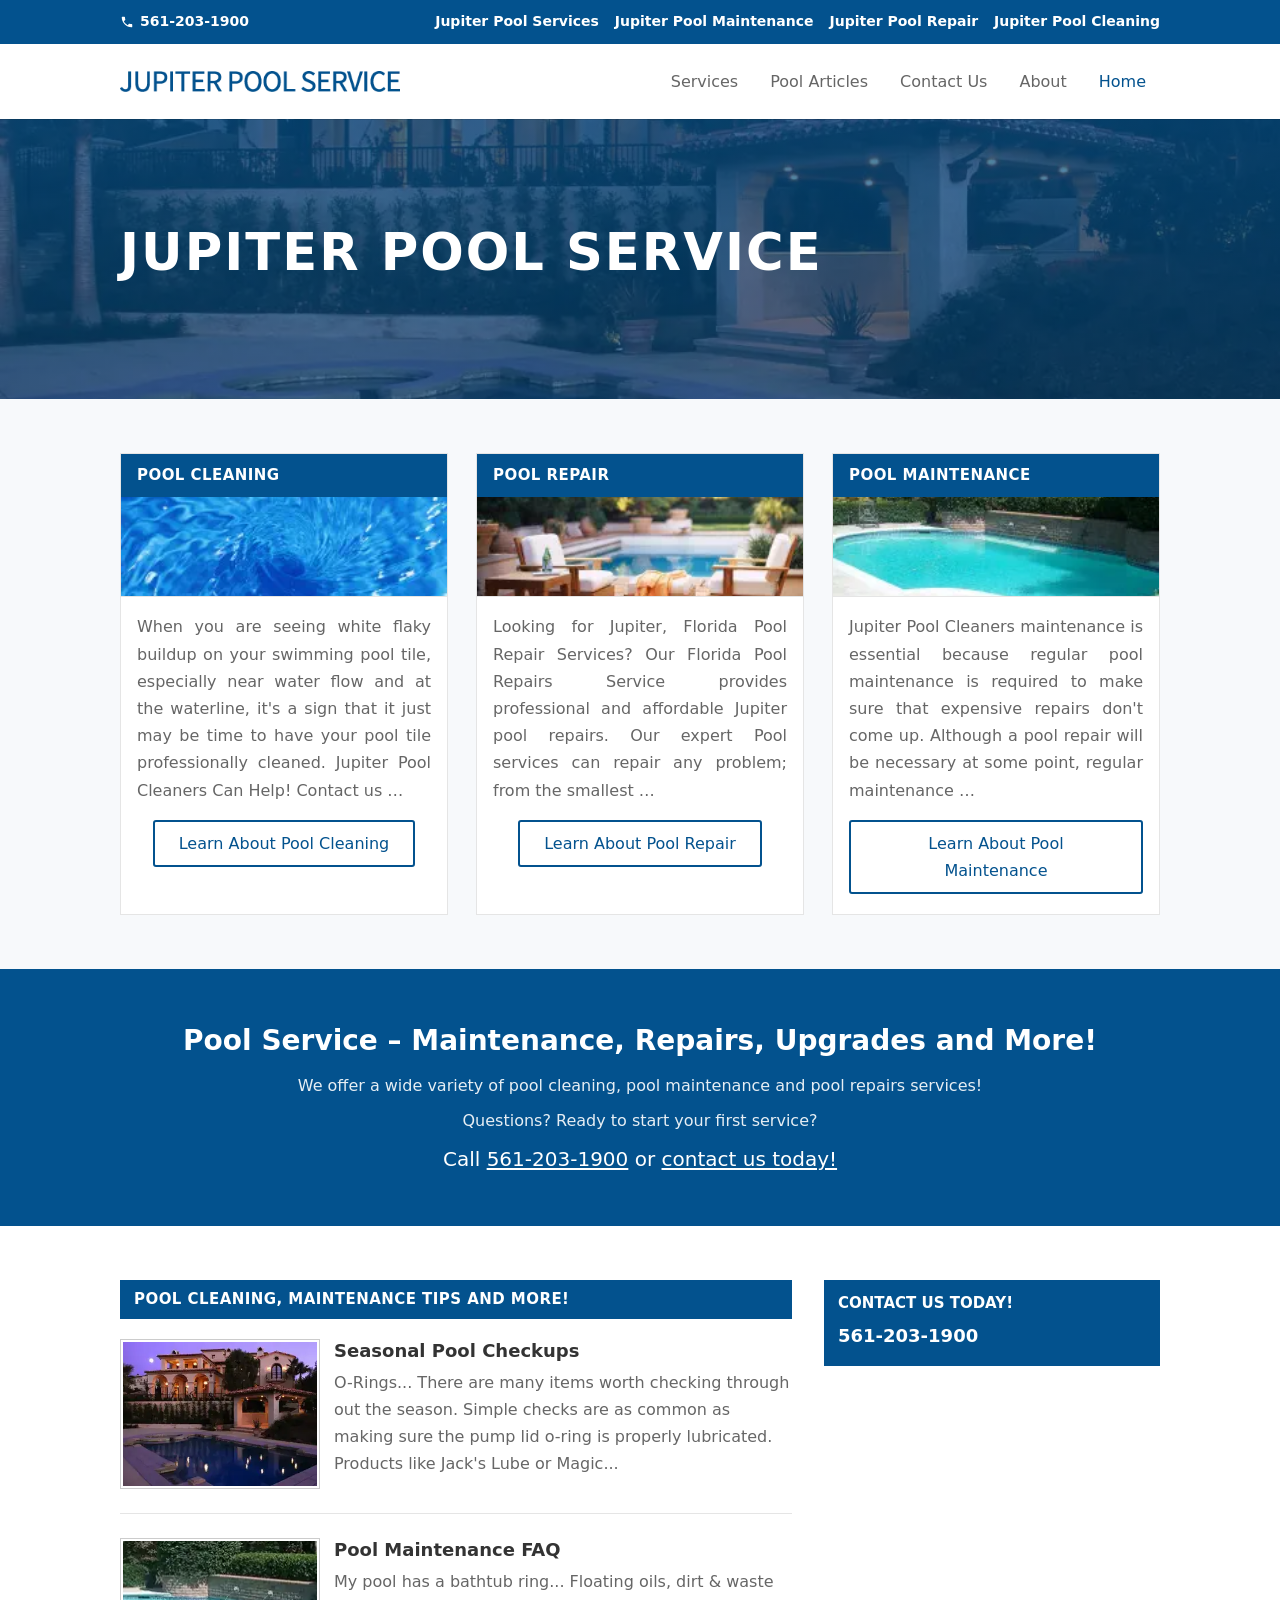
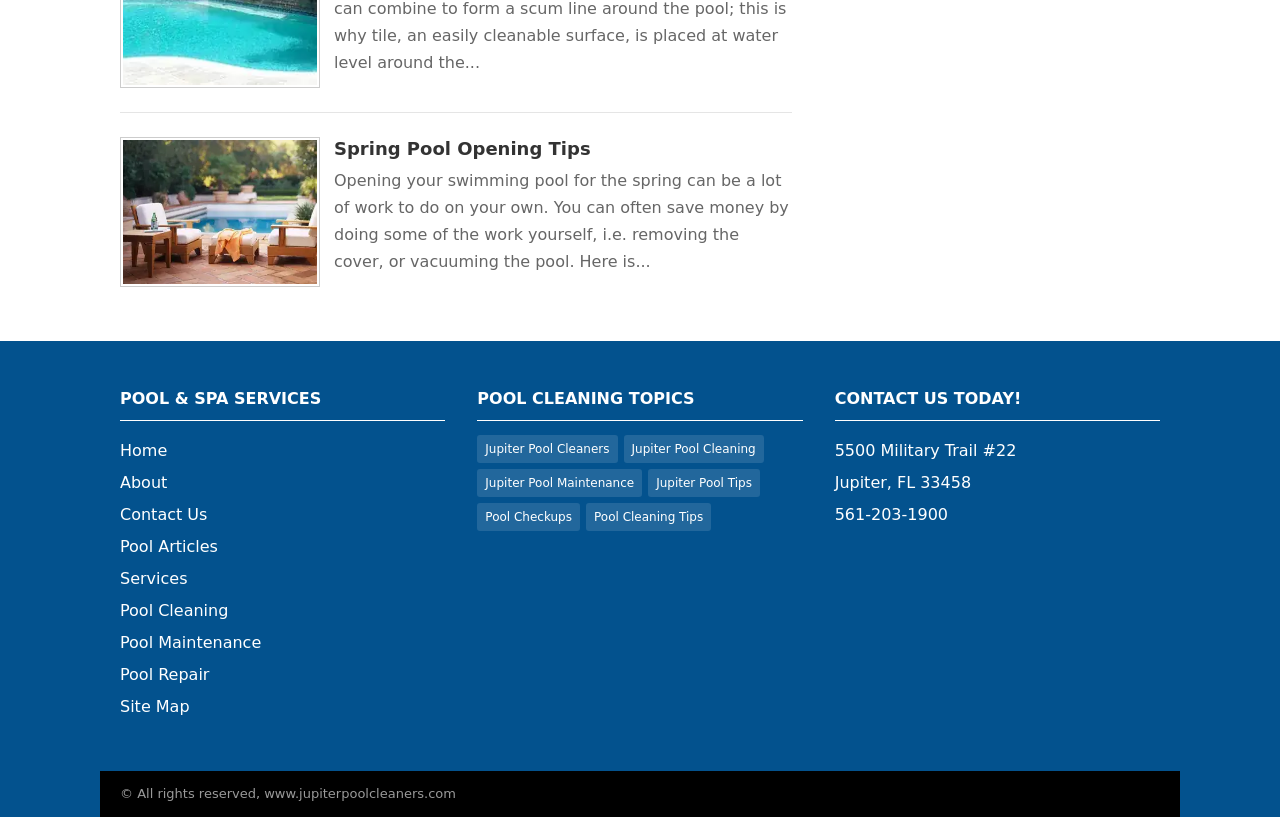
<file: index.html>
<!DOCTYPE html>
<html lang="en">
<head>
<meta charset="UTF-8">
<meta name="viewport" content="width=device-width, initial-scale=1.0">
<title>Jupiter Pool Service</title>
<meta name="description" content="Professional pool cleaning, maintenance, and repair in Jupiter, FL. Jupiter Pool Service keeps your pool crystal clear. Call 561-203-1900 for a free quote.">
<link rel="canonical" href="https://jupiter-pool-cleaners.vercel.app/">
<link rel="sitemap" type="application/xml" title="Sitemap" href="/sitemap.xml">
<link rel="preload" as="image" href="assets/hero-maintenance-800.webp" imagesrcset="assets/hero-maintenance-480.webp 480w, assets/hero-maintenance-800.webp 800w, assets/hero-maintenance-1080.webp 1080w" imagesizes="100vw" fetchpriority="high">
<style>*,*::before,*::after{box-sizing:border-box;margin:0;padding:0} html{scroll-behavior:smooth} body{font-family:system-ui,-apple-system,BlinkMacSystemFont,"Segoe UI",Roboto,sans-serif;font-size:16px;line-height:1.7;color:#666;background:#fff} a{color:#03528e;text-decoration:none;transition:opacity .2s} a:hover{opacity:.85} img{max-width:100%;height:auto;display:block} .container{max-width:1080px;margin:0 auto;padding:0 20px} h1,h2,h3,h4{color:#333;font-weight:600;line-height:1.3} .top-bar{background:#03528e;color:#fff;font-size:14px;font-weight:600} .top-bar .container{display:flex;justify-content:space-between;align-items:center;flex-wrap:wrap;gap:8px;padding:10px 20px} .top-bar a{color:#fff} .top-bar nav ul{display:flex;flex-wrap:wrap;gap:4px 16px;list-style:none} .phone-link{display:inline-flex;align-items:center;gap:6px} .site-header{background:#fff;box-shadow:0 1px 0 rgba(0,0,0,.1);position:sticky;top:0;z-index:100} .site-header .container{display:flex;align-items:center;justify-content:space-between;gap:20px;padding:14px 20px;position:relative} .logo img{width:280px;height:40px;max-height:40px;object-fit:contain} .menu-toggle{display:none;background:none;border:0;cursor:pointer;padding:8px} .menu-toggle svg{display:block} .main-nav ul{display:flex;align-items:center;gap:4px;list-style:none} .main-nav>ul>li{position:relative} .main-nav>ul>li>a{display:block;padding:10px 14px;color:#666;font-weight:500} .main-nav>ul>li>a:hover,.main-nav>ul>li.active>a{color:#03528e} .main-nav .submenu{position:absolute;top:100%;left:0;min-width:200px;background:#fff;border-top:3px solid #03528e;box-shadow:0 2px 5px rgba(0,0,0,.1);list-style:none;padding:12px 0;opacity:0;visibility:hidden;transform:translateY(8px)} .main-nav li:hover>.submenu,.main-nav li:focus-within>.submenu{opacity:1;visibility:visible;transform:translateY(0)} .main-nav .submenu a{display:block;padding:8px 20px;color:#666;white-space:nowrap} .main-nav .submenu a:hover{color:#03528e;background:rgba(3,82,142,.05)} .main-nav .submenu a.active{color:#03528e;font-weight:600} .hero{position:relative;overflow:hidden;min-height:280px;padding:100px 0 90px} .hero-bg{position:absolute;inset:0;width:100%;height:100%;object-fit:cover;z-index:0} .hero::after{content:"";position:absolute;inset:0;background:linear-gradient(rgba(3,82,142,.72),rgba(3,82,142,.55));z-index:1} .hero .container{position:relative;z-index:2} .hero h1{font-size:clamp(2rem,5vw,3.2rem);letter-spacing:.04em;text-transform:uppercase} .hero h1 a{color:#fff} .services{padding:54px 0;background:#f7f9fb} .services-grid{display:grid;grid-template-columns:repeat(3,1fr);gap:28px} .service-card{background:#fff;border:1px solid #e5e5e5} .service-card h2{background:#03528e;color:#fff;padding:12px 16px;font-size:15px;letter-spacing:.03em;text-transform:uppercase;font-weight:600} .service-card img{width:100%;height:100px;object-fit:cover;border-bottom:1px solid #e5e5e5;aspect-ratio:12/5} .service-card p{padding:16px;text-align:justify} .service-card .btn-wrap{padding:0 16px 20px;text-align:center} .btn{display:inline-block;padding:8px 24px;border:2px solid #03528e;color:#03528e;font-size:16px;font-weight:500;border-radius:3px;cursor:pointer;background:transparent} .btn:hover{background:#03528e;color:#fff;opacity:1} .cta{background:#03528e;color:#fff;text-align:center;padding:54px 20px} .cta h2{font-size:clamp(1.25rem,3vw,1.75rem);color:#fff;margin-bottom:12px} .cta p{margin-bottom:8px;color:rgba(255,255,255,.9)} .cta h3{font-size:1.25rem;color:#fff;font-weight:500;margin-top:12px} .cta a{color:#fff;text-decoration:underline;text-underline-offset:2px} .cta a:hover{color:#e0f4ff;opacity:1} .content{padding:54px 0} .content-grid{display:grid;grid-template-columns:2fr 1fr;gap:32px;align-items:start} .section-title{background:#03528e;color:#fff;padding:10px 14px;font-size:15px;text-transform:uppercase;letter-spacing:.03em;margin-bottom:20px;font-weight:600} .articles{display:flex;flex-direction:column;gap:24px} .article{display:grid;grid-template-columns:200px 1fr;gap:14px;padding-bottom:24px;border-bottom:1px solid #e5e5e5} .article:last-child{border-bottom:0;padding-bottom:0} .article img{width:200px;height:150px;object-fit:cover;border:1px solid #ccc;padding:2px;aspect-ratio:4/3} .article h3{font-size:18px;margin-bottom:6px;font-weight:600} .article h3 a{color:#333} .article h3 a:hover{color:#03528e} .contact-form{display:flex;flex-direction:column;gap:12px} .contact-form input{width:100%;padding:12px 14px;border:1px solid #ddd;background:#eee;font:inherit;color:#333;border-radius:0} .contact-form input:focus{outline:2px solid #03528e;border-color:#03528e} .captcha-row{display:flex;align-items:center;gap:8px;flex-wrap:wrap;font-size:14px} .captcha-row input{width:60px;padding:8px} .site-footer{background:#03528e;color:#fff} .footer-grid{display:grid;grid-template-columns:repeat(3,1fr);gap:32px;padding:48px 20px} .footer-col h3{font-size:16px;color:#fff;padding-bottom:10px;margin-bottom:14px;border-bottom:1px solid #fff;text-transform:uppercase;font-weight:600} .footer-col p,.footer-col a{color:#fff;line-height:2} .footer-col a:hover{color:#ccc;opacity:1} .tags{display:flex;flex-wrap:wrap;gap:6px} .tag{display:inline-block;padding:2px 8px;background:rgba(255,255,255,.12);border-radius:3px;font-size:12px;color:#fff} .tag:hover{background:rgba(255,255,255,.22);opacity:1} .footer-copy{background:#000;color:#999;text-align:left;padding:12px 20px;font-size:13px} .page-layout{display:grid;grid-template-columns:2fr 1fr;gap:32px;padding:54px 0} .page-main h1{font-size:26px;margin-bottom:20px} .post-body p{margin-bottom:16px;text-align:justify} .post-body h2{font-size:16px;margin:24px 0 10px;color:#03528e;font-weight:600} .post-body img{margin-bottom:20px;border:1px solid #e5e5e5} .post-body ul,.post-body ol{margin:0 0 16px 24px} .post-body li{margin-bottom:8px} .post-body strong{color:#333} .sidebar-card{background:#03528e;color:#fff;padding:14px;margin-bottom:20px} .sidebar-card h2,.sidebar-card h3{font-size:15px;color:#fff;margin-bottom:8px;text-transform:uppercase;font-weight:600} .sidebar-card a{color:#fff;font-size:18px;font-weight:600} @media(max-width:980px){ .page-layout{grid-template-columns:1fr} .services-grid{grid-template-columns:1fr} .content-grid{grid-template-columns:1fr} .footer-grid{grid-template-columns:1fr} } @media(max-width:767px){ .menu-toggle{display:block} .main-nav{position:absolute;top:100%;left:0;right:0;background:#fff;box-shadow:0 4px 12px rgba(0,0,0,.1);max-height:0;overflow:hidden} .main-nav.open{max-height:80vh;overflow-y:auto} .main-nav ul{flex-direction:column;align-items:stretch;padding:12px 0} .main-nav>ul>li>a{padding:12px 20px;border-bottom:1px solid #eee} .main-nav .submenu{position:static;opacity:1;visibility:visible;transform:none;box-shadow:none;border-top:0;padding:0 0 8px 20px;display:none} .main-nav li.sub-open>.submenu{display:block} .article{grid-template-columns:1fr} .article img{width:100%;height:auto;max-height:200px} .hero{padding:70px 0} .top-bar nav ul{gap:8px} }</style>
</head>
<body>

<div class="top-bar">
<div class="container">
<a href="tel:561-203-1900" class="phone-link">
<svg width="14" height="14" viewBox="0 0 24 24" fill="currentColor" aria-hidden="true"><path d="M6.6 10.8c1.4 2.8 3.8 5.1 6.6 6.6l2.2-2.2c.3-.3.7-.4 1-.2 1.1.4 2.3.6 3.6.6.6 0 1 .4 1 1V20c0 .6-.4 1-1 1-9.4 0-17-7.6-17-17 0-.6.4-1 1-1h3.5c.6 0 1 .4 1 1 0 1.3.2 2.5.6 3.6.1.3 0 .7-.2 1L6.6 10.8z"/></svg>
561-203-1900
</a>
<nav aria-label="Secondary">
<ul>
<li><a href="pages/services.html">Jupiter Pool Services</a></li>
<li><a href="pages/pool-maintenance.html">Jupiter Pool Maintenance</a></li>
<li><a href="pages/pool-repair.html">Jupiter Pool Repair</a></li>
<li><a href="pages/pool-cleaning.html">Jupiter Pool Cleaning</a></li>
</ul>
</nav>
</div>
</div>

<header class="site-header">
<div class="container">
<a href="index.html" class="logo">
<img src="assets/loogo-jupiter.webp" width="375" height="28" alt="Jupiter Pool Service">
</a>
<button class="menu-toggle" aria-label="Toggle menu" aria-expanded="false">
<svg width="24" height="24" viewBox="0 0 24 24" fill="none" stroke="#666" stroke-width="2"><path d="M3 6h18M3 12h18M3 18h18"/></svg>
</button>
<nav class="main-nav" aria-label="Main">
<ul>
<li class="has-sub">
<a href="pages/services.html">Services</a>
<ul class="submenu">
<li><a href="pages/pool-cleaning.html">Pool Cleaning</a></li>
<li><a href="pages/pool-maintenance.html">Pool Maintenance</a></li>
<li><a href="pages/pool-repair.html">Pool Repair</a></li>
</ul>
</li>
<li><a href="pages/pool-articles.html">Pool Articles</a></li>
<li><a href="pages/contact.html">Contact Us</a></li>
<li><a href="pages/about.html">About</a></li>
<li class="active"><a href="index.html">Home</a></li>
</ul>
</nav>
</div>
</header>

<main id="main-content">

<section class="hero">
<img class="hero-bg" src="assets/hero-maintenance-800.webp" srcset="assets/hero-maintenance-480.webp 480w, assets/hero-maintenance-800.webp 800w, assets/hero-maintenance-1080.webp 1080w" sizes="100vw" width="1080" height="675" alt="" fetchpriority="high" decoding="sync">
<div class="container">
<h1 id="title"><a href="index.html">JUPITER POOL SERVICE</a></h1>
</div>
</section>

<section class="services" id="services">
<div class="container">
<div class="services-grid">

<article class="service-card">
<h2>Pool Cleaning</h2>
<img src="assets/pic-1.webp" width="240" height="100" alt="Pool cleaning" loading="lazy">
<p>When you are seeing white flaky buildup on your swimming pool tile, especially near water flow and at the waterline, it's a sign that it just may be time to have your pool tile professionally cleaned. Jupiter Pool Cleaners Can Help! Contact us …</p>
<div class="btn-wrap"><a href="pages/pool-cleaning.html" class="btn">Learn About Pool Cleaning</a></div>
</article>

<article class="service-card">
<h2>Pool Repair</h2>
<img src="assets/pic-2.webp" width="240" height="100" alt="Pool repair" loading="lazy">
<p>Looking for Jupiter, Florida Pool Repair Services? Our Florida Pool Repairs Service provides professional and affordable Jupiter pool repairs. Our expert Pool services can repair any problem; from the smallest …</p>
<div class="btn-wrap"><a href="pages/pool-repair.html" class="btn">Learn About Pool Repair</a></div>
</article>

<article class="service-card">
<h2>Pool Maintenance</h2>
<img src="assets/pic-3.webp" width="240" height="100" alt="Pool maintenance" loading="lazy">
<p>Jupiter Pool Cleaners maintenance is essential because regular pool maintenance is required to make sure that expensive repairs don't come up. Although a pool repair will be necessary at some point, regular maintenance …</p>
<div class="btn-wrap"><a href="pages/pool-maintenance.html" class="btn">Learn About Pool Maintenance</a></div>
</article>

</div>
</div>
</section>

<section class="cta">
<div class="container">
<h2>Pool Service – Maintenance, Repairs, Upgrades and More!</h2>
<p>We offer a wide variety of pool cleaning, pool maintenance and pool repairs services!</p>
<p>Questions? Ready to start your first service?</p>
<h3>Call <a href="tel:561-203-1900">561-203-1900</a> or <a href="pages/contact.html">contact us today!</a></h3>
</div>
</section>

<section class="content">
<div class="container">
<div class="content-grid">
<div>
<h3 class="section-title">Pool Cleaning, Maintenance Tips and More!</h3>
<div class="articles">

<article class="article">
<a href="articles/seasonal-pool-checkups.html"><img src="assets/thumb-maintenance-400.webp" srcset="assets/thumb-maintenance-400.webp 400w" sizes="200px" width="200" height="150" alt="Seasonal Pool Checkups" loading="lazy" decoding="async"></a>
<div>
<h3><a href="articles/seasonal-pool-checkups.html">Seasonal Pool Checkups</a></h3>
<p>O-Rings... There are many items worth checking through out the season. Simple checks are as common as making sure the pump lid o-ring is properly lubricated. Products like Jack's Lube or Magic...</p>
</div>
</article>

<article class="article">
<a href="articles/pool-maintenance-faq.html"><img src="assets/thumb-repair-400.webp" srcset="assets/thumb-repair-400.webp 400w" sizes="200px" width="200" height="150" alt="Pool Maintenance FAQ" loading="lazy" decoding="async"></a>
<div>
<h3><a href="articles/pool-maintenance-faq.html">Pool Maintenance FAQ</a></h3>
<p>My pool has a bathtub ring... Floating oils, dirt &amp; waste can combine to form a scum line around the pool; this is why tile, an easily cleanable surface, is placed at water level around the...</p>
</div>
</article>

<article class="article">
<a href="articles/spring-pool-opening-tips.html"><img src="assets/thumb-cleaners-400.webp" srcset="assets/thumb-cleaners-400.webp 400w" sizes="200px" width="200" height="150" alt="Spring Pool Opening Tips" loading="lazy" decoding="async"></a>
<div>
<h3><a href="articles/spring-pool-opening-tips.html">Spring Pool Opening Tips</a></h3>
<p>Opening your swimming pool for the spring can be a lot of work to do on your own. You can often save money by doing some of the work yourself, i.e. removing the cover, or vacuuming the pool. Here is...</p>
</div>
</article>

</div>
</div>
<div class="sidebar-card">
<h3>Contact Us Today!</h3>
<a href="tel:561-203-1900">561-203-1900</a>
<!-- <form class="contact-form" action="pages/contact.html" method="get">
<input type="text" name="name" placeholder="Name" required>
<input type="tel" name="phone" placeholder="Phone" required>
<input type="email" name="email" placeholder="Email Address" required>
<div class="captcha-row">
<span>13 + 2 =</span>
<input type="text" name="captcha" required autocomplete="off" aria-label="Captcha answer">
</div>
<button type="submit" class="btn">Submit</button>
</form> -->
</div>
</div>
</div>
</section>

</main>

<footer class="site-footer">
<div class="container footer-grid">
<div class="footer-col">
<h3>Pool &amp; Spa Services</h3>
<p>
<a href="index.html">Home</a><br>
<a href="pages/about.html">About</a><br>
<a href="pages/contact.html">Contact Us</a><br>
<a href="pages/pool-articles.html">Pool Articles</a><br>
<a href="pages/services.html">Services</a><br>
<a href="pages/pool-cleaning.html">Pool Cleaning</a><br>
<a href="pages/pool-maintenance.html">Pool Maintenance</a><br>
<a href="pages/pool-repair.html">Pool Repair</a><br>
<a href="pages/sitemap.html">Site Map</a>
</p>
</div>
<div class="footer-col">
<h3>Pool Cleaning Topics</h3>
<div class="tags">
<a href="pages/pool-articles.html" class="tag">Jupiter Pool Cleaners</a>
<a href="pages/pool-articles.html" class="tag">Jupiter Pool Cleaning</a>
<a href="pages/pool-articles.html" class="tag">Jupiter Pool Maintenance</a>
<a href="pages/pool-articles.html" class="tag">Jupiter Pool Tips</a>
<a href="pages/pool-articles.html" class="tag">Pool Checkups</a>
<a href="pages/pool-articles.html" class="tag">Pool Cleaning Tips</a>
</div>
</div>
<div class="footer-col">
<h3>Contact Us Today!</h3>
<p>5500 Military Trail #22<br>Jupiter, FL 33458</p>
<p><a href="tel:561-203-1900">561-203-1900</a></p>
</div>
</div>
<div class="footer-copy container">© All rights reserved, www.jupiterpoolcleaners.com</div>
</footer>

<script>(function(){var t=document.querySelector('.menu-toggle'),n=document.querySelector('.main-nav');if(!t||!n)return;t.addEventListener('click',function(){var o=n.classList.toggle('open');t.setAttribute('aria-expanded',o);});n.querySelectorAll('.has-sub>a').forEach(function(l){l.addEventListener('click',function(e){if(window.innerWidth>767)return;e.preventDefault();l.parentElement.classList.toggle('sub-open');});});})();</script>
</body>
</html>
</file>
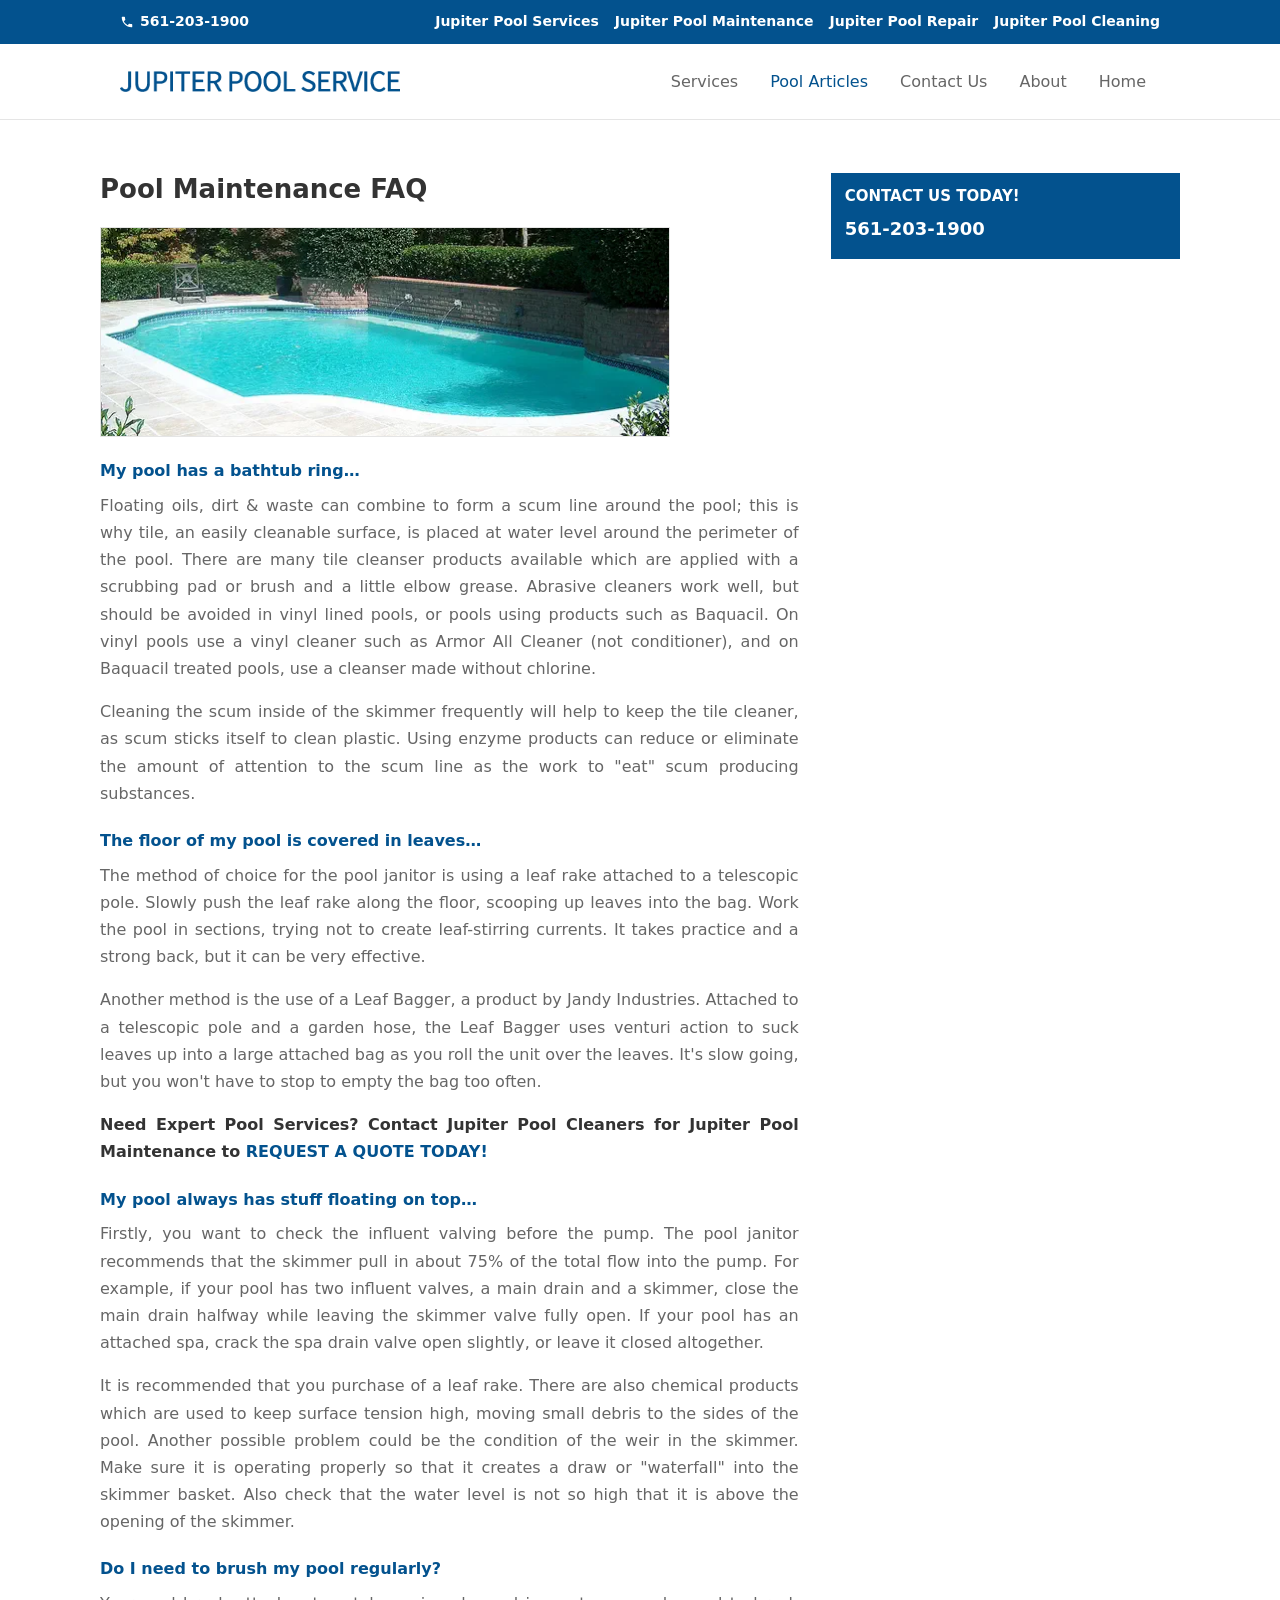
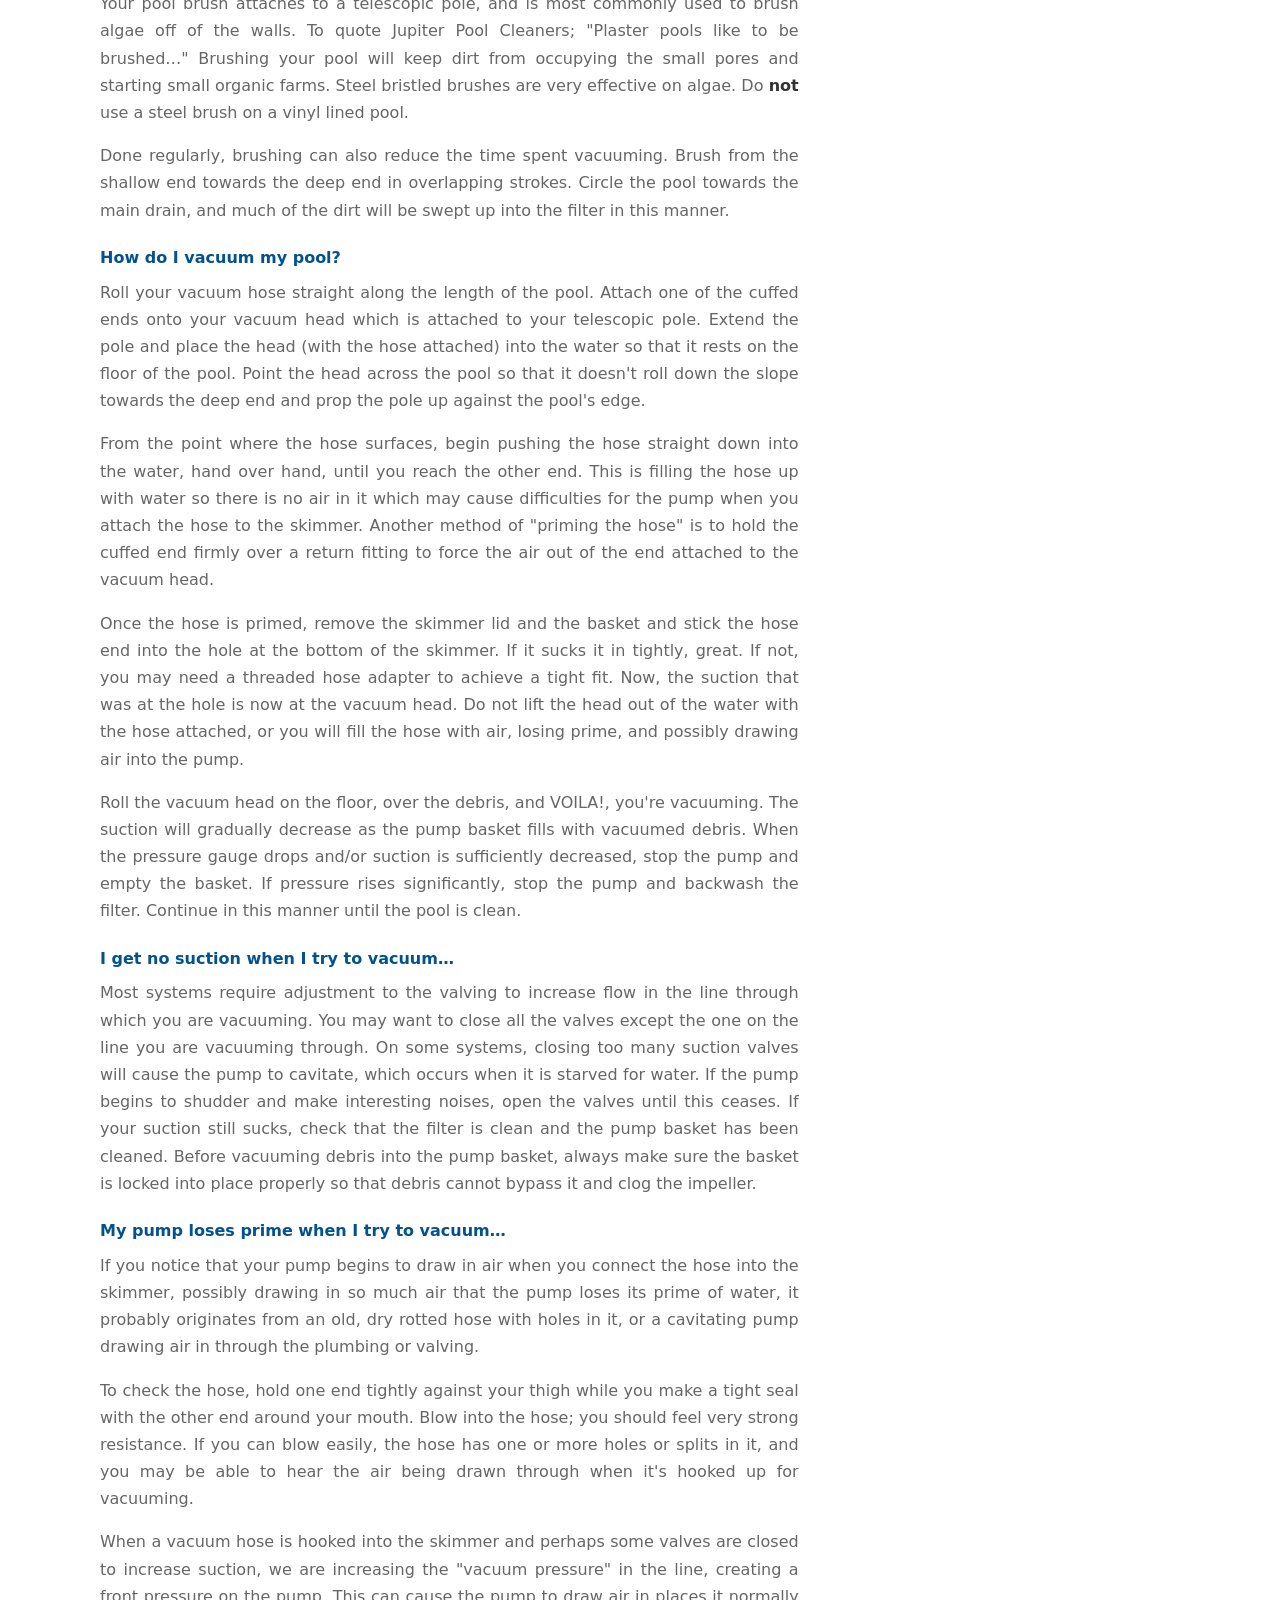
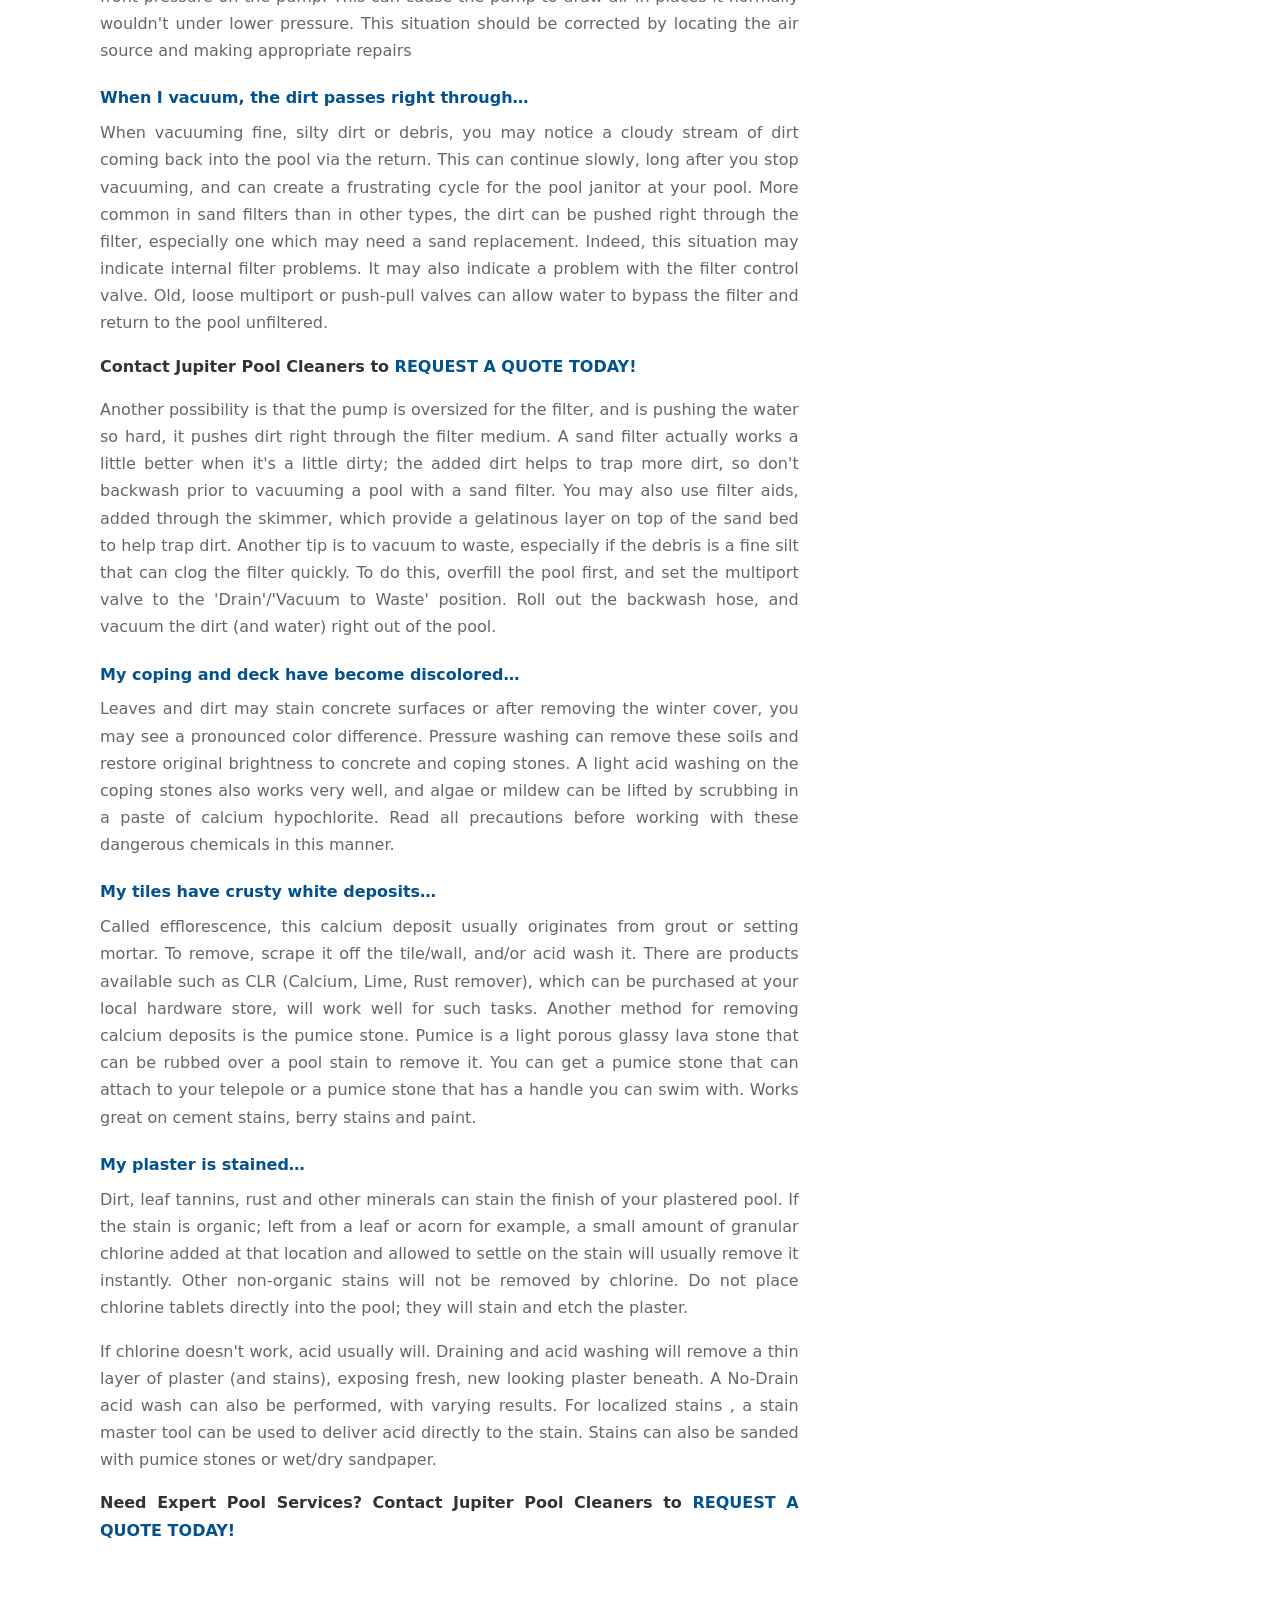
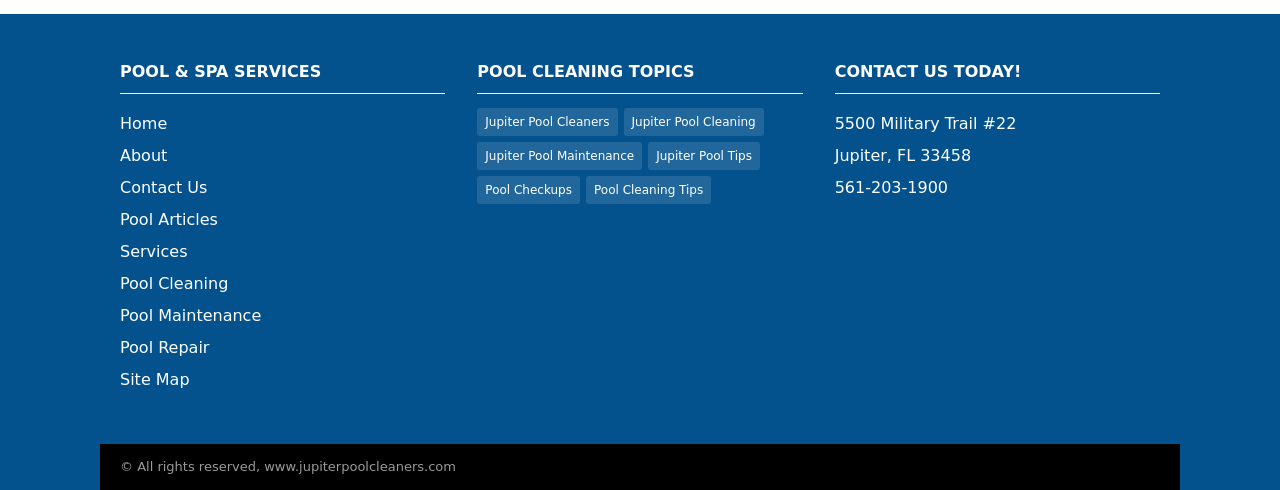
<file: articles/pool-maintenance-faq.html>
<!DOCTYPE html>
<html lang="en">
<head>
<meta charset="UTF-8">
<meta name="viewport" content="width=device-width, initial-scale=1.0">
<title>Pool Maintenance FAQ | Jupiter Pool Service</title>
<meta name="description" content="Pool maintenance FAQ — answers about bathtub rings, vacuuming, stains, and more from Jupiter Pool Service in Jupiter, FL.">
<link rel="canonical" href="https://jupiter-pool-cleaners.vercel.app/articles/pool-maintenance-faq.html">
<link rel="sitemap" type="application/xml" title="Sitemap" href="/sitemap.xml">
<link rel="preload" href="../style.css" as="style">
<link rel="stylesheet" href="../style.css">
</head>
<body>

<div class="top-bar">
<div class="container">
<a href="tel:561-203-1900" class="phone-link">
<svg width="14" height="14" viewBox="0 0 24 24" fill="currentColor" aria-hidden="true"><path d="M6.6 10.8c1.4 2.8 3.8 5.1 6.6 6.6l2.2-2.2c.3-.3.7-.4 1-.2 1.1.4 2.3.6 3.6.6.6 0 1 .4 1 1V20c0 .6-.4 1-1 1-9.4 0-17-7.6-17-17 0-.6.4-1 1-1h3.5c.6 0 1 .4 1 1 0 1.3.2 2.5.6 3.6.1.3 0 .7-.2 1L6.6 10.8z"/></svg>
561-203-1900
</a>
<nav aria-label="Secondary">
<ul>
<li><a href="../pages/services.html">Jupiter Pool Services</a></li>
<li><a href="../pages/pool-maintenance.html">Jupiter Pool Maintenance</a></li>
<li><a href="../pages/pool-repair.html">Jupiter Pool Repair</a></li>
<li><a href="../pages/pool-cleaning.html">Jupiter Pool Cleaning</a></li>
</ul>
</nav>
</div>
</div>

<header class="site-header">
<div class="container">
<a href="../index.html" class="logo">
<img src="../assets/loogo-jupiter.webp" width="375" height="28" alt="Jupiter Pool Service">
</a>
<button class="menu-toggle" aria-label="Toggle menu" aria-expanded="false">
<svg width="24" height="24" viewBox="0 0 24 24" fill="none" stroke="#666" stroke-width="2"><path d="M3 6h18M3 12h18M3 18h18"/></svg>
</button>
<nav class="main-nav" aria-label="Main">
<ul>
<li class="has-sub">
<a href="../pages/services.html">Services</a>
<ul class="submenu">
<li><a href="../pages/pool-cleaning.html">Pool Cleaning</a></li>
<li><a href="../pages/pool-maintenance.html">Pool Maintenance</a></li>
<li><a href="../pages/pool-repair.html">Pool Repair</a></li>
</ul>
</li>
<li class="active"><a href="../pages/pool-articles.html">Pool Articles</a></li>
<li><a href="../pages/contact.html">Contact Us</a></li>
<li><a href="../pages/about.html">About</a></li>
<li><a href="../index.html">Home</a></li>
</ul>
</nav>
</div>
</header>

<div class="container page-layout">
<main class="page-main">
<h1>Pool Maintenance FAQ</h1>
<div class="post-body">
<img src="../assets/jupiter-pool-repair-cleaning-service.webp" width="570" height="209" alt="Pool maintenance" loading="lazy">
<h2>My pool has a bathtub ring…</h2>
<p>Floating oils, dirt &amp; waste can combine to form a scum line around the pool; this is why tile, an easily cleanable surface, is placed at water level around the perimeter of the pool. There are many tile cleanser products available which are applied with a scrubbing pad or brush and a little elbow grease. Abrasive cleaners work well, but should be avoided in vinyl lined pools, or pools using products such as Baquacil. On vinyl pools use a vinyl cleaner such as Armor All Cleaner (not conditioner), and on Baquacil treated pools, use a cleanser made without chlorine.</p>
<p>Cleaning the scum inside of the skimmer frequently will help to keep the tile cleaner, as scum sticks itself to clean plastic. Using enzyme products can reduce or eliminate the amount of attention to the scum line as the work to "eat" scum producing substances.</p>
<h2>The floor of my pool is covered in leaves…</h2>
<p>The method of choice for the pool janitor is using a leaf rake attached to a telescopic pole. Slowly push the leaf rake along the floor, scooping up leaves into the bag. Work the pool in sections, trying not to create leaf-stirring currents. It takes practice and a strong back, but it can be very effective.</p>
<p>Another method is the use of a Leaf Bagger, a product by Jandy Industries. Attached to a telescopic pole and a garden hose, the Leaf Bagger uses venturi action to suck leaves up into a large attached bag as you roll the unit over the leaves. It's slow going, but you won't have to stop to empty the bag too often.</p>
<p><strong>Need Expert Pool Services? Contact Jupiter Pool Cleaners for Jupiter Pool Maintenance to <a href="../pages/contact.html">REQUEST A QUOTE TODAY!</a></strong></p>
<h2>My pool always has stuff floating on top…</h2>
<p>Firstly, you want to check the influent valving before the pump. The pool janitor recommends that the skimmer pull in about 75% of the total flow into the pump. For example, if your pool has two influent valves, a main drain and a skimmer, close the main drain halfway while leaving the skimmer valve fully open. If your pool has an attached spa, crack the spa drain valve open slightly, or leave it closed altogether.</p>
<p>It is recommended that you purchase of a leaf rake. There are also chemical products which are used to keep surface tension high, moving small debris to the sides of the pool. Another possible problem could be the condition of the weir in the skimmer. Make sure it is operating properly so that it creates a draw or "waterfall" into the skimmer basket. Also check that the water level is not so high that it is above the opening of the skimmer.</p>
<h2>Do I need to brush my pool regularly?</h2>
<p>Your pool brush attaches to a telescopic pole, and is most commonly used to brush algae off of the walls. To quote Jupiter Pool Cleaners; "Plaster pools like to be brushed…" Brushing your pool will keep dirt from occupying the small pores and starting small organic farms. Steel bristled brushes are very effective on algae. Do <strong>not</strong> use a steel brush on a vinyl lined pool.</p>
<p>Done regularly, brushing can also reduce the time spent vacuuming. Brush from the shallow end towards the deep end in overlapping strokes. Circle the pool towards the main drain, and much of the dirt will be swept up into the filter in this manner.</p>
<h2>How do I vacuum my pool?</h2>
<p>Roll your vacuum hose straight along the length of the pool. Attach one of the cuffed ends onto your vacuum head which is attached to your telescopic pole. Extend the pole and place the head (with the hose attached) into the water so that it rests on the floor of the pool. Point the head across the pool so that it doesn't roll down the slope towards the deep end and prop the pole up against the pool's edge.</p>
<p>From the point where the hose surfaces, begin pushing the hose straight down into the water, hand over hand, until you reach the other end. This is filling the hose up with water so there is no air in it which may cause difficulties for the pump when you attach the hose to the skimmer. Another method of "priming the hose" is to hold the cuffed end firmly over a return fitting to force the air out of the end attached to the vacuum head.</p>
<p>Once the hose is primed, remove the skimmer lid and the basket and stick the hose end into the hole at the bottom of the skimmer. If it sucks it in tightly, great. If not, you may need a threaded hose adapter to achieve a tight fit. Now, the suction that was at the hole is now at the vacuum head. Do not lift the head out of the water with the hose attached, or you will fill the hose with air, losing prime, and possibly drawing air into the pump.</p>
<p>Roll the vacuum head on the floor, over the debris, and VOILA!, you're vacuuming. The suction will gradually decrease as the pump basket fills with vacuumed debris. When the pressure gauge drops and/or suction is sufficiently decreased, stop the pump and empty the basket. If pressure rises significantly, stop the pump and backwash the filter. Continue in this manner until the pool is clean.</p>
<h2>I get no suction when I try to vacuum…</h2>
<p>Most systems require adjustment to the valving to increase flow in the line through which you are vacuuming. You may want to close all the valves except the one on the line you are vacuuming through. On some systems, closing too many suction valves will cause the pump to cavitate, which occurs when it is starved for water. If the pump begins to shudder and make interesting noises, open the valves until this ceases. If your suction still sucks, check that the filter is clean and the pump basket has been cleaned. Before vacuuming debris into the pump basket, always make sure the basket is locked into place properly so that debris cannot bypass it and clog the impeller.</p>
<h2>My pump loses prime when I try to vacuum…</h2>
<p>If you notice that your pump begins to draw in air when you connect the hose into the skimmer, possibly drawing in so much air that the pump loses its prime of water, it probably originates from an old, dry rotted hose with holes in it, or a cavitating pump drawing air in through the plumbing or valving.</p>
<p>To check the hose, hold one end tightly against your thigh while you make a tight seal with the other end around your mouth. Blow into the hose; you should feel very strong resistance. If you can blow easily, the hose has one or more holes or splits in it, and you may be able to hear the air being drawn through when it's hooked up for vacuuming.</p>
<p>When a vacuum hose is hooked into the skimmer and perhaps some valves are closed to increase suction, we are increasing the "vacuum pressure" in the line, creating a front pressure on the pump. This can cause the pump to draw air in places it normally wouldn't under lower pressure. This situation should be corrected by locating the air source and making appropriate repairs</p>
<h2>When I vacuum, the dirt passes right through…</h2>
<p>When vacuuming fine, silty dirt or debris, you may notice a cloudy stream of dirt coming back into the pool via the return. This can continue slowly, long after you stop vacuuming, and can create a frustrating cycle for the pool janitor at your pool. More common in sand filters than in other types, the dirt can be pushed right through the filter, especially one which may need a sand replacement. Indeed, this situation may indicate internal filter problems. It may also indicate a problem with the filter control valve. Old, loose multiport or push-pull valves can allow water to bypass the filter and return to the pool unfiltered.</p>
<p><strong>Contact Jupiter Pool Cleaners to <a href="../pages/contact.html">REQUEST A QUOTE TODAY!</a></strong></p>
<p>Another possibility is that the pump is oversized for the filter, and is pushing the water so hard, it pushes dirt right through the filter medium. A sand filter actually works a little better when it's a little dirty; the added dirt helps to trap more dirt, so don't backwash prior to vacuuming a pool with a sand filter. You may also use filter aids, added through the skimmer, which provide a gelatinous layer on top of the sand bed to help trap dirt. Another tip is to vacuum to waste, especially if the debris is a fine silt that can clog the filter quickly. To do this, overfill the pool first, and set the multiport valve to the 'Drain'/'Vacuum to Waste' position. Roll out the backwash hose, and vacuum the dirt (and water) right out of the pool.</p>
<h2>My coping and deck have become discolored…</h2>
<p>Leaves and dirt may stain concrete surfaces or after removing the winter cover, you may see a pronounced color difference. Pressure washing can remove these soils and restore original brightness to concrete and coping stones. A light acid washing on the coping stones also works very well, and algae or mildew can be lifted by scrubbing in a paste of calcium hypochlorite. Read all precautions before working with these dangerous chemicals in this manner.</p>
<h2>My tiles have crusty white deposits…</h2>
<p>Called efflorescence, this calcium deposit usually originates from grout or setting mortar. To remove, scrape it off the tile/wall, and/or acid wash it. There are products available such as CLR (Calcium, Lime, Rust remover), which can be purchased at your local hardware store, will work well for such tasks. Another method for removing calcium deposits is the pumice stone. Pumice is a light porous glassy lava stone that can be rubbed over a pool stain to remove it. You can get a pumice stone that can attach to your telepole or a pumice stone that has a handle you can swim with. Works great on cement stains, berry stains and paint.</p>
<h2>My plaster is stained…</h2>
<p>Dirt, leaf tannins, rust and other minerals can stain the finish of your plastered pool. If the stain is organic; left from a leaf or acorn for example, a small amount of granular chlorine added at that location and allowed to settle on the stain will usually remove it instantly. Other non-organic stains will not be removed by chlorine. Do not place chlorine tablets directly into the pool; they will stain and etch the plaster.</p>
<p>If chlorine doesn't work, acid usually will. Draining and acid washing will remove a thin layer of plaster (and stains), exposing fresh, new looking plaster beneath. A No-Drain acid wash can also be performed, with varying results. For localized stains , a stain master tool can be used to deliver acid directly to the stain. Stains can also be sanded with pumice stones or wet/dry sandpaper.</p>
<p><strong>Need Expert Pool Services? Contact Jupiter Pool Cleaners to <a href="../pages/contact.html">REQUEST A QUOTE TODAY!</a></strong></p>
</div>
</main>
<aside>
<div class="sidebar-card">
<h3>Contact Us Today!</h3>
<a href="tel:561-203-1900">561-203-1900</a>
</div>
</aside>
</div>

<footer class="site-footer">
<div class="container footer-grid">
<div class="footer-col">
<h3>Pool &amp; Spa Services</h3>
<p>
<a href="../index.html">Home</a><br>
<a href="../pages/about.html">About</a><br>
<a href="../pages/contact.html">Contact Us</a><br>
<a href="../pages/pool-articles.html">Pool Articles</a><br>
<a href="../pages/services.html">Services</a><br>
<a href="../pages/pool-cleaning.html">Pool Cleaning</a><br>
<a href="../pages/pool-maintenance.html">Pool Maintenance</a><br>
<a href="../pages/pool-repair.html">Pool Repair</a><br>
<a href="../pages/sitemap.html">Site Map</a>
</p>
</div>
<div class="footer-col">
<h3>Pool Cleaning Topics</h3>
<div class="tags">
<a href="../pages/pool-articles.html" class="tag">Jupiter Pool Cleaners</a>
<a href="../pages/pool-articles.html" class="tag">Jupiter Pool Cleaning</a>
<a href="../pages/pool-articles.html" class="tag">Jupiter Pool Maintenance</a>
<a href="../pages/pool-articles.html" class="tag">Jupiter Pool Tips</a>
<a href="../pages/pool-articles.html" class="tag">Pool Checkups</a>
<a href="../pages/pool-articles.html" class="tag">Pool Cleaning Tips</a>
</div>
</div>
<div class="footer-col">
<h3>Contact Us Today!</h3>
<p>5500 Military Trail #22<br>Jupiter, FL 33458</p>
<p><a href="tel:561-203-1900">561-203-1900</a></p>
</div>
</div>
<div class="footer-copy container">© All rights reserved, www.jupiterpoolcleaners.com</div>
</footer>

<script src="../script.js"></script>
</body>
</html>
</file>
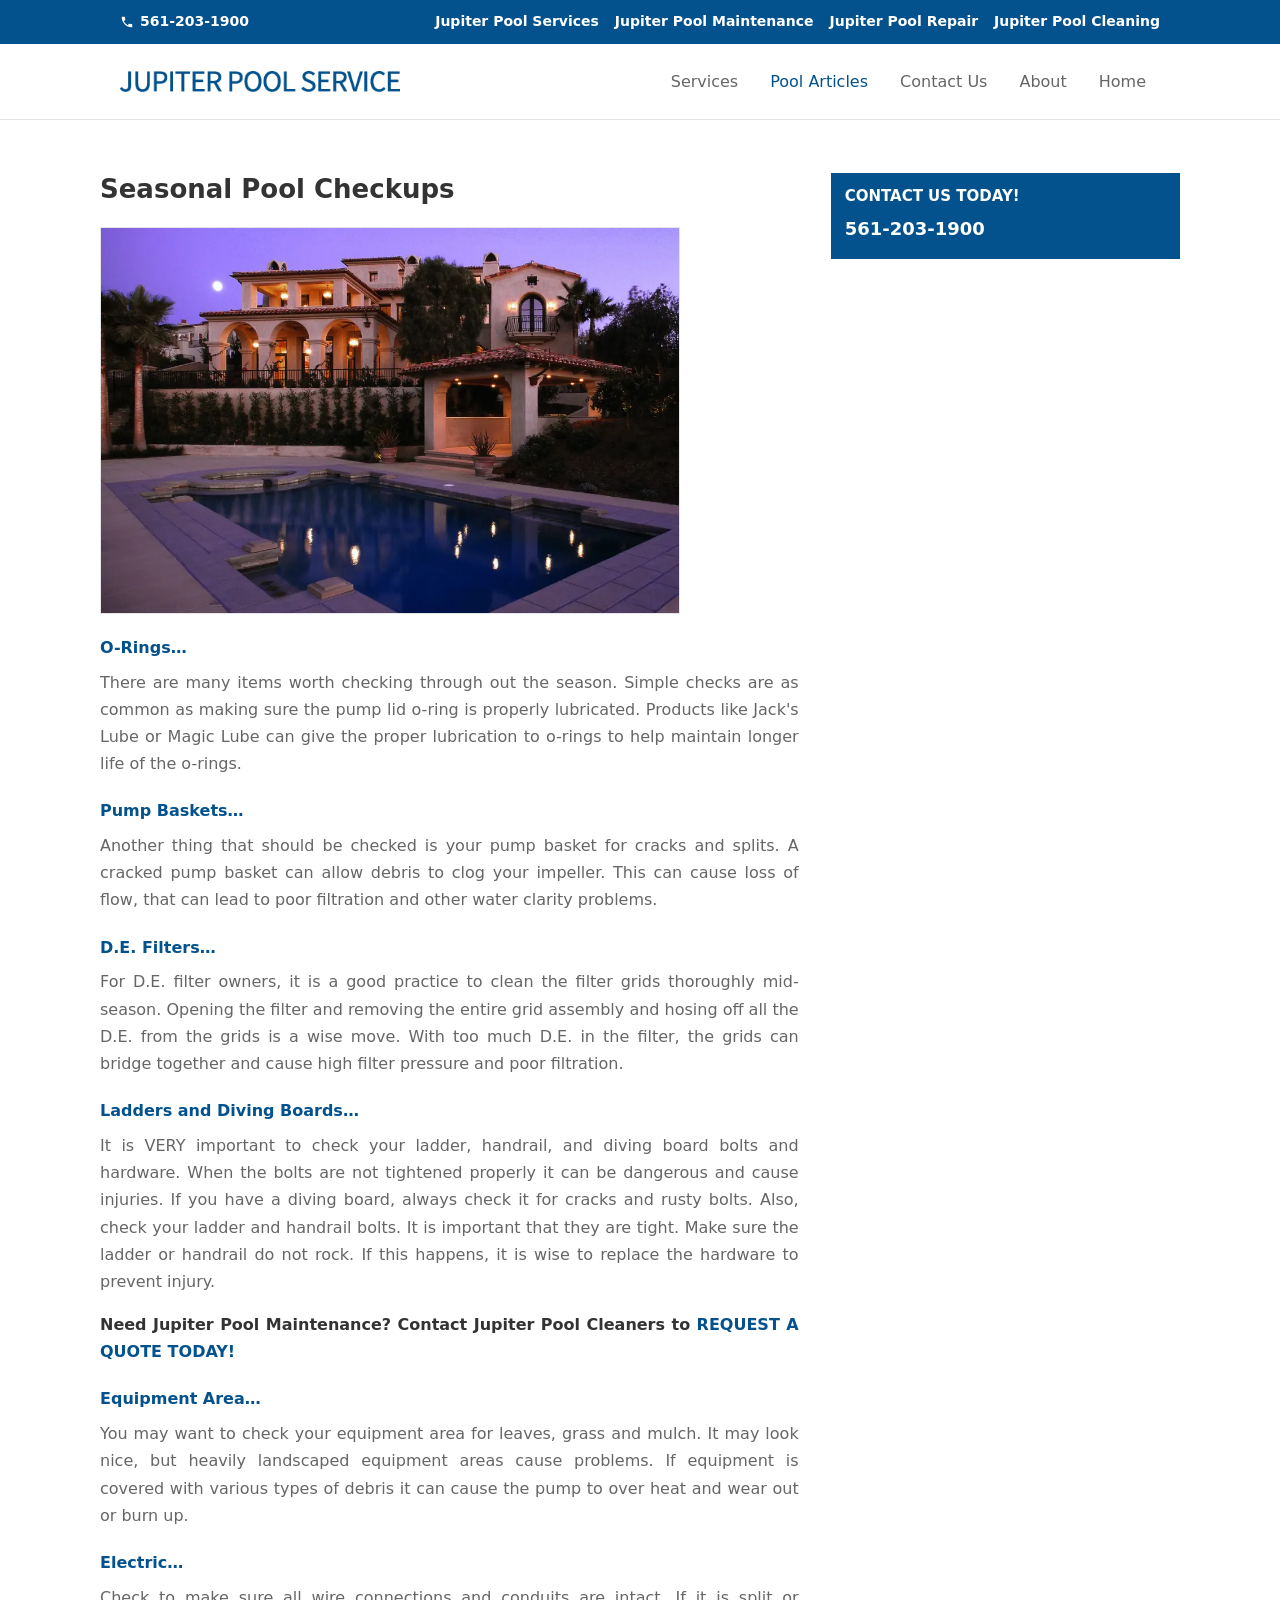
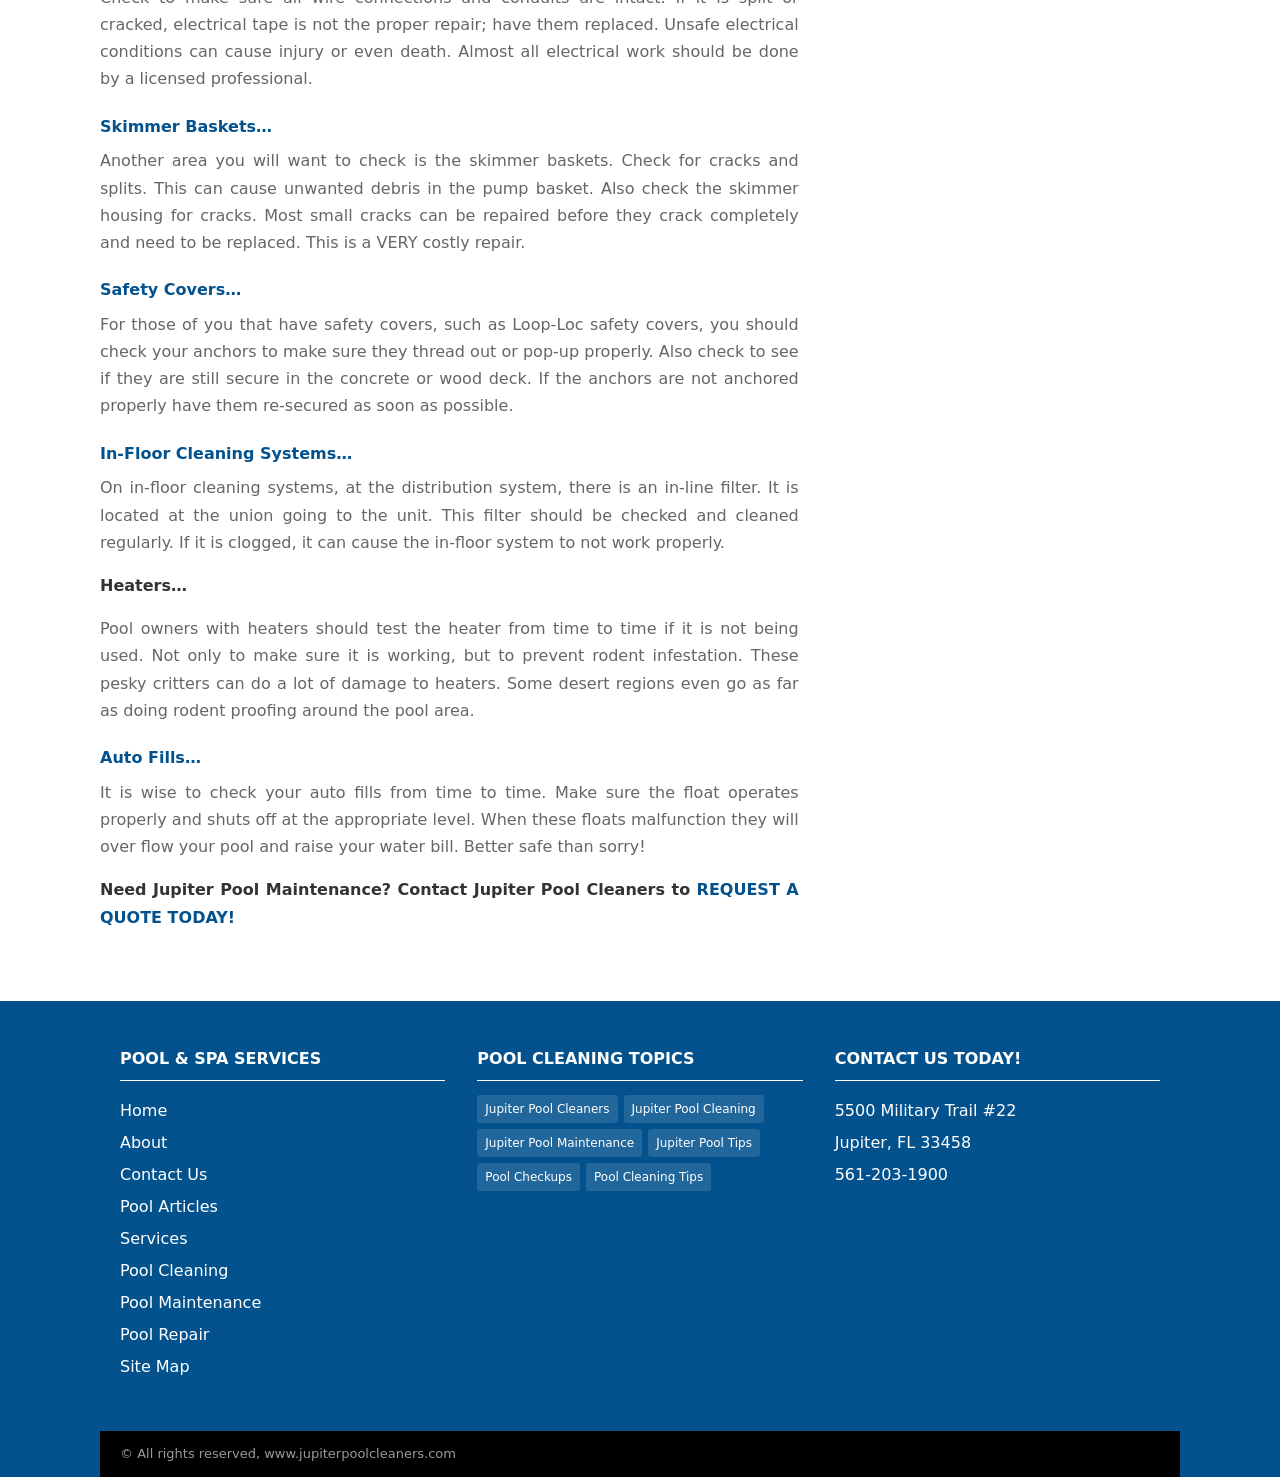
<file: articles/seasonal-pool-checkups.html>
<!DOCTYPE html>
<html lang="en">
<head>
<meta charset="UTF-8">
<meta name="viewport" content="width=device-width, initial-scale=1.0">
<title>Seasonal Pool Checkups | Jupiter Pool Service</title>
<meta name="description" content="Seasonal pool checkup guide — o-rings, pump baskets, filters, and safety covers. Tips from Jupiter Pool Service in Jupiter, FL.">
<link rel="canonical" href="https://jupiter-pool-cleaners.vercel.app/articles/seasonal-pool-checkups.html">
<link rel="sitemap" type="application/xml" title="Sitemap" href="/sitemap.xml">
<link rel="preload" href="../style.css" as="style">
<link rel="stylesheet" href="../style.css">
</head>
<body>

<div class="top-bar">
<div class="container">
<a href="tel:561-203-1900" class="phone-link">
<svg width="14" height="14" viewBox="0 0 24 24" fill="currentColor" aria-hidden="true"><path d="M6.6 10.8c1.4 2.8 3.8 5.1 6.6 6.6l2.2-2.2c.3-.3.7-.4 1-.2 1.1.4 2.3.6 3.6.6.6 0 1 .4 1 1V20c0 .6-.4 1-1 1-9.4 0-17-7.6-17-17 0-.6.4-1 1-1h3.5c.6 0 1 .4 1 1 0 1.3.2 2.5.6 3.6.1.3 0 .7-.2 1L6.6 10.8z"/></svg>
561-203-1900
</a>
<nav aria-label="Secondary">
<ul>
<li><a href="../pages/services.html">Jupiter Pool Services</a></li>
<li><a href="../pages/pool-maintenance.html">Jupiter Pool Maintenance</a></li>
<li><a href="../pages/pool-repair.html">Jupiter Pool Repair</a></li>
<li><a href="../pages/pool-cleaning.html">Jupiter Pool Cleaning</a></li>
</ul>
</nav>
</div>
</div>

<header class="site-header">
<div class="container">
<a href="../index.html" class="logo">
<img src="../assets/loogo-jupiter.webp" width="375" height="28" alt="Jupiter Pool Service">
</a>
<button class="menu-toggle" aria-label="Toggle menu" aria-expanded="false">
<svg width="24" height="24" viewBox="0 0 24 24" fill="none" stroke="#666" stroke-width="2"><path d="M3 6h18M3 12h18M3 18h18"/></svg>
</button>
<nav class="main-nav" aria-label="Main">
<ul>
<li class="has-sub">
<a href="../pages/services.html">Services</a>
<ul class="submenu">
<li><a href="../pages/pool-cleaning.html">Pool Cleaning</a></li>
<li><a href="../pages/pool-maintenance.html">Pool Maintenance</a></li>
<li><a href="../pages/pool-repair.html">Pool Repair</a></li>
</ul>
</li>
<li class="active"><a href="../pages/pool-articles.html">Pool Articles</a></li>
<li><a href="../pages/contact.html">Contact Us</a></li>
<li><a href="../pages/about.html">About</a></li>
<li><a href="../index.html">Home</a></li>
</ul>
</nav>
</div>
</header>

<div class="container page-layout">
<main class="page-main">
<h1>Seasonal Pool Checkups</h1>
<div class="post-body">
<img src="../assets/jupiter-pool-maintenance-cleaning-service-1024x682.webp" width="580" height="386" alt="Mansion and Swimming Pool" loading="lazy">
<h2>O-Rings…</h2>
<p>There are many items worth checking through out the season. Simple checks are as common as making sure the pump lid o-ring is properly lubricated. Products like Jack's Lube or Magic Lube can give the proper lubrication to o-rings to help maintain longer life of the o-rings.</p>
<h2>Pump Baskets…</h2>
<p>Another thing that should be checked is your pump basket for cracks and splits. A cracked pump basket can allow debris to clog your impeller. This can cause loss of flow, that can lead to poor filtration and other water clarity problems.</p>
<h2>D.E. Filters…</h2>
<p>For D.E. filter owners, it is a good practice to clean the filter grids thoroughly mid-season. Opening the filter and removing the entire grid assembly and hosing off all the D.E. from the grids is a wise move. With too much D.E. in the filter, the grids can bridge together and cause high filter pressure and poor filtration.</p>
<h2>Ladders and Diving Boards…</h2>
<p>It is VERY important to check your ladder, handrail, and diving board bolts and hardware. When the bolts are not tightened properly it can be dangerous and cause injuries. If you have a diving board, always check it for cracks and rusty bolts. Also, check your ladder and handrail bolts. It is important that they are tight. Make sure the ladder or handrail do not rock. If this happens, it is wise to replace the hardware to prevent injury.</p>
<p><strong>Need Jupiter Pool Maintenance? Contact Jupiter Pool Cleaners to <a href="../pages/contact.html">REQUEST A QUOTE TODAY!</a></strong></p>
<h2>Equipment Area…</h2>
<p>You may want to check your equipment area for leaves, grass and mulch. It may look nice, but heavily landscaped equipment areas cause problems. If equipment is covered with various types of debris it can cause the pump to over heat and wear out or burn up.</p>
<h2>Electric…</h2>
<p>Check to make sure all wire connections and conduits are intact. If it is split or cracked, electrical tape is not the proper repair; have them replaced. Unsafe electrical conditions can cause injury or even death. Almost all electrical work should be done by a licensed professional.</p>
<h2>Skimmer Baskets…</h2>
<p>Another area you will want to check is the skimmer baskets. Check for cracks and splits. This can cause unwanted debris in the pump basket. Also check the skimmer housing for cracks. Most small cracks can be repaired before they crack completely and need to be replaced. This is a VERY costly repair.</p>
<h2>Safety Covers…</h2>
<p>For those of you that have safety covers, such as Loop-Loc safety covers, you should check your anchors to make sure they thread out or pop-up properly. Also check to see if they are still secure in the concrete or wood deck. If the anchors are not anchored properly have them re-secured as soon as possible.</p>
<h2>In-Floor Cleaning Systems…</h2>
<p>On in-floor cleaning systems, at the distribution system, there is an in-line filter. It is located at the union going to the unit. This filter should be checked and cleaned regularly. If it is clogged, it can cause the in-floor system to not work properly.</p>
<p><strong>Heaters…</strong></p>
<p>Pool owners with heaters should test the heater from time to time if it is not being used. Not only to make sure it is working, but to prevent rodent infestation. These pesky critters can do a lot of damage to heaters. Some desert regions even go as far as doing rodent proofing around the pool area.</p>
<h2>Auto Fills…</h2>
<p>It is wise to check your auto fills from time to time. Make sure the float operates properly and shuts off at the appropriate level. When these floats malfunction they will over flow your pool and raise your water bill. Better safe than sorry!</p>
<p><strong>Need Jupiter Pool Maintenance? Contact Jupiter Pool Cleaners to <a href="../pages/contact.html">REQUEST A QUOTE TODAY!</a></strong></p>
</div>
</main>
<aside>
<div class="sidebar-card">
<h3>Contact Us Today!</h3>
<a href="tel:561-203-1900">561-203-1900</a>
</div>
</aside>
</div>

<footer class="site-footer">
<div class="container footer-grid">
<div class="footer-col">
<h3>Pool &amp; Spa Services</h3>
<p>
<a href="../index.html">Home</a><br>
<a href="../pages/about.html">About</a><br>
<a href="../pages/contact.html">Contact Us</a><br>
<a href="../pages/pool-articles.html">Pool Articles</a><br>
<a href="../pages/services.html">Services</a><br>
<a href="../pages/pool-cleaning.html">Pool Cleaning</a><br>
<a href="../pages/pool-maintenance.html">Pool Maintenance</a><br>
<a href="../pages/pool-repair.html">Pool Repair</a><br>
<a href="../pages/sitemap.html">Site Map</a>
</p>
</div>
<div class="footer-col">
<h3>Pool Cleaning Topics</h3>
<div class="tags">
<a href="../pages/pool-articles.html" class="tag">Jupiter Pool Cleaners</a>
<a href="../pages/pool-articles.html" class="tag">Jupiter Pool Cleaning</a>
<a href="../pages/pool-articles.html" class="tag">Jupiter Pool Maintenance</a>
<a href="../pages/pool-articles.html" class="tag">Jupiter Pool Tips</a>
<a href="../pages/pool-articles.html" class="tag">Pool Checkups</a>
<a href="../pages/pool-articles.html" class="tag">Pool Cleaning Tips</a>
</div>
</div>
<div class="footer-col">
<h3>Contact Us Today!</h3>
<p>5500 Military Trail #22<br>Jupiter, FL 33458</p>
<p><a href="tel:561-203-1900">561-203-1900</a></p>
</div>
</div>
<div class="footer-copy container">© All rights reserved, www.jupiterpoolcleaners.com</div>
</footer>

<script src="../script.js"></script>
</body>
</html>
</file>
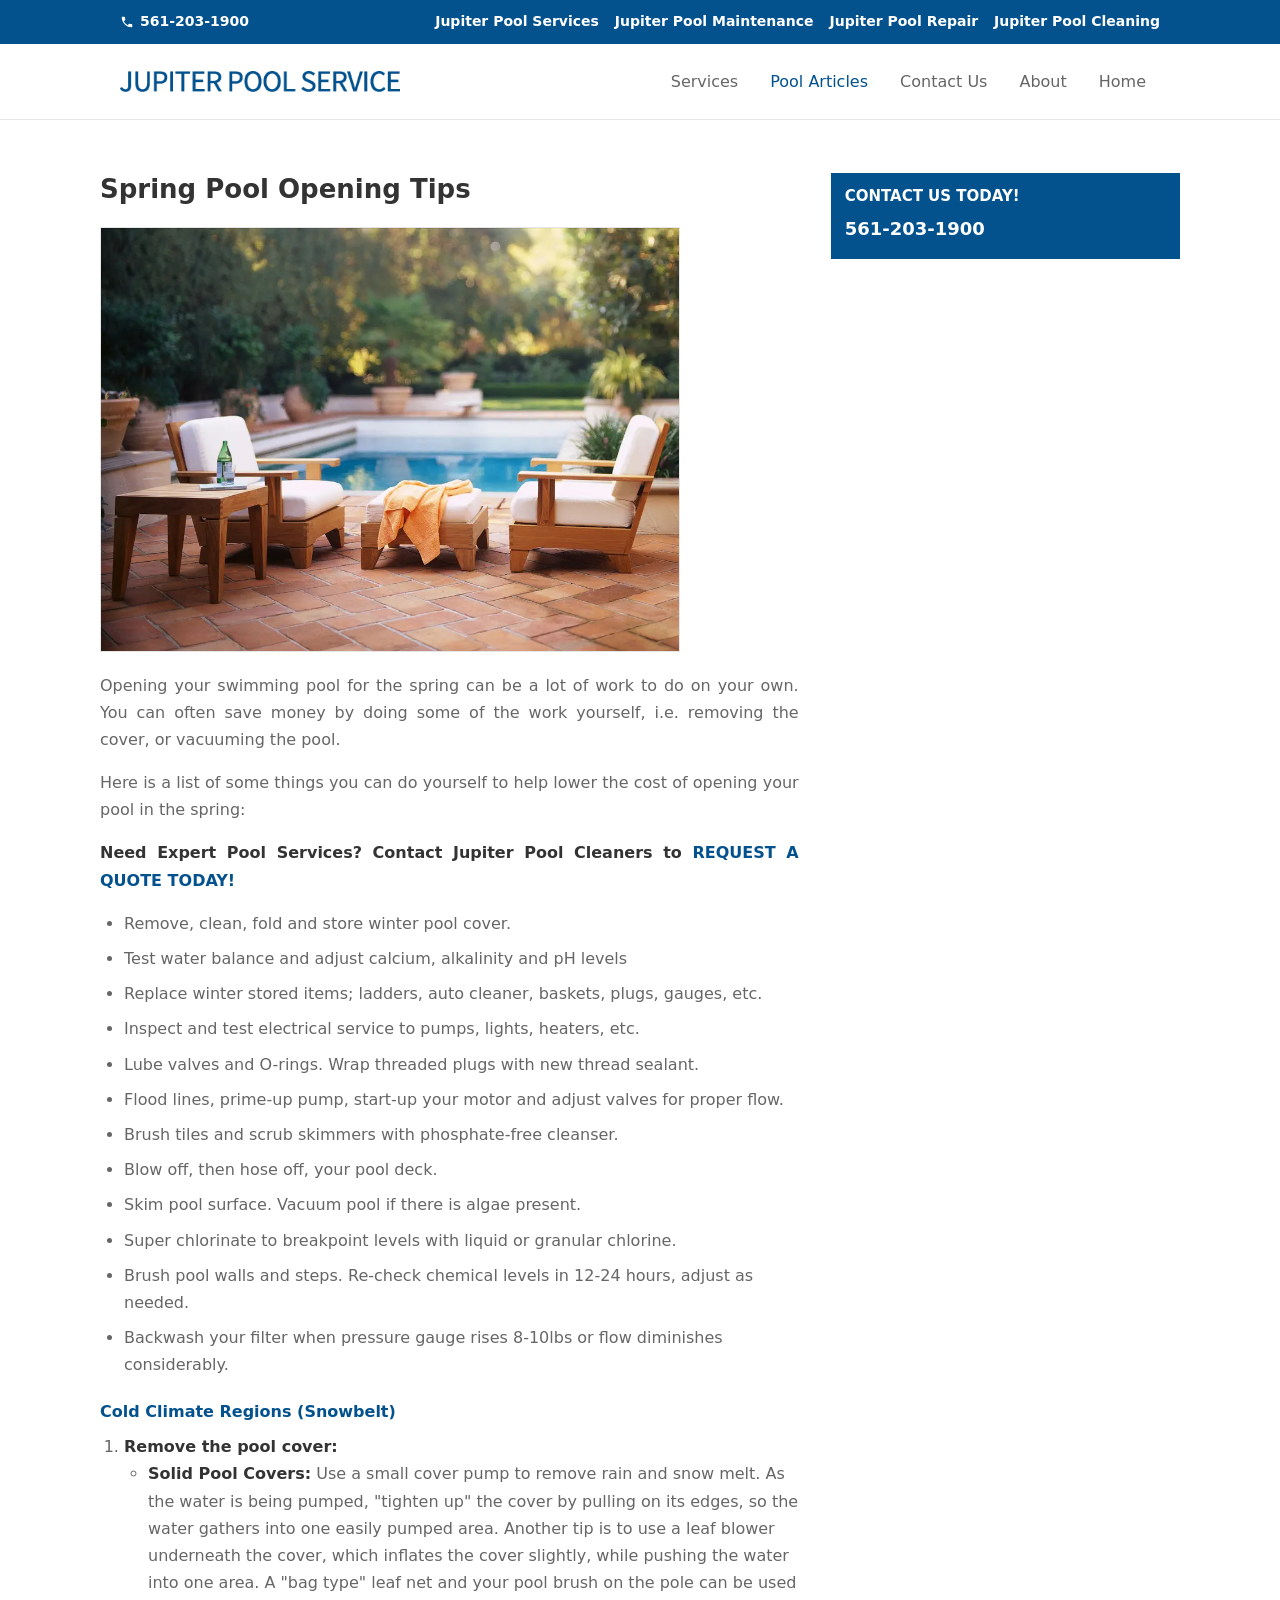
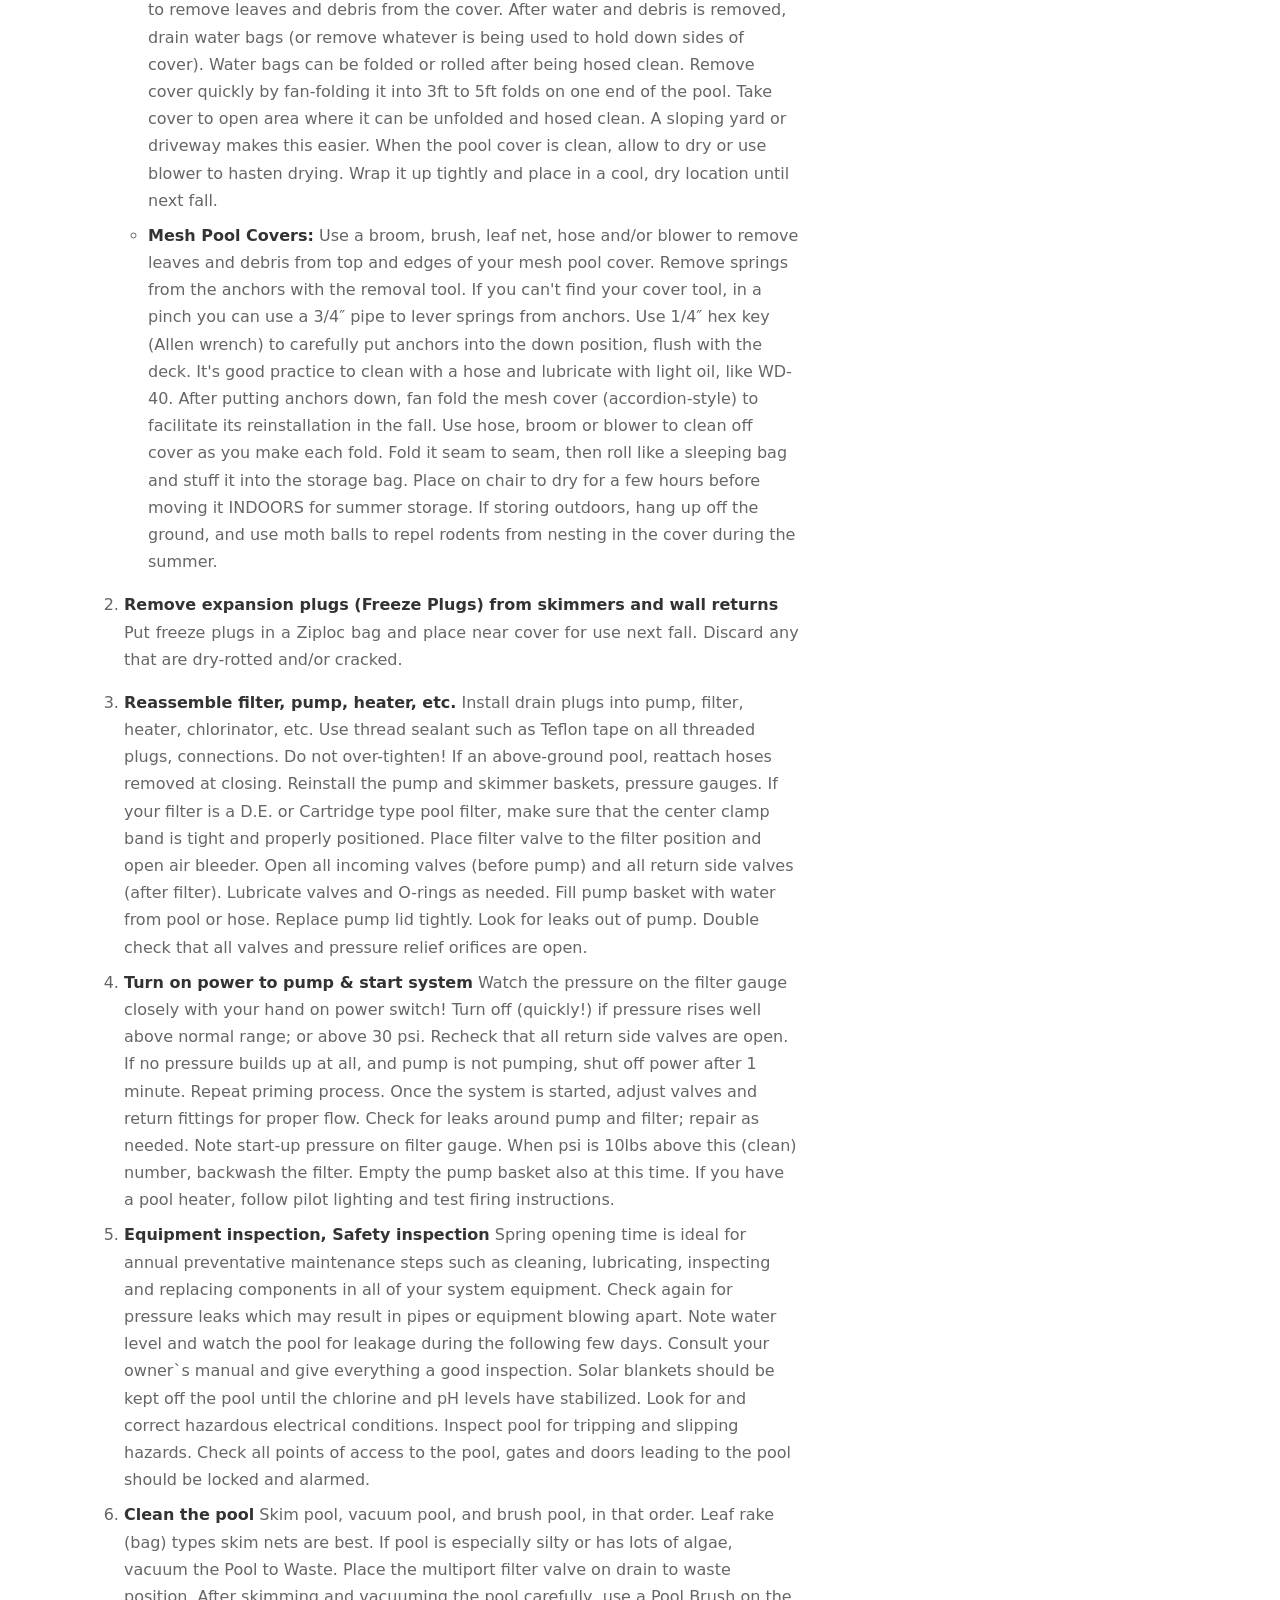
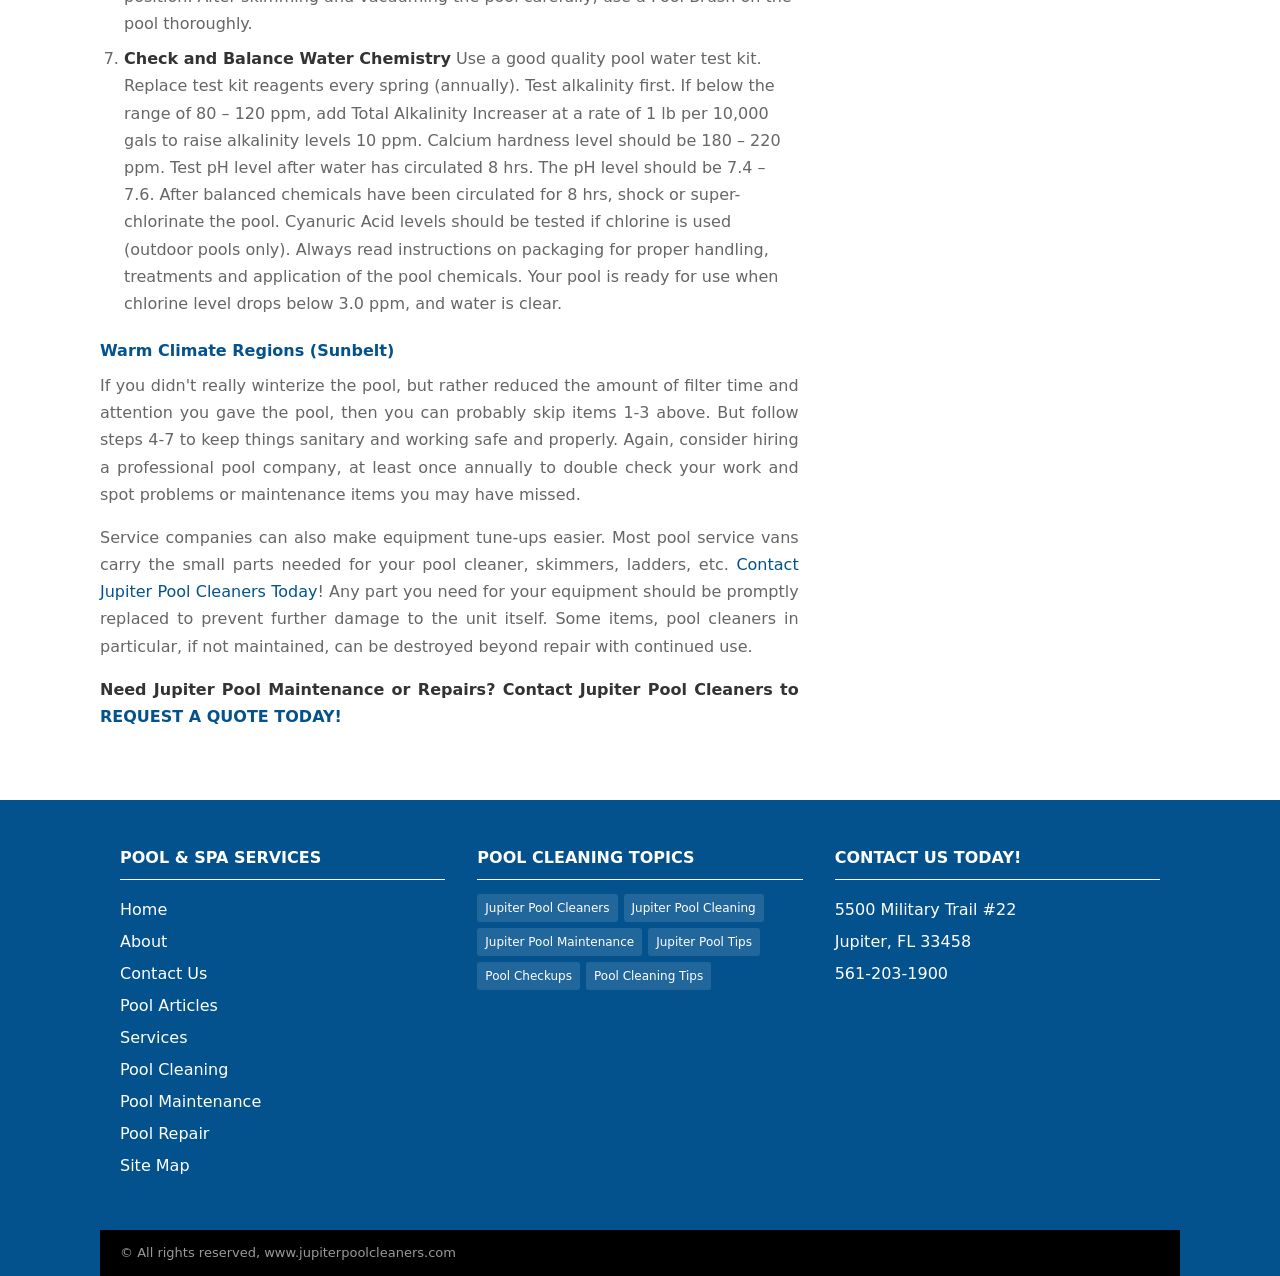
<file: articles/spring-pool-opening-tips.html>
<!DOCTYPE html>
<html lang="en">
<head>
<meta charset="UTF-8">
<meta name="viewport" content="width=device-width, initial-scale=1.0">
<title>Spring Pool Opening Tips | Jupiter Pool Service</title>
<meta name="description" content="Spring pool opening tips for cold and warm climates. Prepare your pool for the season with Jupiter Pool Service in Jupiter, FL.">
<link rel="canonical" href="https://jupiter-pool-cleaners.vercel.app/articles/spring-pool-opening-tips.html">
<link rel="sitemap" type="application/xml" title="Sitemap" href="/sitemap.xml">
<link rel="preload" href="../style.css" as="style">
<link rel="stylesheet" href="../style.css">
</head>
<body>

<div class="top-bar">
<div class="container">
<a href="tel:561-203-1900" class="phone-link">
<svg width="14" height="14" viewBox="0 0 24 24" fill="currentColor" aria-hidden="true"><path d="M6.6 10.8c1.4 2.8 3.8 5.1 6.6 6.6l2.2-2.2c.3-.3.7-.4 1-.2 1.1.4 2.3.6 3.6.6.6 0 1 .4 1 1V20c0 .6-.4 1-1 1-9.4 0-17-7.6-17-17 0-.6.4-1 1-1h3.5c.6 0 1 .4 1 1 0 1.3.2 2.5.6 3.6.1.3 0 .7-.2 1L6.6 10.8z"/></svg>
561-203-1900
</a>
<nav aria-label="Secondary">
<ul>
<li><a href="../pages/services.html">Jupiter Pool Services</a></li>
<li><a href="../pages/pool-maintenance.html">Jupiter Pool Maintenance</a></li>
<li><a href="../pages/pool-repair.html">Jupiter Pool Repair</a></li>
<li><a href="../pages/pool-cleaning.html">Jupiter Pool Cleaning</a></li>
</ul>
</nav>
</div>
</div>

<header class="site-header">
<div class="container">
<a href="../index.html" class="logo">
<img src="../assets/loogo-jupiter.webp" width="375" height="28" alt="Jupiter Pool Service">
</a>
<button class="menu-toggle" aria-label="Toggle menu" aria-expanded="false">
<svg width="24" height="24" viewBox="0 0 24 24" fill="none" stroke="#666" stroke-width="2"><path d="M3 6h18M3 12h18M3 18h18"/></svg>
</button>
<nav class="main-nav" aria-label="Main">
<ul>
<li class="has-sub">
<a href="../pages/services.html">Services</a>
<ul class="submenu">
<li><a href="../pages/pool-cleaning.html">Pool Cleaning</a></li>
<li><a href="../pages/pool-maintenance.html">Pool Maintenance</a></li>
<li><a href="../pages/pool-repair.html">Pool Repair</a></li>
</ul>
</li>
<li class="active"><a href="../pages/pool-articles.html">Pool Articles</a></li>
<li><a href="../pages/contact.html">Contact Us</a></li>
<li><a href="../pages/about.html">About</a></li>
<li><a href="../index.html">Home</a></li>
</ul>
</nav>
</div>
</header>

<div class="container page-layout">
<main class="page-main">
<h1>Spring Pool Opening Tips</h1>
<div class="post-body">
<img src="../assets/Jupiter-pool-cleaners-1024x749.webp" width="580" height="424" alt="Pool cleaners" loading="lazy">
<p>Opening your swimming pool for the spring can be a lot of work to do on your own. You can often save money by doing some of the work yourself, i.e. removing the cover, or vacuuming the pool.</p>
<p>Here is a list of some things you can do yourself to help lower the cost of opening your pool in the spring:</p>
<p><strong>Need Expert Pool Services? Contact Jupiter Pool Cleaners to <a href="../pages/contact.html">REQUEST A QUOTE TODAY!</a></strong></p>
<ul>
<li>Remove, clean, fold and store winter pool cover.</li>
<li>Test water balance and adjust calcium, alkalinity and pH levels</li>
<li>Replace winter stored items; ladders, auto cleaner, baskets, plugs, gauges, etc.</li>
<li>Inspect and test electrical service to pumps, lights, heaters, etc.</li>
<li>Lube valves and O-rings. Wrap threaded plugs with new thread sealant.</li>
<li>Flood lines, prime-up pump, start-up your motor and adjust valves for proper flow.</li>
<li>Brush tiles and scrub skimmers with phosphate-free cleanser.</li>
<li>Blow off, then hose off, your pool deck.</li>
<li>Skim pool surface. Vacuum pool if there is algae present.</li>
<li>Super chlorinate to breakpoint levels with liquid or granular chlorine.</li>
<li>Brush pool walls and steps. Re-check chemical levels in 12-24 hours, adjust as needed.</li>
<li>Backwash your filter when pressure gauge rises 8-10lbs or flow diminishes considerably.</li>
</ul>
<h2>Cold Climate Regions (Snowbelt)</h2>
<ol>
<li><strong>Remove the pool cover:</strong>
<ul>
<li><strong>Solid Pool Covers:</strong> Use a small cover pump to remove rain and snow melt. As the water is being pumped, "tighten up" the cover by pulling on its edges, so the water gathers into one easily pumped area. Another tip is to use a leaf blower underneath the cover, which inflates the cover slightly, while pushing the water into one area. A "bag type" leaf net and your pool brush on the pole can be used to remove leaves and debris from the cover. After water and debris is removed, drain water bags (or remove whatever is being used to hold down sides of cover). Water bags can be folded or rolled after being hosed clean. Remove cover quickly by fan-folding it into 3ft to 5ft folds on one end of the pool. Take cover to open area where it can be unfolded and hosed clean. A sloping yard or driveway makes this easier. When the pool cover is clean, allow to dry or use blower to hasten drying. Wrap it up tightly and place in a cool, dry location until next fall.</li>
<li><strong>Mesh Pool Covers:</strong> Use a broom, brush, leaf net, hose and/or blower to remove leaves and debris from top and edges of your mesh pool cover. Remove springs from the anchors with the removal tool. If you can't find your cover tool, in a pinch you can use a 3/4″ pipe to lever springs from anchors. Use 1/4″ hex key (Allen wrench) to carefully put anchors into the down position, flush with the deck. It's good practice to clean with a hose and lubricate with light oil, like WD-40. After putting anchors down, fan fold the mesh cover (accordion-style) to facilitate its reinstallation in the fall. Use hose, broom or blower to clean off cover as you make each fold. Fold it seam to seam, then roll like a sleeping bag and stuff it into the storage bag. Place on chair to dry for a few hours before moving it INDOORS for summer storage. If storing outdoors, hang up off the ground, and use moth balls to repel rodents from nesting in the cover during the summer.</li>
</ul>
</li>
<li><strong>Remove expansion plugs (Freeze Plugs) from skimmers and wall returns</strong>
<p>Put freeze plugs in a Ziploc bag and place near cover for use next fall. Discard any that are dry-rotted and/or cracked.</p></li>
<li><strong>Reassemble filter, pump, heater, etc.</strong> Install drain plugs into pump, filter, heater, chlorinator, etc. Use thread sealant such as Teflon tape on all threaded plugs, connections. Do not over-tighten! If an above-ground pool, reattach hoses removed at closing. Reinstall the pump and skimmer baskets, pressure gauges. If your filter is a D.E. or Cartridge type pool filter, make sure that the center clamp band is tight and properly positioned. Place filter valve to the filter position and open air bleeder. Open all incoming valves (before pump) and all return side valves (after filter). Lubricate valves and O-rings as needed. Fill pump basket with water from pool or hose. Replace pump lid tightly. Look for leaks out of pump. Double check that all valves and pressure relief orifices are open.</li>
<li><strong>Turn on power to pump &amp; start system</strong> Watch the pressure on the filter gauge closely with your hand on power switch! Turn off (quickly!) if pressure rises well above normal range; or above 30 psi. Recheck that all return side valves are open. If no pressure builds up at all, and pump is not pumping, shut off power after 1 minute. Repeat priming process. Once the system is started, adjust valves and return fittings for proper flow. Check for leaks around pump and filter; repair as needed. Note start-up pressure on filter gauge. When psi is 10lbs above this (clean) number, backwash the filter. Empty the pump basket also at this time. If you have a pool heater, follow pilot lighting and test firing instructions.</li>
<li><strong>Equipment inspection, Safety inspection</strong> Spring opening time is ideal for annual preventative maintenance steps such as cleaning, lubricating, inspecting and replacing components in all of your system equipment. Check again for pressure leaks which may result in pipes or equipment blowing apart. Note water level and watch the pool for leakage during the following few days. Consult your owner`s manual and give everything a good inspection. Solar blankets should be kept off the pool until the chlorine and pH levels have stabilized. Look for and correct hazardous electrical conditions. Inspect pool for tripping and slipping hazards. Check all points of access to the pool, gates and doors leading to the pool should be locked and alarmed.</li>
<li><strong>Clean the pool</strong> Skim pool, vacuum pool, and brush pool, in that order. Leaf rake (bag) types skim nets are best. If pool is especially silty or has lots of algae, vacuum the Pool to Waste. Place the multiport filter valve on drain to waste position. After skimming and vacuuming the pool carefully, use a Pool Brush on the pool thoroughly.</li>
<li><strong>Check and Balance Water Chemistry</strong> Use a good quality pool water test kit. Replace test kit reagents every spring (annually). Test alkalinity first. If below the range of 80 – 120 ppm, add Total Alkalinity Increaser at a rate of 1 lb per 10,000 gals to raise alkalinity levels 10 ppm. Calcium hardness level should be 180 – 220 ppm. Test pH level after water has circulated 8 hrs. The pH level should be 7.4 – 7.6. After balanced chemicals have been circulated for 8 hrs, shock or super-chlorinate the pool. Cyanuric Acid levels should be tested if chlorine is used (outdoor pools only). Always read instructions on packaging for proper handling, treatments and application of the pool chemicals. Your pool is ready for use when chlorine level drops below 3.0 ppm, and water is clear.</li>
</ol>
<h2>Warm Climate Regions (Sunbelt)</h2>
<p>If you didn't really winterize the pool, but rather reduced the amount of filter time and attention you gave the pool, then you can probably skip items 1-3 above. But follow steps 4-7 to keep things sanitary and working safe and properly. Again, consider hiring a professional pool company, at least once annually to double check your work and spot problems or maintenance items you may have missed.</p>
<p>Service companies can also make equipment tune-ups easier. Most pool service vans carry the small parts needed for your pool cleaner, skimmers, ladders, etc. <a href="../pages/contact.html">Contact Jupiter Pool Cleaners Today</a>! Any part you need for your equipment should be promptly replaced to prevent further damage to the unit itself. Some items, pool cleaners in particular, if not maintained, can be destroyed beyond repair with continued use.</p>
<p><strong>Need Jupiter Pool Maintenance or Repairs? Contact Jupiter Pool Cleaners to <a href="../pages/contact.html">REQUEST A QUOTE TODAY!</a></strong></p>
</div>
</main>
<aside>
<div class="sidebar-card">
<h3>Contact Us Today!</h3>
<a href="tel:561-203-1900">561-203-1900</a>
</div>
</aside>
</div>

<footer class="site-footer">
<div class="container footer-grid">
<div class="footer-col">
<h3>Pool &amp; Spa Services</h3>
<p>
<a href="../index.html">Home</a><br>
<a href="../pages/about.html">About</a><br>
<a href="../pages/contact.html">Contact Us</a><br>
<a href="../pages/pool-articles.html">Pool Articles</a><br>
<a href="../pages/services.html">Services</a><br>
<a href="../pages/pool-cleaning.html">Pool Cleaning</a><br>
<a href="../pages/pool-maintenance.html">Pool Maintenance</a><br>
<a href="../pages/pool-repair.html">Pool Repair</a><br>
<a href="../pages/sitemap.html">Site Map</a>
</p>
</div>
<div class="footer-col">
<h3>Pool Cleaning Topics</h3>
<div class="tags">
<a href="../pages/pool-articles.html" class="tag">Jupiter Pool Cleaners</a>
<a href="../pages/pool-articles.html" class="tag">Jupiter Pool Cleaning</a>
<a href="../pages/pool-articles.html" class="tag">Jupiter Pool Maintenance</a>
<a href="../pages/pool-articles.html" class="tag">Jupiter Pool Tips</a>
<a href="../pages/pool-articles.html" class="tag">Pool Checkups</a>
<a href="../pages/pool-articles.html" class="tag">Pool Cleaning Tips</a>
</div>
</div>
<div class="footer-col">
<h3>Contact Us Today!</h3>
<p>5500 Military Trail #22<br>Jupiter, FL 33458</p>
<p><a href="tel:561-203-1900">561-203-1900</a></p>
</div>
</div>
<div class="footer-copy container">© All rights reserved, www.jupiterpoolcleaners.com</div>
</footer>

<script src="../script.js"></script>
</body>
</html>
</file>
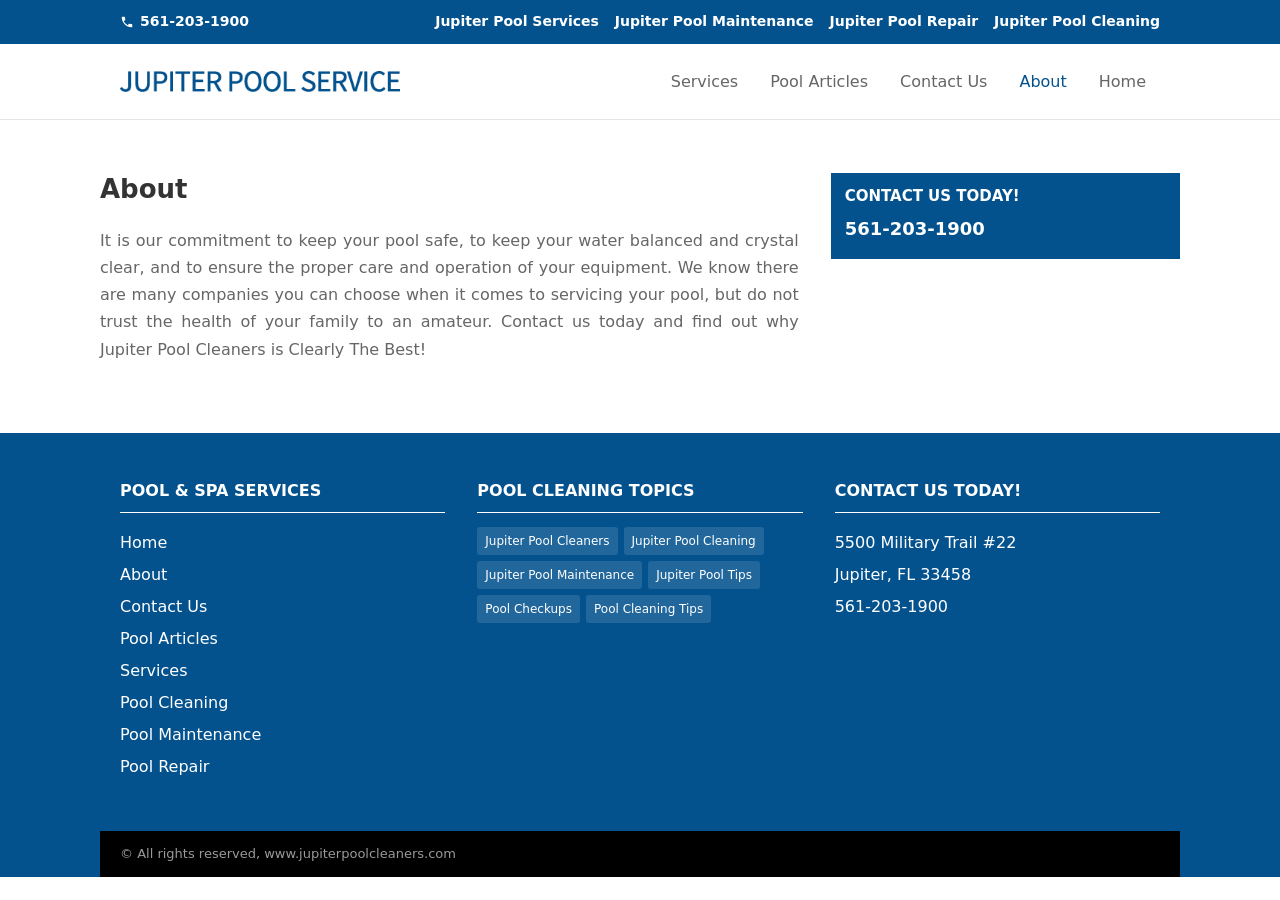
<file: pages/about.html>
<!DOCTYPE html>
<html lang="en">
<head>
<meta charset="UTF-8">
<meta name="viewport" content="width=device-width, initial-scale=1.0">
<title>About | Jupiter Pool Service</title>
<meta name="description" content="Learn about Jupiter Pool Service — trusted pool cleaning, maintenance, and repair professionals serving Jupiter, FL.">
<link rel="canonical" href="https://jupiter-pool-cleaners.vercel.app/pages/about.html">
<link rel="preload" href="../style.css" as="style">
<link rel="stylesheet" href="../style.css">
</head>
<body>

<div class="top-bar">
<div class="container">
<a href="tel:561-203-1900" class="phone-link">
<svg width="14" height="14" viewBox="0 0 24 24" fill="currentColor" aria-hidden="true"><path d="M6.6 10.8c1.4 2.8 3.8 5.1 6.6 6.6l2.2-2.2c.3-.3.7-.4 1-.2 1.1.4 2.3.6 3.6.6.6 0 1 .4 1 1V20c0 .6-.4 1-1 1-9.4 0-17-7.6-17-17 0-.6.4-1 1-1h3.5c.6 0 1 .4 1 1 0 1.3.2 2.5.6 3.6.1.3 0 .7-.2 1L6.6 10.8z"/></svg>
561-203-1900
</a>
<nav aria-label="Secondary">
<ul>
<li><a href="services.html">Jupiter Pool Services</a></li>
<li><a href="pool-maintenance.html">Jupiter Pool Maintenance</a></li>
<li><a href="pool-repair.html">Jupiter Pool Repair</a></li>
<li><a href="pool-cleaning.html">Jupiter Pool Cleaning</a></li>
</ul>
</nav>
</div>
</div>

<header class="site-header">
<div class="container">
<a href="../index.html" class="logo">
<img src="../assets/loogo-jupiter.webp" width="375" height="28" alt="Jupiter Pool Service">
</a>
<button class="menu-toggle" aria-label="Toggle menu" aria-expanded="false">
<svg width="24" height="24" viewBox="0 0 24 24" fill="none" stroke="#666" stroke-width="2"><path d="M3 6h18M3 12h18M3 18h18"/></svg>
</button>
<nav class="main-nav" aria-label="Main">
<ul>
<li class="has-sub">
<a href="services.html">Services</a>
<ul class="submenu">
<li><a href="pool-cleaning.html">Pool Cleaning</a></li>
<li><a href="pool-maintenance.html">Pool Maintenance</a></li>
<li><a href="pool-repair.html">Pool Repair</a></li>
</ul>
</li>
<li><a href="pool-articles.html">Pool Articles</a></li>
<li><a href="contact.html">Contact Us</a></li>
<li class="active"><a href="about.html">About</a></li>
<li><a href="../index.html">Home</a></li>
</ul>
</nav>
</div>
</header>

<div class="container page-layout">
<main class="page-main">
<h1>About</h1>
<div class="post-body">
<p>It is our commitment to keep your pool safe, to keep your water balanced and crystal clear, and to ensure the proper care and operation of your equipment. We know there are many companies you can choose when it comes to servicing your pool, but do not trust the health of your family to an amateur. Contact us today and find out why Jupiter Pool Cleaners is Clearly The Best!</p>
</div>
</main>
<aside>
<div class="sidebar-card">
<h2>Contact Us Today!</h2>
<a href="tel:561-203-1900">561-203-1900</a>
</div>
</aside>
</div>

<footer class="site-footer">
<div class="container footer-grid">
<div class="footer-col">
<h3>Pool &amp; Spa Services</h3>
<p>
<a href="../index.html">Home</a><br>
<a href="about.html">About</a><br>
<a href="contact.html">Contact Us</a><br>
<a href="pool-articles.html">Pool Articles</a><br>
<a href="services.html">Services</a><br>
<a href="pool-cleaning.html">Pool Cleaning</a><br>
<a href="pool-maintenance.html">Pool Maintenance</a><br>
<a href="pool-repair.html">Pool Repair</a>
</p>
</div>
<div class="footer-col">
<h3>Pool Cleaning Topics</h3>
<div class="tags">
<a href="pool-articles.html" class="tag">Jupiter Pool Cleaners</a>
<a href="pool-articles.html" class="tag">Jupiter Pool Cleaning</a>
<a href="pool-articles.html" class="tag">Jupiter Pool Maintenance</a>
<a href="pool-articles.html" class="tag">Jupiter Pool Tips</a>
<a href="pool-articles.html" class="tag">Pool Checkups</a>
<a href="pool-articles.html" class="tag">Pool Cleaning Tips</a>
</div>
</div>
<div class="footer-col">
<h3>Contact Us Today!</h3>
<p>5500 Military Trail #22<br>Jupiter, FL 33458</p>
<p><a href="tel:561-203-1900">561-203-1900</a></p>
</div>
</div>
<div class="footer-copy container">© All rights reserved, www.jupiterpoolcleaners.com</div>
</footer>

<script src="../script.js"></script>
</body>
</html>
</file>
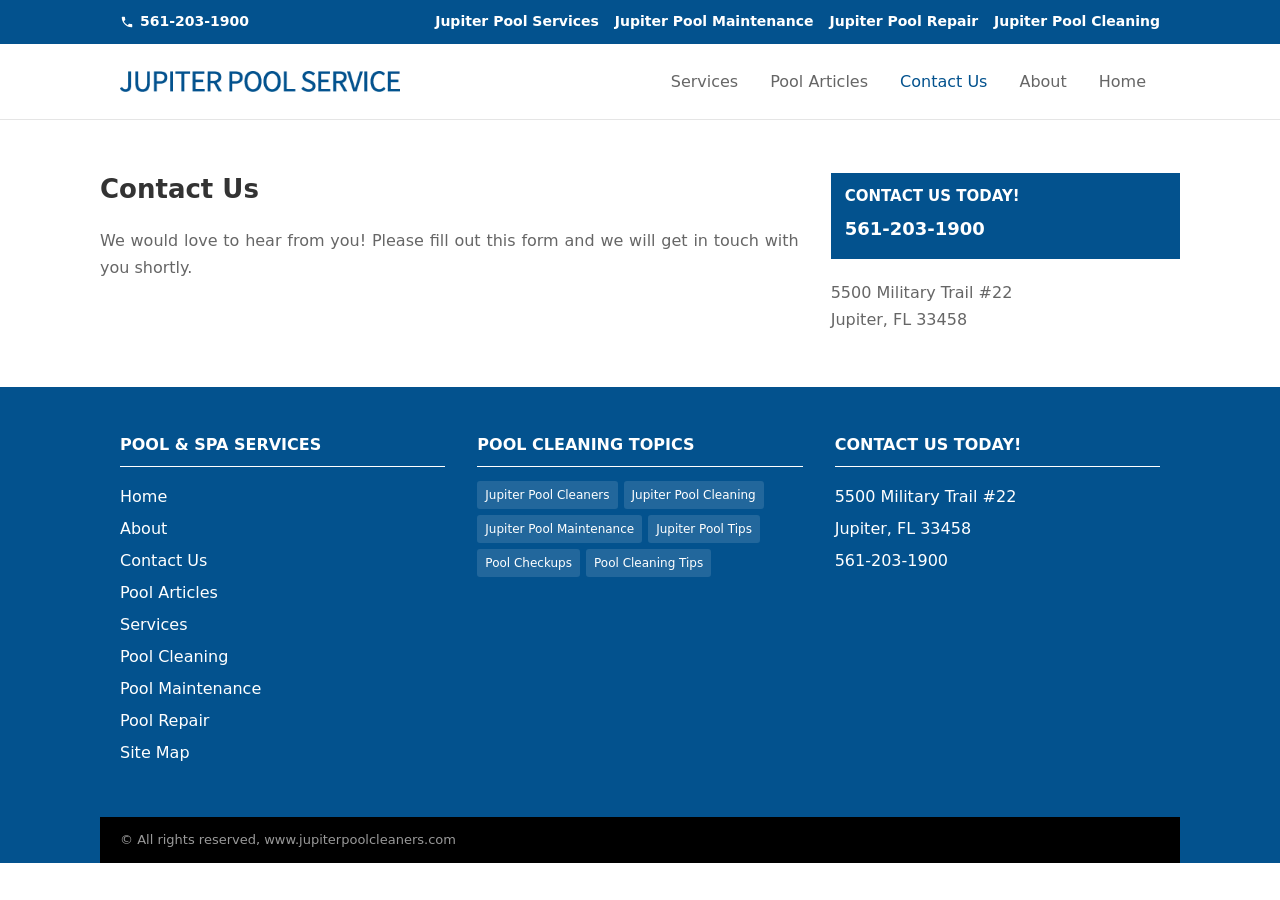
<file: pages/contact.html>
<!DOCTYPE html>
<html lang="en">
<head>
<meta charset="UTF-8">
<meta name="viewport" content="width=device-width, initial-scale=1.0">
<title>Contact Us | Jupiter Pool Service</title>
<meta name="description" content="Contact Jupiter Pool Service for pool cleaning, maintenance, and repair in Jupiter, FL. Call 561-203-1900 or request a quote online.">
<link rel="canonical" href="https://jupiter-pool-cleaners.vercel.app/pages/contact.html">
<link rel="sitemap" type="application/xml" title="Sitemap" href="/sitemap.xml">
<link rel="preload" href="../style.css" as="style">
<link rel="stylesheet" href="../style.css">
</head>
<body>

<div class="top-bar">
<div class="container">
<a href="tel:561-203-1900" class="phone-link">
<svg width="14" height="14" viewBox="0 0 24 24" fill="currentColor" aria-hidden="true"><path d="M6.6 10.8c1.4 2.8 3.8 5.1 6.6 6.6l2.2-2.2c.3-.3.7-.4 1-.2 1.1.4 2.3.6 3.6.6.6 0 1 .4 1 1V20c0 .6-.4 1-1 1-9.4 0-17-7.6-17-17 0-.6.4-1 1-1h3.5c.6 0 1 .4 1 1 0 1.3.2 2.5.6 3.6.1.3 0 .7-.2 1L6.6 10.8z"/></svg>
561-203-1900
</a>
<nav aria-label="Secondary">
<ul>
<li><a href="services.html">Jupiter Pool Services</a></li>
<li><a href="pool-maintenance.html">Jupiter Pool Maintenance</a></li>
<li><a href="pool-repair.html">Jupiter Pool Repair</a></li>
<li><a href="pool-cleaning.html">Jupiter Pool Cleaning</a></li>
</ul>
</nav>
</div>
</div>

<header class="site-header">
<div class="container">
<a href="../index.html" class="logo">
<img src="../assets/loogo-jupiter.webp" width="375" height="28" alt="Jupiter Pool Service">
</a>
<button class="menu-toggle" aria-label="Toggle menu" aria-expanded="false">
<svg width="24" height="24" viewBox="0 0 24 24" fill="none" stroke="#666" stroke-width="2"><path d="M3 6h18M3 12h18M3 18h18"/></svg>
</button>
<nav class="main-nav" aria-label="Main">
<ul>
<li class="has-sub">
<a href="services.html">Services</a>
<ul class="submenu">
<li><a href="pool-cleaning.html">Pool Cleaning</a></li>
<li><a href="pool-maintenance.html">Pool Maintenance</a></li>
<li><a href="pool-repair.html">Pool Repair</a></li>
</ul>
</li>
<li><a href="pool-articles.html">Pool Articles</a></li>
<li class="active"><a href="contact.html">Contact Us</a></li>
<li><a href="about.html">About</a></li>
<li><a href="../index.html">Home</a></li>
</ul>
</nav>
</div>
</header>

<div class="container page-layout">
<main class="page-main">
<h1>Contact Us</h1>
<div class="post-body">
<p>We would love to hear from you! Please fill out this form and we will get in touch with you shortly.</p>
<!-- <form class="contact-form" action="contact.html" method="get">
<input type="text" name="name" placeholder="Name" required>
<input type="tel" name="phone" placeholder="Phone" required>
<input type="email" name="email" placeholder="Email Address" required>
<div class="captcha-row">
<span>12 + 5 =</span>
<input type="text" name="captcha" required autocomplete="off" aria-label="Captcha answer">
</div>
<button type="submit" class="btn">Submit</button>
</form> -->
</div>
</main>
<aside>
<div class="sidebar-card">
<h2>Contact Us Today!</h2>
<a href="tel:561-203-1900">561-203-1900</a>
</div>
<p style="margin-top:20px">5500 Military Trail #22<br>Jupiter, FL 33458</p>
</aside>
</div>

<footer class="site-footer">
<div class="container footer-grid">
<div class="footer-col">
<h3>Pool &amp; Spa Services</h3>
<p>
<a href="../index.html">Home</a><br>
<a href="about.html">About</a><br>
<a href="contact.html">Contact Us</a><br>
<a href="pool-articles.html">Pool Articles</a><br>
<a href="services.html">Services</a><br>
<a href="pool-cleaning.html">Pool Cleaning</a><br>
<a href="pool-maintenance.html">Pool Maintenance</a><br>
<a href="pool-repair.html">Pool Repair</a><br>
<a href="sitemap.html">Site Map</a>
</p>
</div>
<div class="footer-col">
<h3>Pool Cleaning Topics</h3>
<div class="tags">
<a href="pool-articles.html" class="tag">Jupiter Pool Cleaners</a>
<a href="pool-articles.html" class="tag">Jupiter Pool Cleaning</a>
<a href="pool-articles.html" class="tag">Jupiter Pool Maintenance</a>
<a href="pool-articles.html" class="tag">Jupiter Pool Tips</a>
<a href="pool-articles.html" class="tag">Pool Checkups</a>
<a href="pool-articles.html" class="tag">Pool Cleaning Tips</a>
</div>
</div>
<div class="footer-col">
<h3>Contact Us Today!</h3>
<p>5500 Military Trail #22<br>Jupiter, FL 33458</p>
<p><a href="tel:561-203-1900">561-203-1900</a></p>
</div>
</div>
<div class="footer-copy container">© All rights reserved, www.jupiterpoolcleaners.com</div>
</footer>

<script src="../script.js"></script>
</body>
</html>
</file>
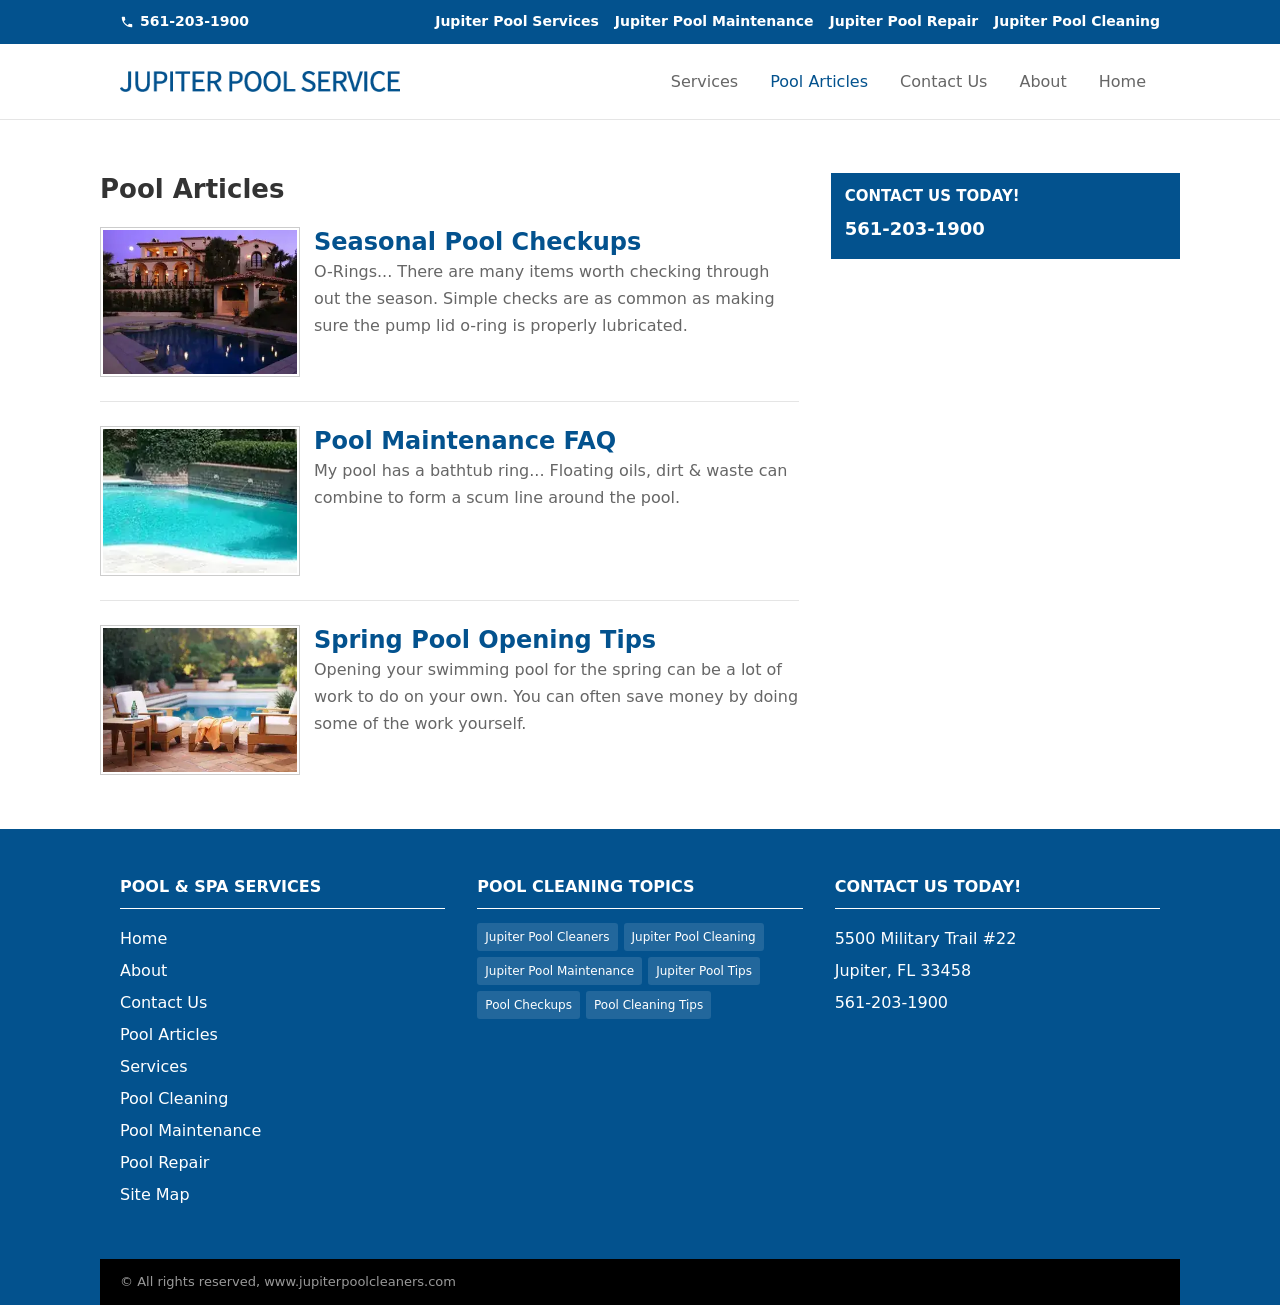
<file: pages/pool-articles.html>
<!DOCTYPE html>
<html lang="en">
<head>
<meta charset="UTF-8">
<meta name="viewport" content="width=device-width, initial-scale=1.0">
<title>Pool Articles | Jupiter Pool Service</title>
<meta name="description" content="Pool care tips and articles from Jupiter Pool Service — maintenance advice, seasonal checkups, and cleaning guides for Jupiter, FL pool owners.">
<link rel="canonical" href="https://jupiter-pool-cleaners.vercel.app/pages/pool-articles.html">
<link rel="sitemap" type="application/xml" title="Sitemap" href="/sitemap.xml">
<link rel="preload" href="../style.css" as="style">
<link rel="stylesheet" href="../style.css">
</head>
<body>

<div class="top-bar">
<div class="container">
<a href="tel:561-203-1900" class="phone-link">
<svg width="14" height="14" viewBox="0 0 24 24" fill="currentColor" aria-hidden="true"><path d="M6.6 10.8c1.4 2.8 3.8 5.1 6.6 6.6l2.2-2.2c.3-.3.7-.4 1-.2 1.1.4 2.3.6 3.6.6.6 0 1 .4 1 1V20c0 .6-.4 1-1 1-9.4 0-17-7.6-17-17 0-.6.4-1 1-1h3.5c.6 0 1 .4 1 1 0 1.3.2 2.5.6 3.6.1.3 0 .7-.2 1L6.6 10.8z"/></svg>
561-203-1900
</a>
<nav aria-label="Secondary">
<ul>
<li><a href="services.html">Jupiter Pool Services</a></li>
<li><a href="pool-maintenance.html">Jupiter Pool Maintenance</a></li>
<li><a href="pool-repair.html">Jupiter Pool Repair</a></li>
<li><a href="pool-cleaning.html">Jupiter Pool Cleaning</a></li>
</ul>
</nav>
</div>
</div>

<header class="site-header">
<div class="container">
<a href="../index.html" class="logo">
<img src="../assets/loogo-jupiter.webp" width="375" height="28" alt="Jupiter Pool Service">
</a>
<button class="menu-toggle" aria-label="Toggle menu" aria-expanded="false">
<svg width="24" height="24" viewBox="0 0 24 24" fill="none" stroke="#666" stroke-width="2"><path d="M3 6h18M3 12h18M3 18h18"/></svg>
</button>
<nav class="main-nav" aria-label="Main">
<ul>
<li class="has-sub">
<a href="services.html">Services</a>
<ul class="submenu">
<li><a href="pool-cleaning.html">Pool Cleaning</a></li>
<li><a href="pool-maintenance.html">Pool Maintenance</a></li>
<li><a href="pool-repair.html">Pool Repair</a></li>
</ul>
</li>
<li class="active"><a href="pool-articles.html">Pool Articles</a></li>
<li><a href="contact.html">Contact Us</a></li>
<li><a href="about.html">About</a></li>
<li><a href="../index.html">Home</a></li>
</ul>
</nav>
</div>
</header>

<div class="container page-layout">
<main class="page-main">
<h1>Pool Articles</h1>
<div class="articles">

<article class="article">
<a href="../articles/seasonal-pool-checkups.html"><img src="../assets/thumb-maintenance-400.webp" srcset="../assets/thumb-maintenance-400.webp 400w" sizes="200px" width="200" height="150" alt="Seasonal Pool Checkups" loading="lazy" decoding="async"></a>
<div>
<h2><a href="../articles/seasonal-pool-checkups.html">Seasonal Pool Checkups</a></h2>
<p>O-Rings... There are many items worth checking through out the season. Simple checks are as common as making sure the pump lid o-ring is properly lubricated.</p>
</div>
</article>

<article class="article">
<a href="../articles/pool-maintenance-faq.html"><img src="../assets/thumb-repair-400.webp" srcset="../assets/thumb-repair-400.webp 400w" sizes="200px" width="200" height="150" alt="Pool Maintenance FAQ" loading="lazy" decoding="async"></a>
<div>
<h2><a href="../articles/pool-maintenance-faq.html">Pool Maintenance FAQ</a></h2>
<p>My pool has a bathtub ring... Floating oils, dirt &amp; waste can combine to form a scum line around the pool.</p>
</div>
</article>

<article class="article">
<a href="../articles/spring-pool-opening-tips.html"><img src="../assets/thumb-cleaners-400.webp" srcset="../assets/thumb-cleaners-400.webp 400w" sizes="200px" width="200" height="150" alt="Spring Pool Opening Tips" loading="lazy" decoding="async"></a>
<div>
<h2><a href="../articles/spring-pool-opening-tips.html">Spring Pool Opening Tips</a></h2>
<p>Opening your swimming pool for the spring can be a lot of work to do on your own. You can often save money by doing some of the work yourself.</p>
</div>
</article>

</div>
</main>
<aside>
<div class="sidebar-card">
<h3>Contact Us Today!</h3>
<a href="tel:561-203-1900">561-203-1900</a>
</div>
</aside>
</div>

<footer class="site-footer">
<div class="container footer-grid">
<div class="footer-col">
<h3>Pool &amp; Spa Services</h3>
<p>
<a href="../index.html">Home</a><br>
<a href="about.html">About</a><br>
<a href="contact.html">Contact Us</a><br>
<a href="pool-articles.html">Pool Articles</a><br>
<a href="services.html">Services</a><br>
<a href="pool-cleaning.html">Pool Cleaning</a><br>
<a href="pool-maintenance.html">Pool Maintenance</a><br>
<a href="pool-repair.html">Pool Repair</a><br>
<a href="sitemap.html">Site Map</a>
</p>
</div>
<div class="footer-col">
<h3>Pool Cleaning Topics</h3>
<div class="tags">
<a href="pool-articles.html" class="tag">Jupiter Pool Cleaners</a>
<a href="pool-articles.html" class="tag">Jupiter Pool Cleaning</a>
<a href="pool-articles.html" class="tag">Jupiter Pool Maintenance</a>
<a href="pool-articles.html" class="tag">Jupiter Pool Tips</a>
<a href="pool-articles.html" class="tag">Pool Checkups</a>
<a href="pool-articles.html" class="tag">Pool Cleaning Tips</a>
</div>
</div>
<div class="footer-col">
<h3>Contact Us Today!</h3>
<p>5500 Military Trail #22<br>Jupiter, FL 33458</p>
<p><a href="tel:561-203-1900">561-203-1900</a></p>
</div>
</div>
<div class="footer-copy container">© All rights reserved, www.jupiterpoolcleaners.com</div>
</footer>

<script src="../script.js"></script>
</body>
</html>
</file>
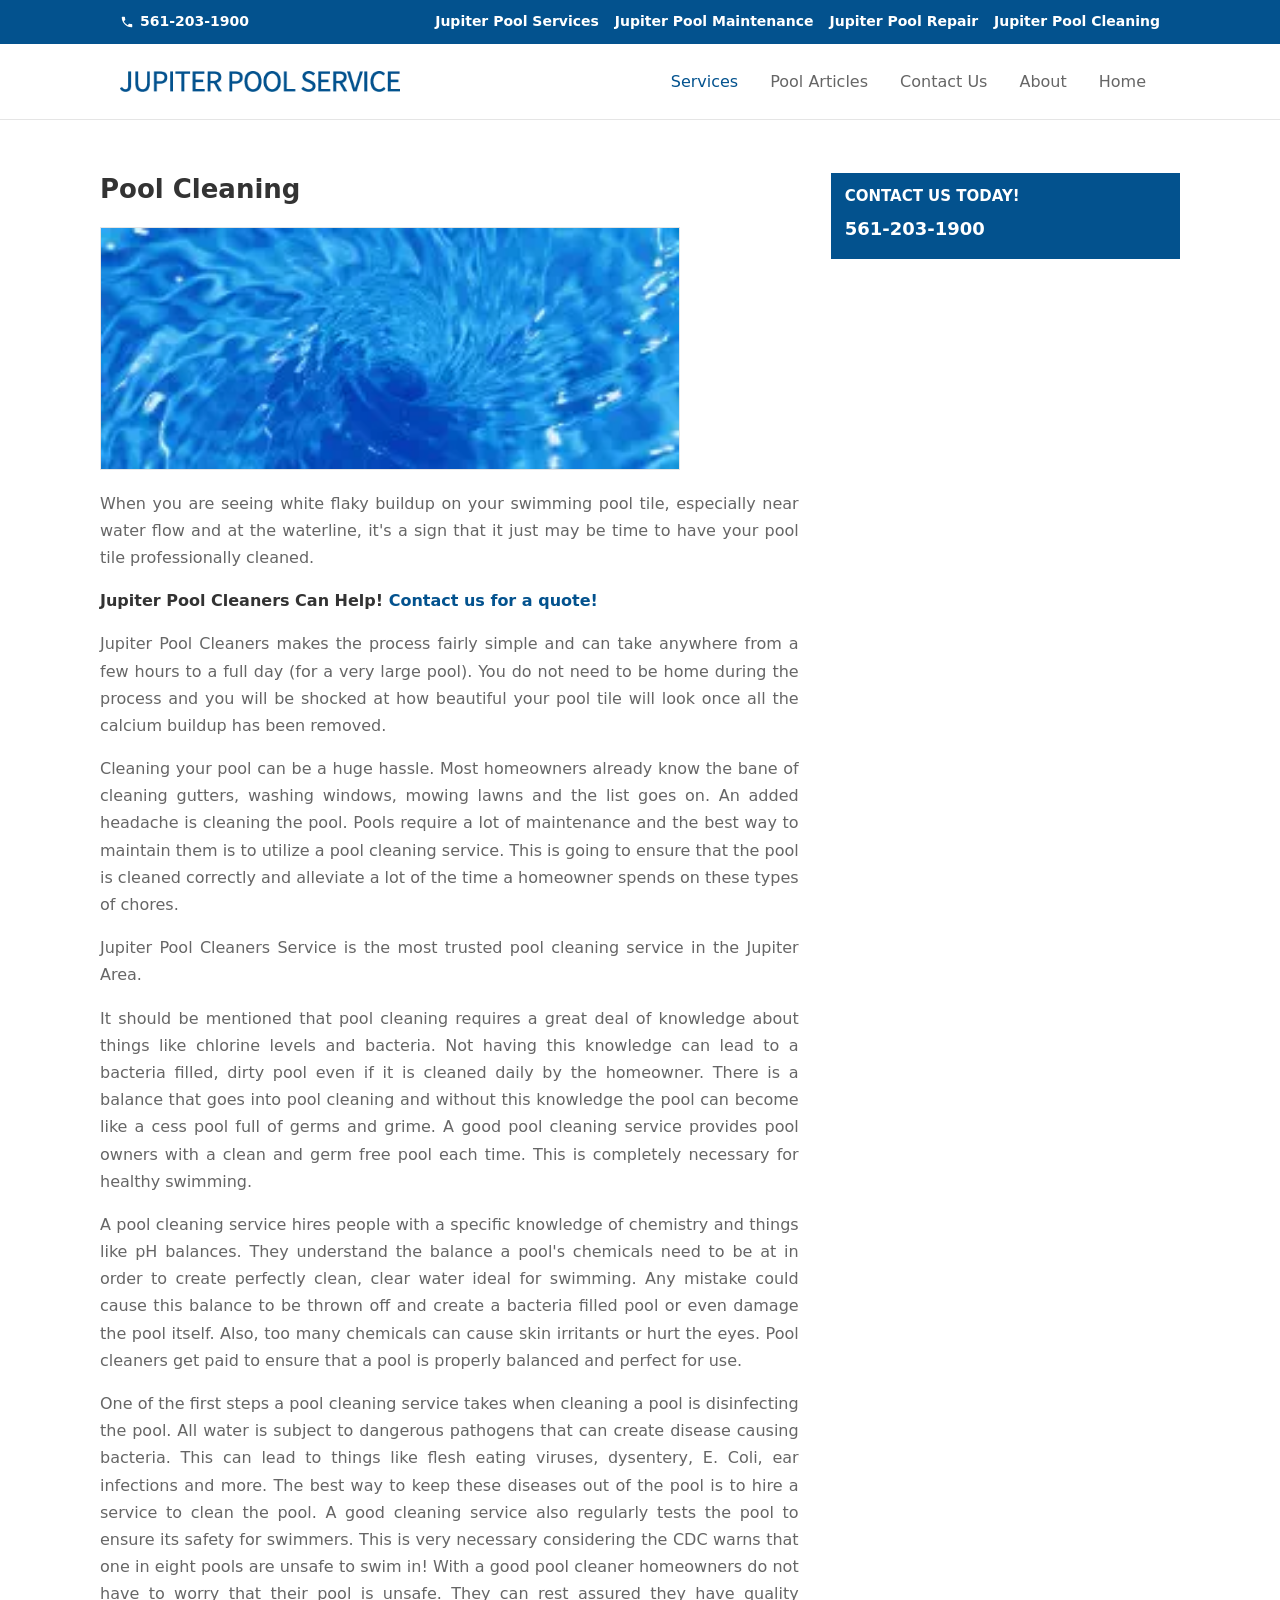
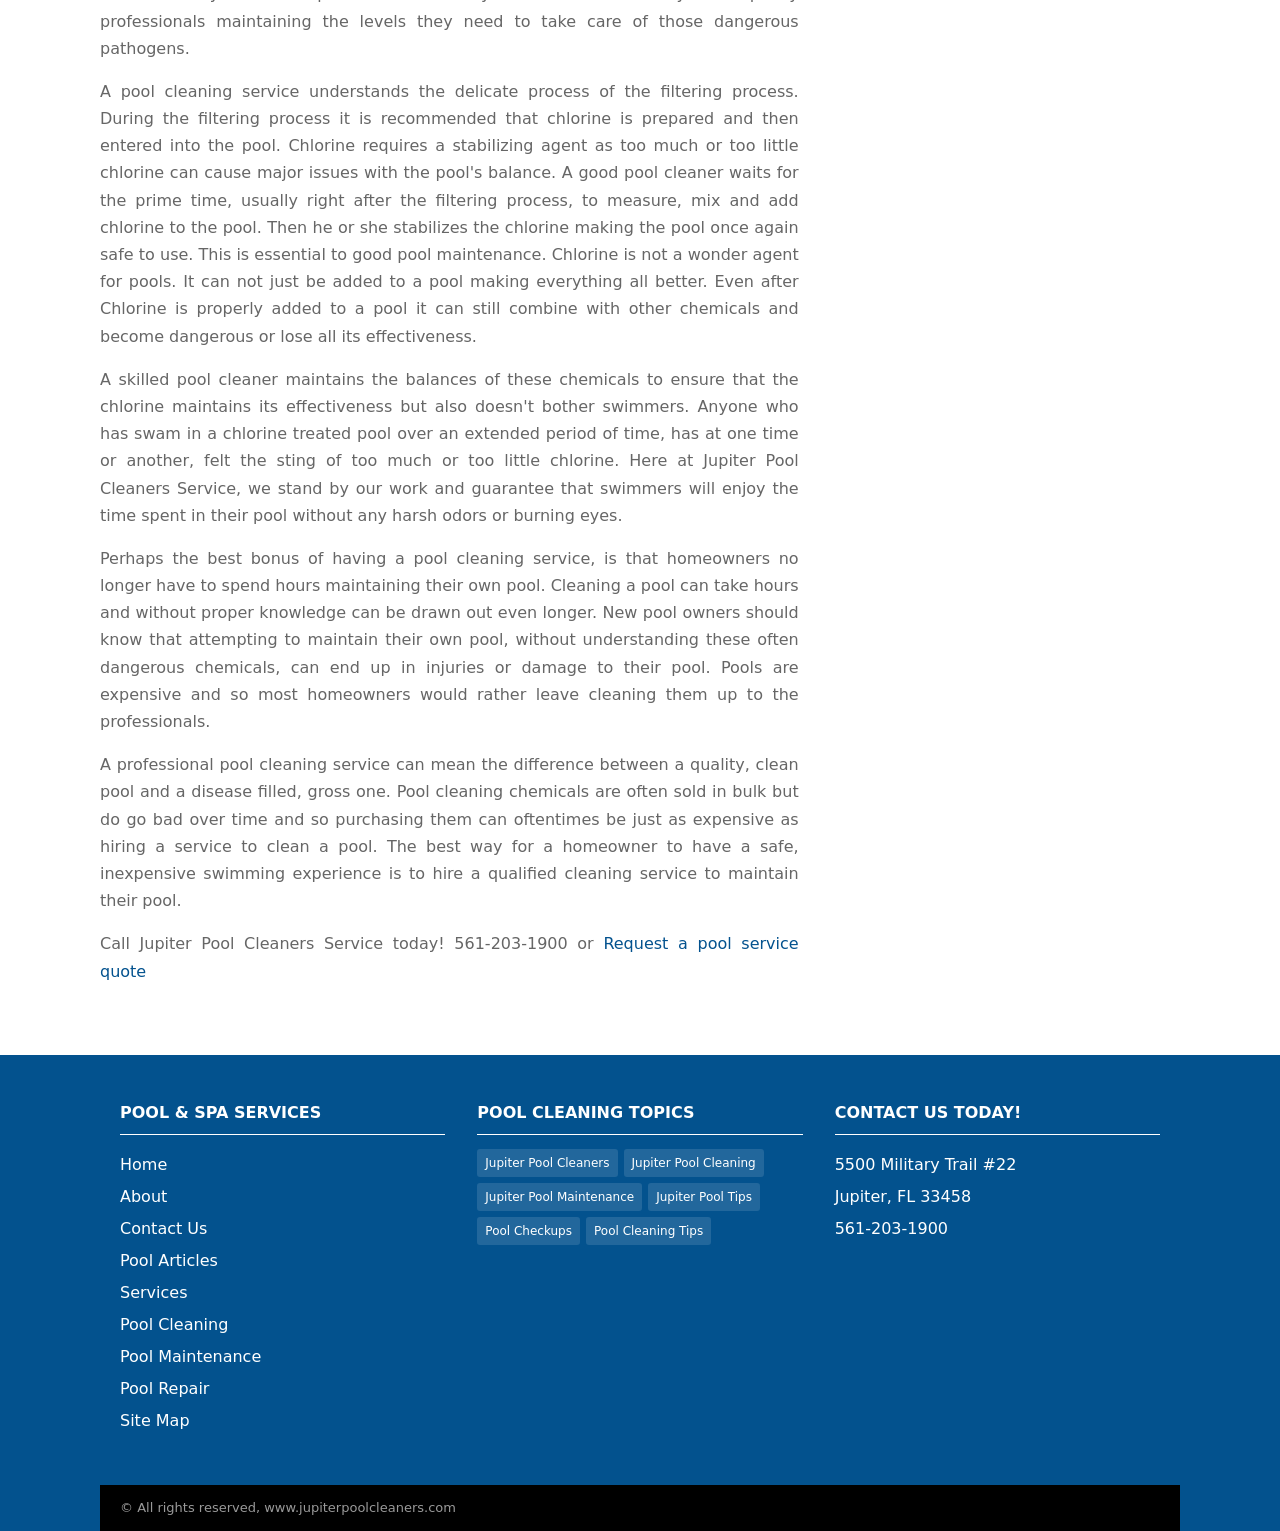
<file: pages/pool-cleaning.html>
<!DOCTYPE html>
<html lang="en">
<head>
<meta charset="UTF-8">
<meta name="viewport" content="width=device-width, initial-scale=1.0">
<title>Pool Cleaning | Jupiter Pool Service</title>
<meta name="description" content="Professional pool cleaning in Jupiter, FL. Remove calcium buildup and keep your pool sparkling. Call Jupiter Pool Service at 561-203-1900.">
<link rel="canonical" href="https://jupiter-pool-cleaners.vercel.app/pages/pool-cleaning.html">
<link rel="sitemap" type="application/xml" title="Sitemap" href="/sitemap.xml">
<link rel="preload" href="../style.css" as="style">
<link rel="stylesheet" href="../style.css">
</head>
<body>

<div class="top-bar">
<div class="container">
<a href="tel:561-203-1900" class="phone-link">
<svg width="14" height="14" viewBox="0 0 24 24" fill="currentColor" aria-hidden="true"><path d="M6.6 10.8c1.4 2.8 3.8 5.1 6.6 6.6l2.2-2.2c.3-.3.7-.4 1-.2 1.1.4 2.3.6 3.6.6.6 0 1 .4 1 1V20c0 .6-.4 1-1 1-9.4 0-17-7.6-17-17 0-.6.4-1 1-1h3.5c.6 0 1 .4 1 1 0 1.3.2 2.5.6 3.6.1.3 0 .7-.2 1L6.6 10.8z"/></svg>
561-203-1900
</a>
<nav aria-label="Secondary">
<ul>
<li><a href="services.html">Jupiter Pool Services</a></li>
<li><a href="pool-maintenance.html">Jupiter Pool Maintenance</a></li>
<li><a href="pool-repair.html">Jupiter Pool Repair</a></li>
<li><a href="pool-cleaning.html">Jupiter Pool Cleaning</a></li>
</ul>
</nav>
</div>
</div>

<header class="site-header">
<div class="container">
<a href="../index.html" class="logo">
<img src="../assets/loogo-jupiter.webp" width="375" height="28" alt="Jupiter Pool Service">
</a>
<button class="menu-toggle" aria-label="Toggle menu" aria-expanded="false">
<svg width="24" height="24" viewBox="0 0 24 24" fill="none" stroke="#666" stroke-width="2"><path d="M3 6h18M3 12h18M3 18h18"/></svg>
</button>
<nav class="main-nav" aria-label="Main">
<ul>
<li class="has-sub active">
<a href="services.html">Services</a>
<ul class="submenu">
<li><a href="pool-cleaning.html" class="active">Pool Cleaning</a></li>
<li><a href="pool-maintenance.html">Pool Maintenance</a></li>
<li><a href="pool-repair.html">Pool Repair</a></li>
</ul>
</li>
<li><a href="pool-articles.html">Pool Articles</a></li>
<li><a href="contact.html">Contact Us</a></li>
<li><a href="about.html">About</a></li>
<li><a href="../index.html">Home</a></li>
</ul>
</nav>
</div>
</header>

<div class="container page-layout">
<main class="page-main">
<h1>Pool Cleaning</h1>
<div class="post-body">
<img src="../assets/pic-1.webp" width="580" height="242" alt="Pool cleaning" loading="lazy">
<p>When you are seeing white flaky buildup on your swimming pool tile, especially near water flow and at the waterline, it's a sign that it just may be time to have your pool tile professionally cleaned.</p>
<p><strong>Jupiter Pool Cleaners Can Help! <a href="contact.html">Contact us for a quote!</a></strong></p>
<p>Jupiter Pool Cleaners makes the process fairly simple and can take anywhere from a few hours to a full day (for a very large pool). You do not need to be home during the process and you will be shocked at how beautiful your pool tile will look once all the calcium buildup has been removed.</p>
<p>Cleaning your pool can be a huge hassle. Most homeowners already know the bane of cleaning gutters, washing windows, mowing lawns and the list goes on. An added headache is cleaning the pool. Pools require a lot of maintenance and the best way to maintain them is to utilize a pool cleaning service. This is going to ensure that the pool is cleaned correctly and alleviate a lot of the time a homeowner spends on these types of chores.</p>
<p>Jupiter Pool Cleaners Service is the most trusted pool cleaning service in the Jupiter Area.</p>
<p>It should be mentioned that pool cleaning requires a great deal of knowledge about things like chlorine levels and bacteria. Not having this knowledge can lead to a bacteria filled, dirty pool even if it is cleaned daily by the homeowner. There is a balance that goes into pool cleaning and without this knowledge the pool can become like a cess pool full of germs and grime. A good pool cleaning service provides pool owners with a clean and germ free pool each time. This is completely necessary for healthy swimming.</p>
<p>A pool cleaning service hires people with a specific knowledge of chemistry and things like pH balances. They understand the balance a pool's chemicals need to be at in order to create perfectly clean, clear water ideal for swimming. Any mistake could cause this balance to be thrown off and create a bacteria filled pool or even damage the pool itself. Also, too many chemicals can cause skin irritants or hurt the eyes. Pool cleaners get paid to ensure that a pool is properly balanced and perfect for use.</p>
<p>One of the first steps a pool cleaning service takes when cleaning a pool is disinfecting the pool. All water is subject to dangerous pathogens that can create disease causing bacteria. This can lead to things like flesh eating viruses, dysentery, E. Coli, ear infections and more. The best way to keep these diseases out of the pool is to hire a service to clean the pool. A good cleaning service also regularly tests the pool to ensure its safety for swimmers. This is very necessary considering the CDC warns that one in eight pools are unsafe to swim in! With a good pool cleaner homeowners do not have to worry that their pool is unsafe. They can rest assured they have quality professionals maintaining the levels they need to take care of those dangerous pathogens.</p>
<p>A pool cleaning service understands the delicate process of the filtering process. During the filtering process it is recommended that chlorine is prepared and then entered into the pool. Chlorine requires a stabilizing agent as too much or too little chlorine can cause major issues with the pool's balance. A good pool cleaner waits for the prime time, usually right after the filtering process, to measure, mix and add chlorine to the pool. Then he or she stabilizes the chlorine making the pool once again safe to use. This is essential to good pool maintenance. Chlorine is not a wonder agent for pools. It can not just be added to a pool making everything all better. Even after Chlorine is properly added to a pool it can still combine with other chemicals and become dangerous or lose all its effectiveness.</p>
<p>A skilled pool cleaner maintains the balances of these chemicals to ensure that the chlorine maintains its effectiveness but also doesn't bother swimmers. Anyone who has swam in a chlorine treated pool over an extended period of time, has at one time or another, felt the sting of too much or too little chlorine. Here at Jupiter Pool Cleaners Service, we stand by our work and guarantee that swimmers will enjoy the time spent in their pool without any harsh odors or burning eyes.</p>
<p>Perhaps the best bonus of having a pool cleaning service, is that homeowners no longer have to spend hours maintaining their own pool. Cleaning a pool can take hours and without proper knowledge can be drawn out even longer. New pool owners should know that attempting to maintain their own pool, without understanding these often dangerous chemicals, can end up in injuries or damage to their pool. Pools are expensive and so most homeowners would rather leave cleaning them up to the professionals.</p>
<p>A professional pool cleaning service can mean the difference between a quality, clean pool and a disease filled, gross one. Pool cleaning chemicals are often sold in bulk but do go bad over time and so purchasing them can oftentimes be just as expensive as hiring a service to clean a pool. The best way for a homeowner to have a safe, inexpensive swimming experience is to hire a qualified cleaning service to maintain their pool.</p>
<p>Call Jupiter Pool Cleaners Service today! 561-203-1900 or <a href="contact.html">Request a pool service quote</a></p>
</div>
</main>
<aside>
<div class="sidebar-card">
<h2>Contact Us Today!</h2>
<a href="tel:561-203-1900">561-203-1900</a>
</div>
</aside>
</div>

<footer class="site-footer">
<div class="container footer-grid">
<div class="footer-col">
<h3>Pool &amp; Spa Services</h3>
<p>
<a href="../index.html">Home</a><br>
<a href="about.html">About</a><br>
<a href="contact.html">Contact Us</a><br>
<a href="pool-articles.html">Pool Articles</a><br>
<a href="services.html">Services</a><br>
<a href="pool-cleaning.html">Pool Cleaning</a><br>
<a href="pool-maintenance.html">Pool Maintenance</a><br>
<a href="pool-repair.html">Pool Repair</a><br>
<a href="sitemap.html">Site Map</a>
</p>
</div>
<div class="footer-col">
<h3>Pool Cleaning Topics</h3>
<div class="tags">
<a href="pool-articles.html" class="tag">Jupiter Pool Cleaners</a>
<a href="pool-articles.html" class="tag">Jupiter Pool Cleaning</a>
<a href="pool-articles.html" class="tag">Jupiter Pool Maintenance</a>
<a href="pool-articles.html" class="tag">Jupiter Pool Tips</a>
<a href="pool-articles.html" class="tag">Pool Checkups</a>
<a href="pool-articles.html" class="tag">Pool Cleaning Tips</a>
</div>
</div>
<div class="footer-col">
<h3>Contact Us Today!</h3>
<p>5500 Military Trail #22<br>Jupiter, FL 33458</p>
<p><a href="tel:561-203-1900">561-203-1900</a></p>
</div>
</div>
<div class="footer-copy container">© All rights reserved, www.jupiterpoolcleaners.com</div>
</footer>

<script src="../script.js"></script>
</body>
</html>
</file>
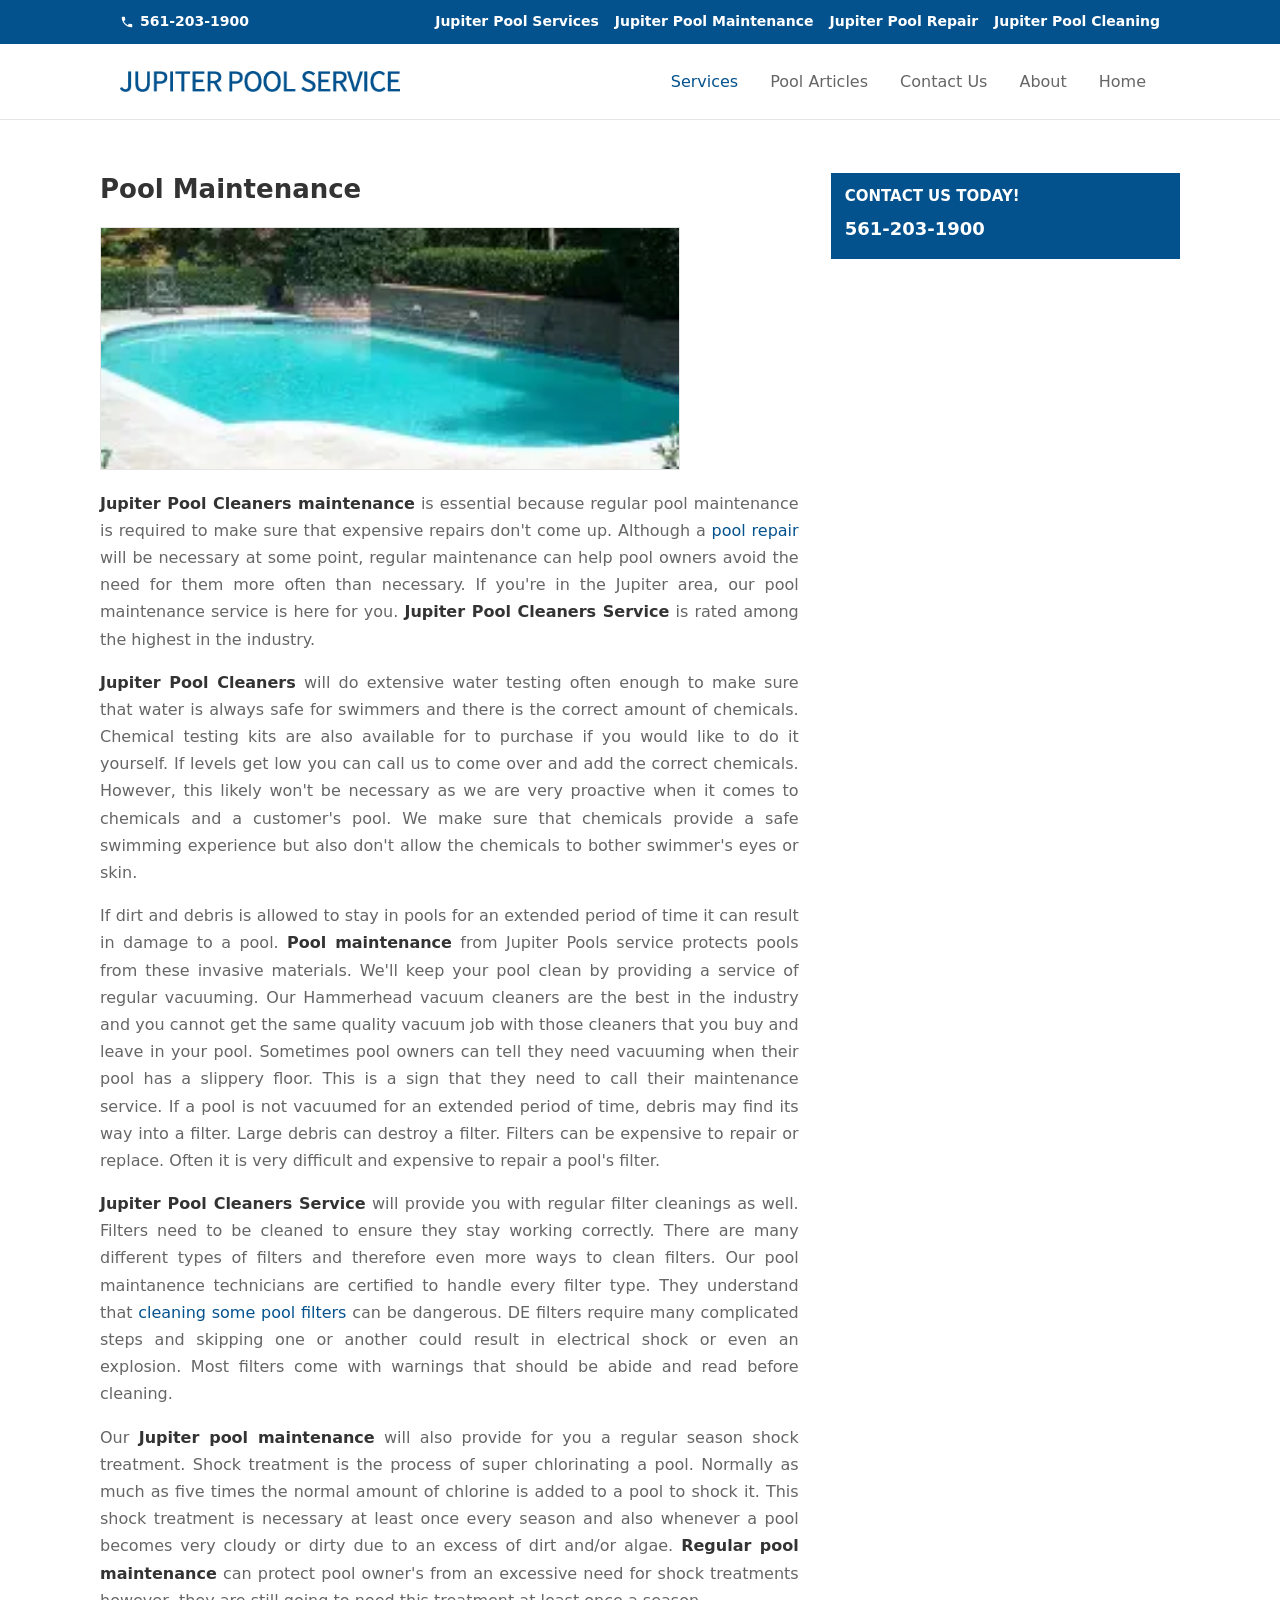
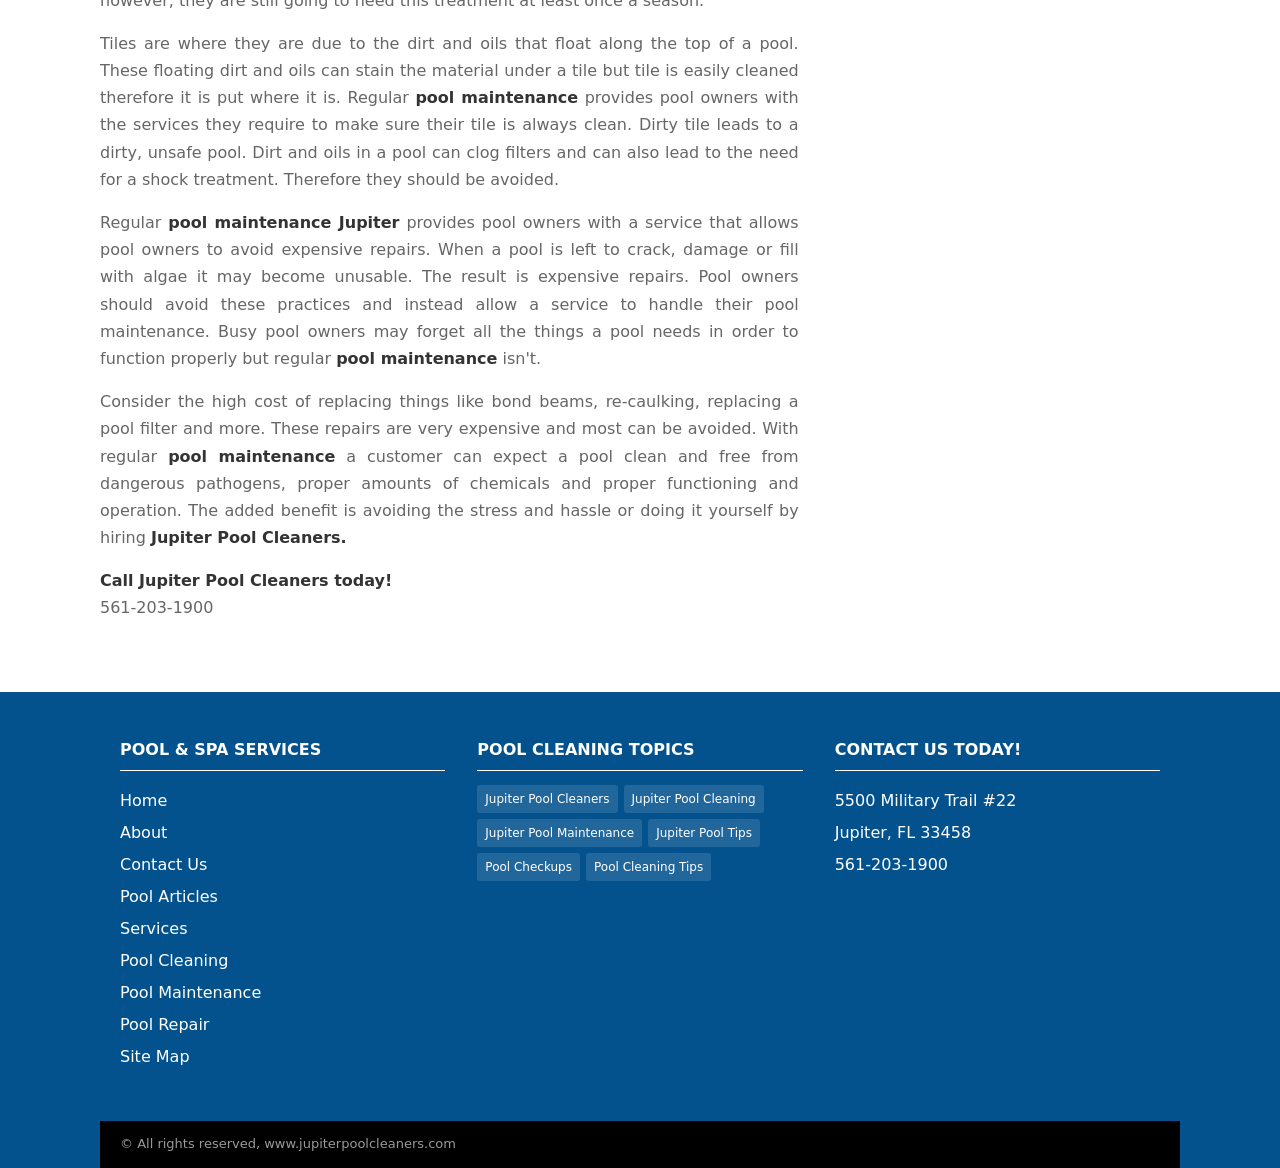
<file: pages/pool-maintenance.html>
<!DOCTYPE html>
<html lang="en">
<head>
<meta charset="UTF-8">
<meta name="viewport" content="width=device-width, initial-scale=1.0">
<title>Pool Maintenance | Jupiter Pool Service</title>
<meta name="description" content="Regular pool maintenance in Jupiter, FL to prevent costly repairs. Jupiter Pool Service keeps your pool balanced and ready to swim.">
<link rel="canonical" href="https://jupiter-pool-cleaners.vercel.app/pages/pool-maintenance.html">
<link rel="sitemap" type="application/xml" title="Sitemap" href="/sitemap.xml">
<link rel="preload" href="../style.css" as="style">
<link rel="stylesheet" href="../style.css">
</head>
<body>

<div class="top-bar">
<div class="container">
<a href="tel:561-203-1900" class="phone-link">
<svg width="14" height="14" viewBox="0 0 24 24" fill="currentColor" aria-hidden="true"><path d="M6.6 10.8c1.4 2.8 3.8 5.1 6.6 6.6l2.2-2.2c.3-.3.7-.4 1-.2 1.1.4 2.3.6 3.6.6.6 0 1 .4 1 1V20c0 .6-.4 1-1 1-9.4 0-17-7.6-17-17 0-.6.4-1 1-1h3.5c.6 0 1 .4 1 1 0 1.3.2 2.5.6 3.6.1.3 0 .7-.2 1L6.6 10.8z"/></svg>
561-203-1900
</a>
<nav aria-label="Secondary">
<ul>
<li><a href="services.html">Jupiter Pool Services</a></li>
<li><a href="pool-maintenance.html">Jupiter Pool Maintenance</a></li>
<li><a href="pool-repair.html">Jupiter Pool Repair</a></li>
<li><a href="pool-cleaning.html">Jupiter Pool Cleaning</a></li>
</ul>
</nav>
</div>
</div>

<header class="site-header">
<div class="container">
<a href="../index.html" class="logo">
<img src="../assets/loogo-jupiter.webp" width="375" height="28" alt="Jupiter Pool Service">
</a>
<button class="menu-toggle" aria-label="Toggle menu" aria-expanded="false">
<svg width="24" height="24" viewBox="0 0 24 24" fill="none" stroke="#666" stroke-width="2"><path d="M3 6h18M3 12h18M3 18h18"/></svg>
</button>
<nav class="main-nav" aria-label="Main">
<ul>
<li class="has-sub active">
<a href="services.html">Services</a>
<ul class="submenu">
<li><a href="pool-cleaning.html">Pool Cleaning</a></li>
<li><a href="pool-maintenance.html" class="active">Pool Maintenance</a></li>
<li><a href="pool-repair.html">Pool Repair</a></li>
</ul>
</li>
<li><a href="pool-articles.html">Pool Articles</a></li>
<li><a href="contact.html">Contact Us</a></li>
<li><a href="about.html">About</a></li>
<li><a href="../index.html">Home</a></li>
</ul>
</nav>
</div>
</header>

<div class="container page-layout">
<main class="page-main">
<h1>Pool Maintenance</h1>
<div class="post-body">
<img src="../assets/pic-3.webp" width="580" height="242" alt="Pool maintenance" loading="lazy">
<p><strong>Jupiter Pool Cleaners maintenance</strong> is essential because regular pool maintenance is required to make sure that expensive repairs don't come up. Although a <a href="pool-repair.html">pool repair</a> will be necessary at some point, regular maintenance can help pool owners avoid the need for them more often than necessary. If you're in the Jupiter area, our pool maintenance service is here for you. <strong>Jupiter Pool Cleaners Service</strong> is rated among the highest in the industry.</p>
<p><strong>Jupiter Pool Cleaners</strong> will do extensive water testing often enough to make sure that water is always safe for swimmers and there is the correct amount of chemicals. Chemical testing kits are also available for to purchase if you would like to do it yourself. If levels get low you can call us to come over and add the correct chemicals. However, this likely won't be necessary as we are very proactive when it comes to chemicals and a customer's pool. We make sure that chemicals provide a safe swimming experience but also don't allow the chemicals to bother swimmer's eyes or skin.</p>
<p>If dirt and debris is allowed to stay in pools for an extended period of time it can result in damage to a pool. <strong>Pool maintenance</strong> from Jupiter Pools service protects pools from these invasive materials. We'll keep your pool clean by providing a service of regular vacuuming. Our Hammerhead vacuum cleaners are the best in the industry and you cannot get the same quality vacuum job with those cleaners that you buy and leave in your pool. Sometimes pool owners can tell they need vacuuming when their pool has a slippery floor. This is a sign that they need to call their maintenance service. If a pool is not vacuumed for an extended period of time, debris may find its way into a filter. Large debris can destroy a filter. Filters can be expensive to repair or replace. Often it is very difficult and expensive to repair a pool's filter.</p>
<p><strong>Jupiter Pool Cleaners Service</strong> will provide you with regular filter cleanings as well. Filters need to be cleaned to ensure they stay working correctly. There are many different types of filters and therefore even more ways to clean filters. Our pool maintanence technicians are certified to handle every filter type. They understand that <a href="pool-cleaning.html">cleaning some pool filters</a> can be dangerous. DE filters require many complicated steps and skipping one or another could result in electrical shock or even an explosion. Most filters come with warnings that should be abide and read before cleaning.</p>
<p>Our <strong>Jupiter pool maintenance</strong> will also provide for you a regular season shock treatment. Shock treatment is the process of super chlorinating a pool. Normally as much as five times the normal amount of chlorine is added to a pool to shock it. This shock treatment is necessary at least once every season and also whenever a pool becomes very cloudy or dirty due to an excess of dirt and/or algae. <strong>Regular pool maintenance</strong> can protect pool owner's from an excessive need for shock treatments however, they are still going to need this treatment at least once a season.</p>
<p>Tiles are where they are due to the dirt and oils that float along the top of a pool. These floating dirt and oils can stain the material under a tile but tile is easily cleaned therefore it is put where it is. Regular <strong>pool maintenance</strong> provides pool owners with the services they require to make sure their tile is always clean. Dirty tile leads to a dirty, unsafe pool. Dirt and oils in a pool can clog filters and can also lead to the need for a shock treatment. Therefore they should be avoided.</p>
<p>Regular <strong>pool maintenance Jupiter</strong> provides pool owners with a service that allows pool owners to avoid expensive repairs. When a pool is left to crack, damage or fill with algae it may become unusable. The result is expensive repairs. Pool owners should avoid these practices and instead allow a service to handle their pool maintenance. Busy pool owners may forget all the things a pool needs in order to function properly but regular <strong>pool maintenance</strong> isn't.</p>
<p>Consider the high cost of replacing things like bond beams, re-caulking, replacing a pool filter and more. These repairs are very expensive and most can be avoided. With regular <strong>pool maintenance</strong> a customer can expect a pool clean and free from dangerous pathogens, proper amounts of chemicals and proper functioning and operation. The added benefit is avoiding the stress and hassle or doing it yourself by hiring <strong>Jupiter Pool Cleaners.</strong></p>
<p><strong>Call Jupiter Pool Cleaners today!</strong><br>561-203-1900</p>
</div>
</main>
<aside>
<div class="sidebar-card">
<h2>Contact Us Today!</h2>
<a href="tel:561-203-1900">561-203-1900</a>
</div>
</aside>
</div>

<footer class="site-footer">
<div class="container footer-grid">
<div class="footer-col">
<h3>Pool &amp; Spa Services</h3>
<p>
<a href="../index.html">Home</a><br>
<a href="about.html">About</a><br>
<a href="contact.html">Contact Us</a><br>
<a href="pool-articles.html">Pool Articles</a><br>
<a href="services.html">Services</a><br>
<a href="pool-cleaning.html">Pool Cleaning</a><br>
<a href="pool-maintenance.html">Pool Maintenance</a><br>
<a href="pool-repair.html">Pool Repair</a><br>
<a href="sitemap.html">Site Map</a>
</p>
</div>
<div class="footer-col">
<h3>Pool Cleaning Topics</h3>
<div class="tags">
<a href="pool-articles.html" class="tag">Jupiter Pool Cleaners</a>
<a href="pool-articles.html" class="tag">Jupiter Pool Cleaning</a>
<a href="pool-articles.html" class="tag">Jupiter Pool Maintenance</a>
<a href="pool-articles.html" class="tag">Jupiter Pool Tips</a>
<a href="pool-articles.html" class="tag">Pool Checkups</a>
<a href="pool-articles.html" class="tag">Pool Cleaning Tips</a>
</div>
</div>
<div class="footer-col">
<h3>Contact Us Today!</h3>
<p>5500 Military Trail #22<br>Jupiter, FL 33458</p>
<p><a href="tel:561-203-1900">561-203-1900</a></p>
</div>
</div>
<div class="footer-copy container">© All rights reserved, www.jupiterpoolcleaners.com</div>
</footer>

<script src="../script.js"></script>
</body>
</html>
</file>
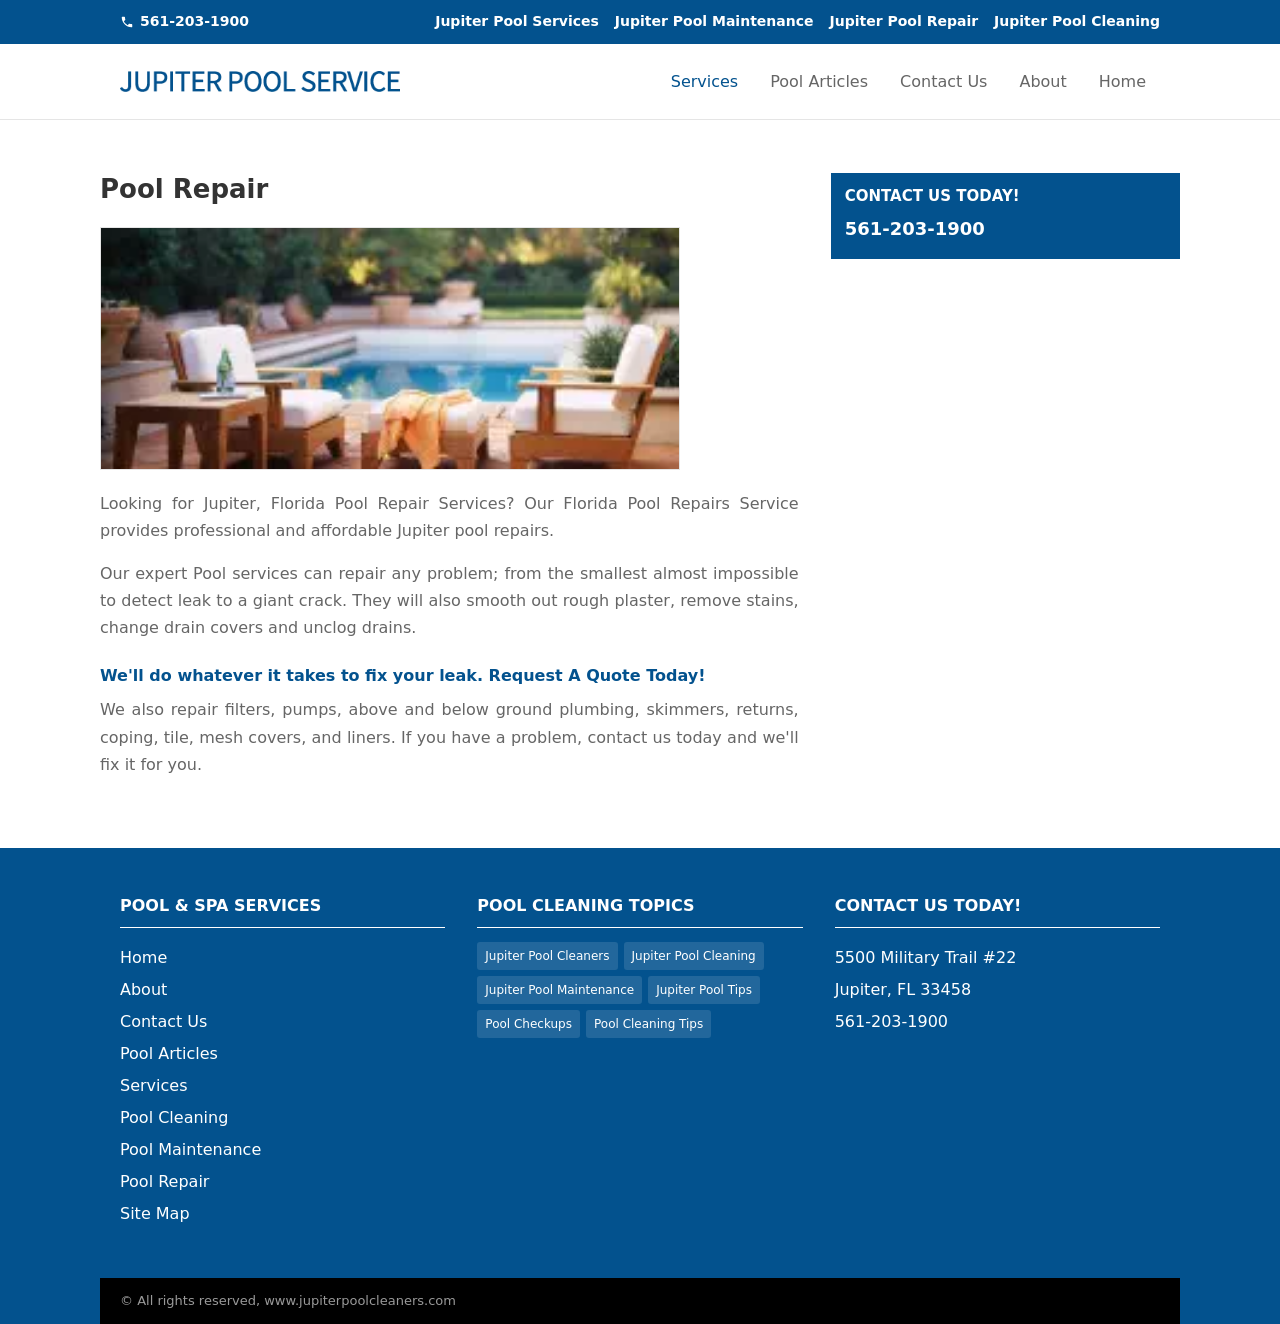
<file: pages/pool-repair.html>
<!DOCTYPE html>
<html lang="en">
<head>
<meta charset="UTF-8">
<meta name="viewport" content="width=device-width, initial-scale=1.0">
<title>Pool Repair | Jupiter Pool Service</title>
<meta name="description" content="Expert pool repair in Jupiter, FL — leaks, equipment, and more. Jupiter Pool Service fixes any pool problem. Call 561-203-1900.">
<link rel="canonical" href="https://jupiter-pool-cleaners.vercel.app/pages/pool-repair.html">
<link rel="sitemap" type="application/xml" title="Sitemap" href="/sitemap.xml">
<link rel="preload" href="../style.css" as="style">
<link rel="stylesheet" href="../style.css">
</head>
<body>

<div class="top-bar">
<div class="container">
<a href="tel:561-203-1900" class="phone-link">
<svg width="14" height="14" viewBox="0 0 24 24" fill="currentColor" aria-hidden="true"><path d="M6.6 10.8c1.4 2.8 3.8 5.1 6.6 6.6l2.2-2.2c.3-.3.7-.4 1-.2 1.1.4 2.3.6 3.6.6.6 0 1 .4 1 1V20c0 .6-.4 1-1 1-9.4 0-17-7.6-17-17 0-.6.4-1 1-1h3.5c.6 0 1 .4 1 1 0 1.3.2 2.5.6 3.6.1.3 0 .7-.2 1L6.6 10.8z"/></svg>
561-203-1900
</a>
<nav aria-label="Secondary">
<ul>
<li><a href="services.html">Jupiter Pool Services</a></li>
<li><a href="pool-maintenance.html">Jupiter Pool Maintenance</a></li>
<li><a href="pool-repair.html">Jupiter Pool Repair</a></li>
<li><a href="pool-cleaning.html">Jupiter Pool Cleaning</a></li>
</ul>
</nav>
</div>
</div>

<header class="site-header">
<div class="container">
<a href="../index.html" class="logo">
<img src="../assets/loogo-jupiter.webp" width="375" height="28" alt="Jupiter Pool Service">
</a>
<button class="menu-toggle" aria-label="Toggle menu" aria-expanded="false">
<svg width="24" height="24" viewBox="0 0 24 24" fill="none" stroke="#666" stroke-width="2"><path d="M3 6h18M3 12h18M3 18h18"/></svg>
</button>
<nav class="main-nav" aria-label="Main">
<ul>
<li class="has-sub active">
<a href="services.html">Services</a>
<ul class="submenu">
<li><a href="pool-cleaning.html">Pool Cleaning</a></li>
<li><a href="pool-maintenance.html">Pool Maintenance</a></li>
<li><a href="pool-repair.html" class="active">Pool Repair</a></li>
</ul>
</li>
<li><a href="pool-articles.html">Pool Articles</a></li>
<li><a href="contact.html">Contact Us</a></li>
<li><a href="about.html">About</a></li>
<li><a href="../index.html">Home</a></li>
</ul>
</nav>
</div>
</header>

<div class="container page-layout">
<main class="page-main">
<h1>Pool Repair</h1>
<div class="post-body">
<img src="../assets/pic-2.webp" width="580" height="242" alt="Pool repair" loading="lazy">
<p>Looking for Jupiter, Florida Pool Repair Services? Our Florida Pool Repairs Service provides professional and affordable Jupiter pool repairs.</p>
<p>Our expert Pool services can repair any problem; from the smallest almost impossible to detect leak to a giant crack. They will also smooth out rough plaster, remove stains, change drain covers and unclog drains.</p>
<h2>We'll do whatever it takes to fix your leak. <a href="contact.html">Request A Quote Today!</a></h2>
<p>We also repair filters, pumps, above and below ground plumbing, skimmers, returns, coping, tile, mesh covers, and liners. If you have a problem, contact us today and we'll fix it for you.</p>
</div>
</main>
<aside>
<div class="sidebar-card">
<h3>Contact Us Today!</h3>
<a href="tel:561-203-1900">561-203-1900</a>
</div>
</aside>
</div>

<footer class="site-footer">
<div class="container footer-grid">
<div class="footer-col">
<h3>Pool &amp; Spa Services</h3>
<p>
<a href="../index.html">Home</a><br>
<a href="about.html">About</a><br>
<a href="contact.html">Contact Us</a><br>
<a href="pool-articles.html">Pool Articles</a><br>
<a href="services.html">Services</a><br>
<a href="pool-cleaning.html">Pool Cleaning</a><br>
<a href="pool-maintenance.html">Pool Maintenance</a><br>
<a href="pool-repair.html">Pool Repair</a><br>
<a href="sitemap.html">Site Map</a>
</p>
</div>
<div class="footer-col">
<h3>Pool Cleaning Topics</h3>
<div class="tags">
<a href="pool-articles.html" class="tag">Jupiter Pool Cleaners</a>
<a href="pool-articles.html" class="tag">Jupiter Pool Cleaning</a>
<a href="pool-articles.html" class="tag">Jupiter Pool Maintenance</a>
<a href="pool-articles.html" class="tag">Jupiter Pool Tips</a>
<a href="pool-articles.html" class="tag">Pool Checkups</a>
<a href="pool-articles.html" class="tag">Pool Cleaning Tips</a>
</div>
</div>
<div class="footer-col">
<h3>Contact Us Today!</h3>
<p>5500 Military Trail #22<br>Jupiter, FL 33458</p>
<p><a href="tel:561-203-1900">561-203-1900</a></p>
</div>
</div>
<div class="footer-copy container">© All rights reserved, www.jupiterpoolcleaners.com</div>
</footer>

<script src="../script.js"></script>
</body>
</html>
</file>
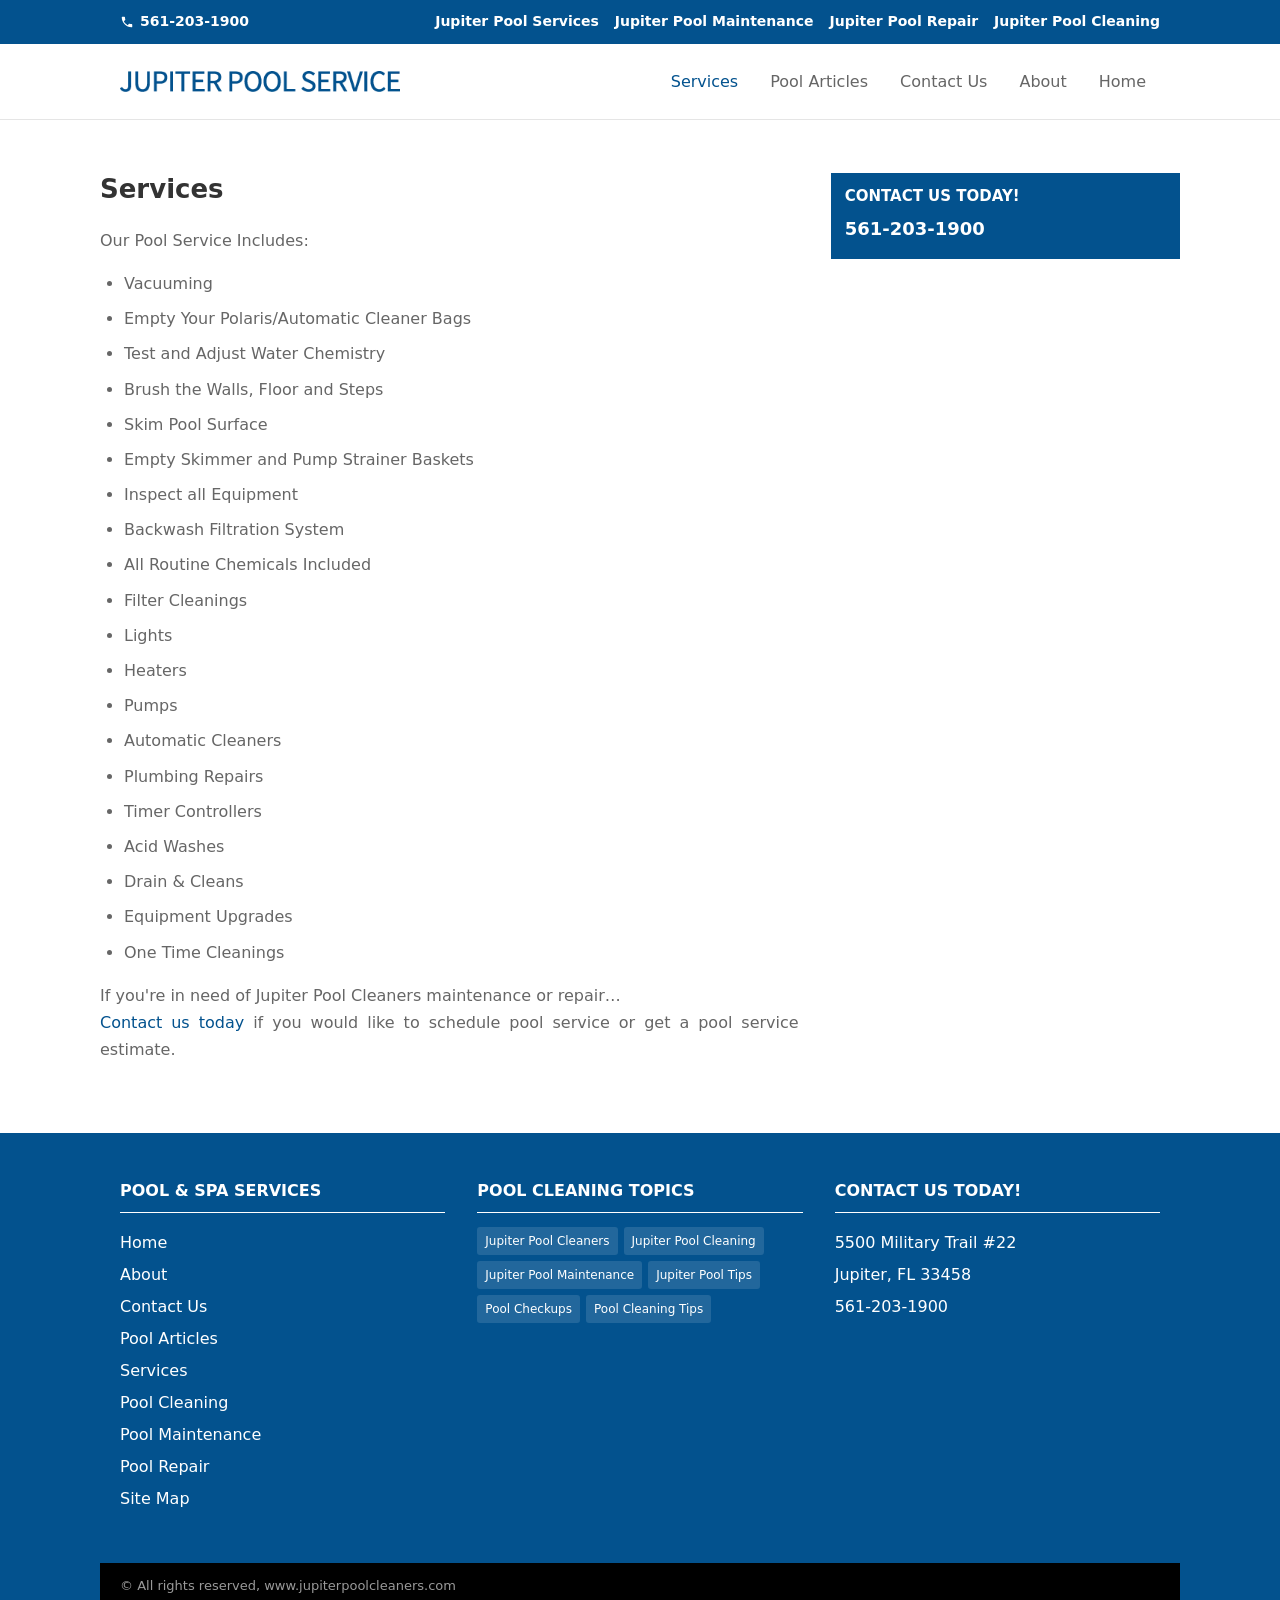
<file: pages/services.html>
<!DOCTYPE html>
<html lang="en">
<head>
<meta charset="UTF-8">
<meta name="viewport" content="width=device-width, initial-scale=1.0">
<title>Services | Jupiter Pool Service</title>
<meta name="description" content="Full-service pool care in Jupiter, FL — cleaning, maintenance, and repair. Explore Jupiter Pool Service offerings and call 561-203-1900.">
<link rel="canonical" href="https://jupiter-pool-cleaners.vercel.app/pages/services.html">
<link rel="sitemap" type="application/xml" title="Sitemap" href="/sitemap.xml">
<link rel="preload" href="../style.css" as="style">
<link rel="stylesheet" href="../style.css">
</head>
<body>

<div class="top-bar">
<div class="container">
<a href="tel:561-203-1900" class="phone-link">
<svg width="14" height="14" viewBox="0 0 24 24" fill="currentColor" aria-hidden="true"><path d="M6.6 10.8c1.4 2.8 3.8 5.1 6.6 6.6l2.2-2.2c.3-.3.7-.4 1-.2 1.1.4 2.3.6 3.6.6.6 0 1 .4 1 1V20c0 .6-.4 1-1 1-9.4 0-17-7.6-17-17 0-.6.4-1 1-1h3.5c.6 0 1 .4 1 1 0 1.3.2 2.5.6 3.6.1.3 0 .7-.2 1L6.6 10.8z"/></svg>
561-203-1900
</a>
<nav aria-label="Secondary">
<ul>
<li><a href="services.html">Jupiter Pool Services</a></li>
<li><a href="pool-maintenance.html">Jupiter Pool Maintenance</a></li>
<li><a href="pool-repair.html">Jupiter Pool Repair</a></li>
<li><a href="pool-cleaning.html">Jupiter Pool Cleaning</a></li>
</ul>
</nav>
</div>
</div>

<header class="site-header">
<div class="container">
<a href="../index.html" class="logo">
<img src="../assets/loogo-jupiter.webp" width="375" height="28" alt="Jupiter Pool Service">
</a>
<button class="menu-toggle" aria-label="Toggle menu" aria-expanded="false">
<svg width="24" height="24" viewBox="0 0 24 24" fill="none" stroke="#666" stroke-width="2"><path d="M3 6h18M3 12h18M3 18h18"/></svg>
</button>
<nav class="main-nav" aria-label="Main">
<ul>
<li class="has-sub active">
<a href="services.html">Services</a>
<ul class="submenu">
<li><a href="pool-cleaning.html">Pool Cleaning</a></li>
<li><a href="pool-maintenance.html">Pool Maintenance</a></li>
<li><a href="pool-repair.html">Pool Repair</a></li>
</ul>
</li>
<li><a href="pool-articles.html">Pool Articles</a></li>
<li><a href="contact.html">Contact Us</a></li>
<li><a href="about.html">About</a></li>
<li><a href="../index.html">Home</a></li>
</ul>
</nav>
</div>
</header>

<div class="container page-layout">
<main class="page-main">
<h1>Services</h1>
<div class="post-body">
<p>Our Pool Service Includes:</p>
<ul>
<li>Vacuuming</li>
<li>Empty Your Polaris/Automatic Cleaner Bags</li>
<li>Test and Adjust Water Chemistry</li>
<li>Brush the Walls, Floor and Steps</li>
<li>Skim Pool Surface</li>
<li>Empty Skimmer and Pump Strainer Baskets</li>
<li>Inspect all Equipment</li>
<li>Backwash Filtration System</li>
<li>All Routine Chemicals Included</li>
<li>Filter Cleanings</li>
<li>Lights</li>
<li>Heaters</li>
<li>Pumps</li>
<li>Automatic Cleaners</li>
<li>Plumbing Repairs</li>
<li>Timer Controllers</li>
<li>Acid Washes</li>
<li>Drain &amp; Cleans</li>
<li>Equipment Upgrades</li>
<li>One Time Cleanings</li>
</ul>
<p>If you're in need of Jupiter Pool Cleaners maintenance or repair…<br><a href="contact.html">Contact us today</a> if you would like to schedule pool service or get a pool service estimate.</p>
</div>
</main>
<aside>
<div class="sidebar-card">
<h2>Contact Us Today!</h2>
<a href="tel:561-203-1900">561-203-1900</a>
</div>
</aside>
</div>

<footer class="site-footer">
<div class="container footer-grid">
<div class="footer-col">
<h3>Pool &amp; Spa Services</h3>
<p>
<a href="../index.html">Home</a><br>
<a href="about.html">About</a><br>
<a href="contact.html">Contact Us</a><br>
<a href="pool-articles.html">Pool Articles</a><br>
<a href="services.html">Services</a><br>
<a href="pool-cleaning.html">Pool Cleaning</a><br>
<a href="pool-maintenance.html">Pool Maintenance</a><br>
<a href="pool-repair.html">Pool Repair</a><br>
<a href="sitemap.html">Site Map</a>
</p>
</div>
<div class="footer-col">
<h3>Pool Cleaning Topics</h3>
<div class="tags">
<a href="pool-articles.html" class="tag">Jupiter Pool Cleaners</a>
<a href="pool-articles.html" class="tag">Jupiter Pool Cleaning</a>
<a href="pool-articles.html" class="tag">Jupiter Pool Maintenance</a>
<a href="pool-articles.html" class="tag">Jupiter Pool Tips</a>
<a href="pool-articles.html" class="tag">Pool Checkups</a>
<a href="pool-articles.html" class="tag">Pool Cleaning Tips</a>
</div>
</div>
<div class="footer-col">
<h3>Contact Us Today!</h3>
<p>5500 Military Trail #22<br>Jupiter, FL 33458</p>
<p><a href="tel:561-203-1900">561-203-1900</a></p>
</div>
</div>
<div class="footer-copy container">© All rights reserved, www.jupiterpoolcleaners.com</div>
</footer>

<script src="../script.js"></script>
</body>
</html>
</file>
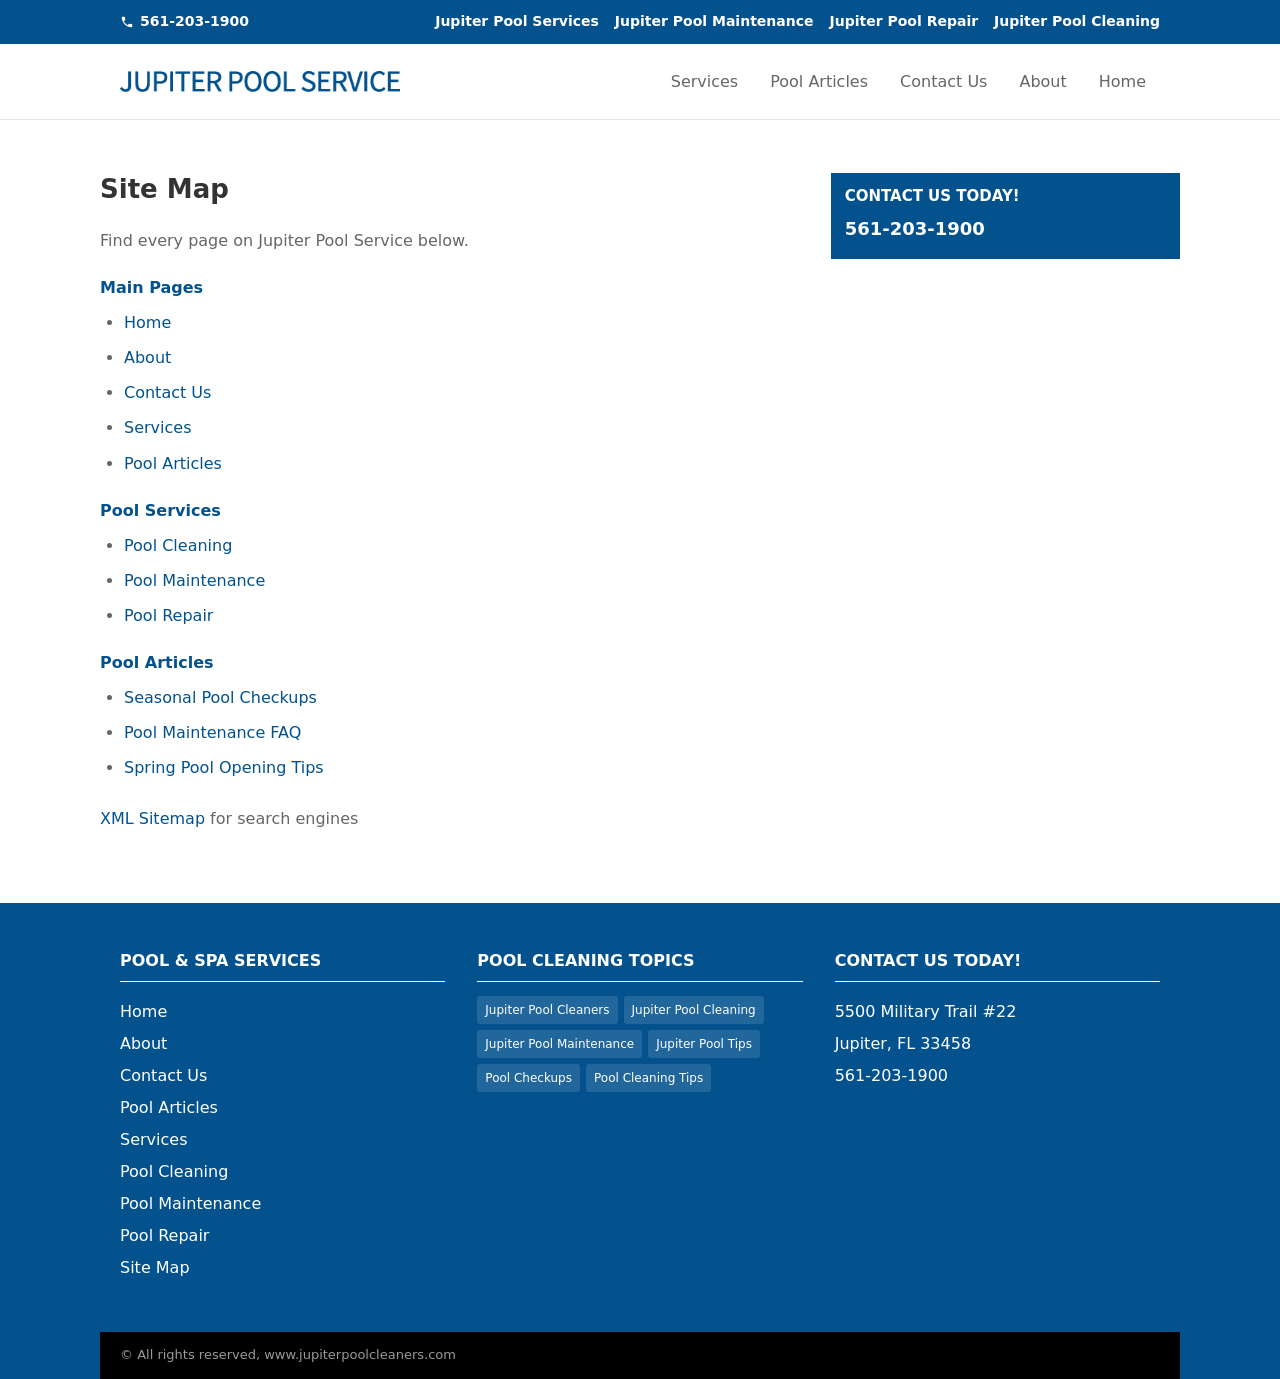
<file: pages/sitemap.html>
<!DOCTYPE html>
<html lang="en">
<head>
<meta charset="UTF-8">
<meta name="viewport" content="width=device-width, initial-scale=1.0">
<title>Site Map | Jupiter Pool Service</title>
<meta name="description" content="Browse all pages on Jupiter Pool Service — pool cleaning, maintenance, repair services, and pool care articles in Jupiter, FL.">
<link rel="canonical" href="https://jupiter-pool-cleaners.vercel.app/pages/sitemap.html">
<link rel="sitemap" type="application/xml" title="Sitemap" href="/sitemap.xml">
<link rel="preload" href="../style.css" as="style">
<link rel="stylesheet" href="../style.css">
</head>
<body>

<div class="top-bar">
<div class="container">
<a href="tel:561-203-1900" class="phone-link">
<svg width="14" height="14" viewBox="0 0 24 24" fill="currentColor" aria-hidden="true"><path d="M6.6 10.8c1.4 2.8 3.8 5.1 6.6 6.6l2.2-2.2c.3-.3.7-.4 1-.2 1.1.4 2.3.6 3.6.6.6 0 1 .4 1 1V20c0 .6-.4 1-1 1-9.4 0-17-7.6-17-17 0-.6.4-1 1-1h3.5c.6 0 1 .4 1 1 0 1.3.2 2.5.6 3.6.1.3 0 .7-.2 1L6.6 10.8z"/></svg>
561-203-1900
</a>
<nav aria-label="Secondary">
<ul>
<li><a href="services.html">Jupiter Pool Services</a></li>
<li><a href="pool-maintenance.html">Jupiter Pool Maintenance</a></li>
<li><a href="pool-repair.html">Jupiter Pool Repair</a></li>
<li><a href="pool-cleaning.html">Jupiter Pool Cleaning</a></li>
</ul>
</nav>
</div>
</div>

<header class="site-header">
<div class="container">
<a href="../index.html" class="logo">
<img src="../assets/loogo-jupiter.webp" width="375" height="28" alt="Jupiter Pool Service">
</a>
<button class="menu-toggle" aria-label="Toggle menu" aria-expanded="false">
<svg width="24" height="24" viewBox="0 0 24 24" fill="none" stroke="#666" stroke-width="2"><path d="M3 6h18M3 12h18M3 18h18"/></svg>
</button>
<nav class="main-nav" aria-label="Main">
<ul>
<li class="has-sub">
<a href="services.html">Services</a>
<ul class="submenu">
<li><a href="pool-cleaning.html">Pool Cleaning</a></li>
<li><a href="pool-maintenance.html">Pool Maintenance</a></li>
<li><a href="pool-repair.html">Pool Repair</a></li>
</ul>
</li>
<li><a href="pool-articles.html">Pool Articles</a></li>
<li><a href="contact.html">Contact Us</a></li>
<li><a href="about.html">About</a></li>
<li><a href="../index.html">Home</a></li>
</ul>
</nav>
</div>
</header>

<div class="container page-layout">
<main class="page-main">
<h1>Site Map</h1>
<div class="post-body">
<p>Find every page on Jupiter Pool Service below.</p>

<h2>Main Pages</h2>
<ul>
<li><a href="../index.html">Home</a></li>
<li><a href="about.html">About</a></li>
<li><a href="contact.html">Contact Us</a></li>
<li><a href="services.html">Services</a></li>
<li><a href="pool-articles.html">Pool Articles</a></li>
</ul>

<h2>Pool Services</h2>
<ul>
<li><a href="pool-cleaning.html">Pool Cleaning</a></li>
<li><a href="pool-maintenance.html">Pool Maintenance</a></li>
<li><a href="pool-repair.html">Pool Repair</a></li>
</ul>

<h2>Pool Articles</h2>
<ul>
<li><a href="../articles/seasonal-pool-checkups.html">Seasonal Pool Checkups</a></li>
<li><a href="../articles/pool-maintenance-faq.html">Pool Maintenance FAQ</a></li>
<li><a href="../articles/spring-pool-opening-tips.html">Spring Pool Opening Tips</a></li>
</ul>

<p style="margin-top:24px"><a href="/sitemap.xml">XML Sitemap</a> for search engines</p>
</div>
</main>
<aside>
<div class="sidebar-card">
<h2>Contact Us Today!</h2>
<a href="tel:561-203-1900">561-203-1900</a>
</div>
</aside>
</div>

<footer class="site-footer">
<div class="container footer-grid">
<div class="footer-col">
<h3>Pool &amp; Spa Services</h3>
<p>
<a href="../index.html">Home</a><br>
<a href="about.html">About</a><br>
<a href="contact.html">Contact Us</a><br>
<a href="pool-articles.html">Pool Articles</a><br>
<a href="services.html">Services</a><br>
<a href="pool-cleaning.html">Pool Cleaning</a><br>
<a href="pool-maintenance.html">Pool Maintenance</a><br>
<a href="pool-repair.html">Pool Repair</a><br>
<a href="sitemap.html">Site Map</a>
</p>
</div>
<div class="footer-col">
<h3>Pool Cleaning Topics</h3>
<div class="tags">
<a href="pool-articles.html" class="tag">Jupiter Pool Cleaners</a>
<a href="pool-articles.html" class="tag">Jupiter Pool Cleaning</a>
<a href="pool-articles.html" class="tag">Jupiter Pool Maintenance</a>
<a href="pool-articles.html" class="tag">Jupiter Pool Tips</a>
<a href="pool-articles.html" class="tag">Pool Checkups</a>
<a href="pool-articles.html" class="tag">Pool Cleaning Tips</a>
</div>
</div>
<div class="footer-col">
<h3>Contact Us Today!</h3>
<p>5500 Military Trail #22<br>Jupiter, FL 33458</p>
<p><a href="tel:561-203-1900">561-203-1900</a></p>
</div>
</div>
<div class="footer-copy container">© All rights reserved, www.jupiterpoolcleaners.com</div>
</footer>

<script src="../script.js"></script>
</body>
</html>
</file>
<file: style.css>
*,*::before,*::after{box-sizing:border-box;margin:0;padding:0}
html{scroll-behavior:smooth}
body{font-family:system-ui,-apple-system,BlinkMacSystemFont,"Segoe UI",Roboto,sans-serif;font-size:16px;line-height:1.7;color:#666;background:#fff}
a{color:#03528e;text-decoration:none;transition:opacity .2s}
a:hover{opacity:.85}
img{max-width:100%;height:auto;display:block}
.container{max-width:1080px;margin:0 auto;padding:0 20px}
h1,h2,h3,h4{color:#333;font-weight:600;line-height:1.3}
.top-bar{background:#03528e;color:#fff;font-size:14px;font-weight:600}
.top-bar .container{display:flex;justify-content:space-between;align-items:center;flex-wrap:wrap;gap:8px;padding:10px 20px}
.top-bar a{color:#fff}
.top-bar nav ul{display:flex;flex-wrap:wrap;gap:4px 16px;list-style:none}
.phone-link{display:inline-flex;align-items:center;gap:6px}
.site-header{background:#fff;box-shadow:0 1px 0 rgba(0,0,0,.1);position:sticky;top:0;z-index:100}
.site-header .container{display:flex;align-items:center;justify-content:space-between;gap:20px;padding:14px 20px;position:relative}
.logo img{width:280px;height:40px;max-height:40px;object-fit:contain}
.menu-toggle{display:none;background:none;border:0;cursor:pointer;padding:8px}
.menu-toggle svg{display:block}
.main-nav ul{display:flex;align-items:center;gap:4px;list-style:none}
.main-nav>ul>li{position:relative}
.main-nav>ul>li>a{display:block;padding:10px 14px;color:#666;font-weight:500}
.main-nav>ul>li>a:hover,.main-nav>ul>li.active>a{color:#03528e}
.main-nav .submenu{position:absolute;top:100%;left:0;min-width:200px;background:#fff;border-top:3px solid #03528e;box-shadow:0 2px 5px rgba(0,0,0,.1);list-style:none;padding:12px 0;opacity:0;visibility:hidden;transform:translateY(8px)}
.main-nav li:hover>.submenu,.main-nav li:focus-within>.submenu{opacity:1;visibility:visible;transform:translateY(0)}
.main-nav .submenu a{display:block;padding:8px 20px;color:#666;white-space:nowrap}
.main-nav .submenu a:hover{color:#03528e;background:rgba(3,82,142,.05)}
.main-nav .submenu a.active{color:#03528e;font-weight:600}
.hero{position:relative;overflow:hidden;min-height:280px;padding:100px 0 90px}
.hero-bg{position:absolute;inset:0;width:100%;height:100%;object-fit:cover;z-index:0}
.hero::after{content:"";position:absolute;inset:0;background:linear-gradient(rgba(3,82,142,.72),rgba(3,82,142,.55));z-index:1}
.hero .container{position:relative;z-index:2}
.hero h1{font-size:clamp(2rem,5vw,3.2rem);letter-spacing:.04em;text-transform:uppercase}
.hero h1 a{color:#fff}
.services{padding:54px 0;background:#f7f9fb}
.services-grid{display:grid;grid-template-columns:repeat(3,1fr);gap:28px}
.service-card{background:#fff;border:1px solid #e5e5e5}
.service-card h2{background:#03528e;color:#fff;padding:12px 16px;font-size:15px;letter-spacing:.03em;text-transform:uppercase;font-weight:600}
.service-card img{width:100%;height:100px;object-fit:cover;border-bottom:1px solid #e5e5e5;aspect-ratio:12/5}
.service-card p{padding:16px;text-align:justify}
.service-card .btn-wrap{padding:0 16px 20px;text-align:center}
.btn{display:inline-block;padding:8px 24px;border:2px solid #03528e;color:#03528e;font-size:16px;font-weight:500;border-radius:3px;cursor:pointer;background:transparent}
.btn:hover{background:#03528e;color:#fff;opacity:1}
.cta{background:#03528e;color:#fff;text-align:center;padding:54px 20px}
.cta h2{font-size:clamp(1.25rem,3vw,1.75rem);color:#fff;margin-bottom:12px}
.cta p{margin-bottom:8px;color:rgba(255,255,255,.9)}
.cta h3{font-size:1.25rem;color:#fff;font-weight:500;margin-top:12px}
.cta a{color:#fff;text-decoration:underline;text-underline-offset:2px}
.cta a:hover{color:#e0f4ff;opacity:1}
.content{padding:54px 0}
.content-grid{display:grid;grid-template-columns:2fr 1fr;gap:32px;align-items:start}
.section-title{background:#03528e;color:#fff;padding:10px 14px;font-size:15px;text-transform:uppercase;letter-spacing:.03em;margin-bottom:20px;font-weight:600}
.articles{display:flex;flex-direction:column;gap:24px}
.article{display:grid;grid-template-columns:200px 1fr;gap:14px;padding-bottom:24px;border-bottom:1px solid #e5e5e5}
.article:last-child{border-bottom:0;padding-bottom:0}
.article img{width:200px;height:150px;object-fit:cover;border:1px solid #ccc;padding:2px;aspect-ratio:4/3}
.article h3{font-size:18px;margin-bottom:6px;font-weight:600}
.article h3 a{color:#333}
.article h3 a:hover{color:#03528e}
.contact-form{display:flex;flex-direction:column;gap:12px}
.contact-form input{width:100%;padding:12px 14px;border:1px solid #ddd;background:#eee;font:inherit;color:#333;border-radius:0}
.contact-form input:focus{outline:2px solid #03528e;border-color:#03528e}
.captcha-row{display:flex;align-items:center;gap:8px;flex-wrap:wrap;font-size:14px}
.captcha-row input{width:60px;padding:8px}
.site-footer{background:#03528e;color:#fff}
.footer-grid{display:grid;grid-template-columns:repeat(3,1fr);gap:32px;padding:48px 20px}
.footer-col h3{font-size:16px;color:#fff;padding-bottom:10px;margin-bottom:14px;border-bottom:1px solid #fff;text-transform:uppercase;font-weight:600}
.footer-col p,.footer-col a{color:#fff;line-height:2}
.footer-col a:hover{color:#ccc;opacity:1}
.tags{display:flex;flex-wrap:wrap;gap:6px}
.tag{display:inline-block;padding:2px 8px;background:rgba(255,255,255,.12);border-radius:3px;font-size:12px;color:#fff}
.tag:hover{background:rgba(255,255,255,.22);opacity:1}
.footer-copy{background:#000;color:#999;text-align:left;padding:12px 20px;font-size:13px}
.page-layout{display:grid;grid-template-columns:2fr 1fr;gap:32px;padding:54px 0}
.page-main h1{font-size:26px;margin-bottom:20px}
.post-body p{margin-bottom:16px;text-align:justify}
.post-body h2{font-size:16px;margin:24px 0 10px;color:#03528e;font-weight:600}
.post-body img{margin-bottom:20px;border:1px solid #e5e5e5}
.post-body ul,.post-body ol{margin:0 0 16px 24px}
.post-body li{margin-bottom:8px}
.post-body strong{color:#333}
.sidebar-card{background:#03528e;color:#fff;padding:14px;margin-bottom:20px}
.sidebar-card h2,.sidebar-card h3{font-size:15px;color:#fff;margin-bottom:8px;text-transform:uppercase;font-weight:600}
.sidebar-card a{color:#fff;font-size:18px;font-weight:600}
@media(max-width:980px){
.page-layout{grid-template-columns:1fr}
.services-grid{grid-template-columns:1fr}
.content-grid{grid-template-columns:1fr}
.footer-grid{grid-template-columns:1fr}
}
@media(max-width:767px){
.menu-toggle{display:block}
.main-nav{position:absolute;top:100%;left:0;right:0;background:#fff;box-shadow:0 4px 12px rgba(0,0,0,.1);max-height:0;overflow:hidden}
.main-nav.open{max-height:80vh;overflow-y:auto}
.main-nav ul{flex-direction:column;align-items:stretch;padding:12px 0}
.main-nav>ul>li>a{padding:12px 20px;border-bottom:1px solid #eee}
.main-nav .submenu{position:static;opacity:1;visibility:visible;transform:none;box-shadow:none;border-top:0;padding:0 0 8px 20px;display:none}
.main-nav li.sub-open>.submenu{display:block}
.article{grid-template-columns:1fr}
.article img{width:100%;height:auto;max-height:200px}
.hero{padding:70px 0}
.top-bar nav ul{gap:8px}
}
</file>
